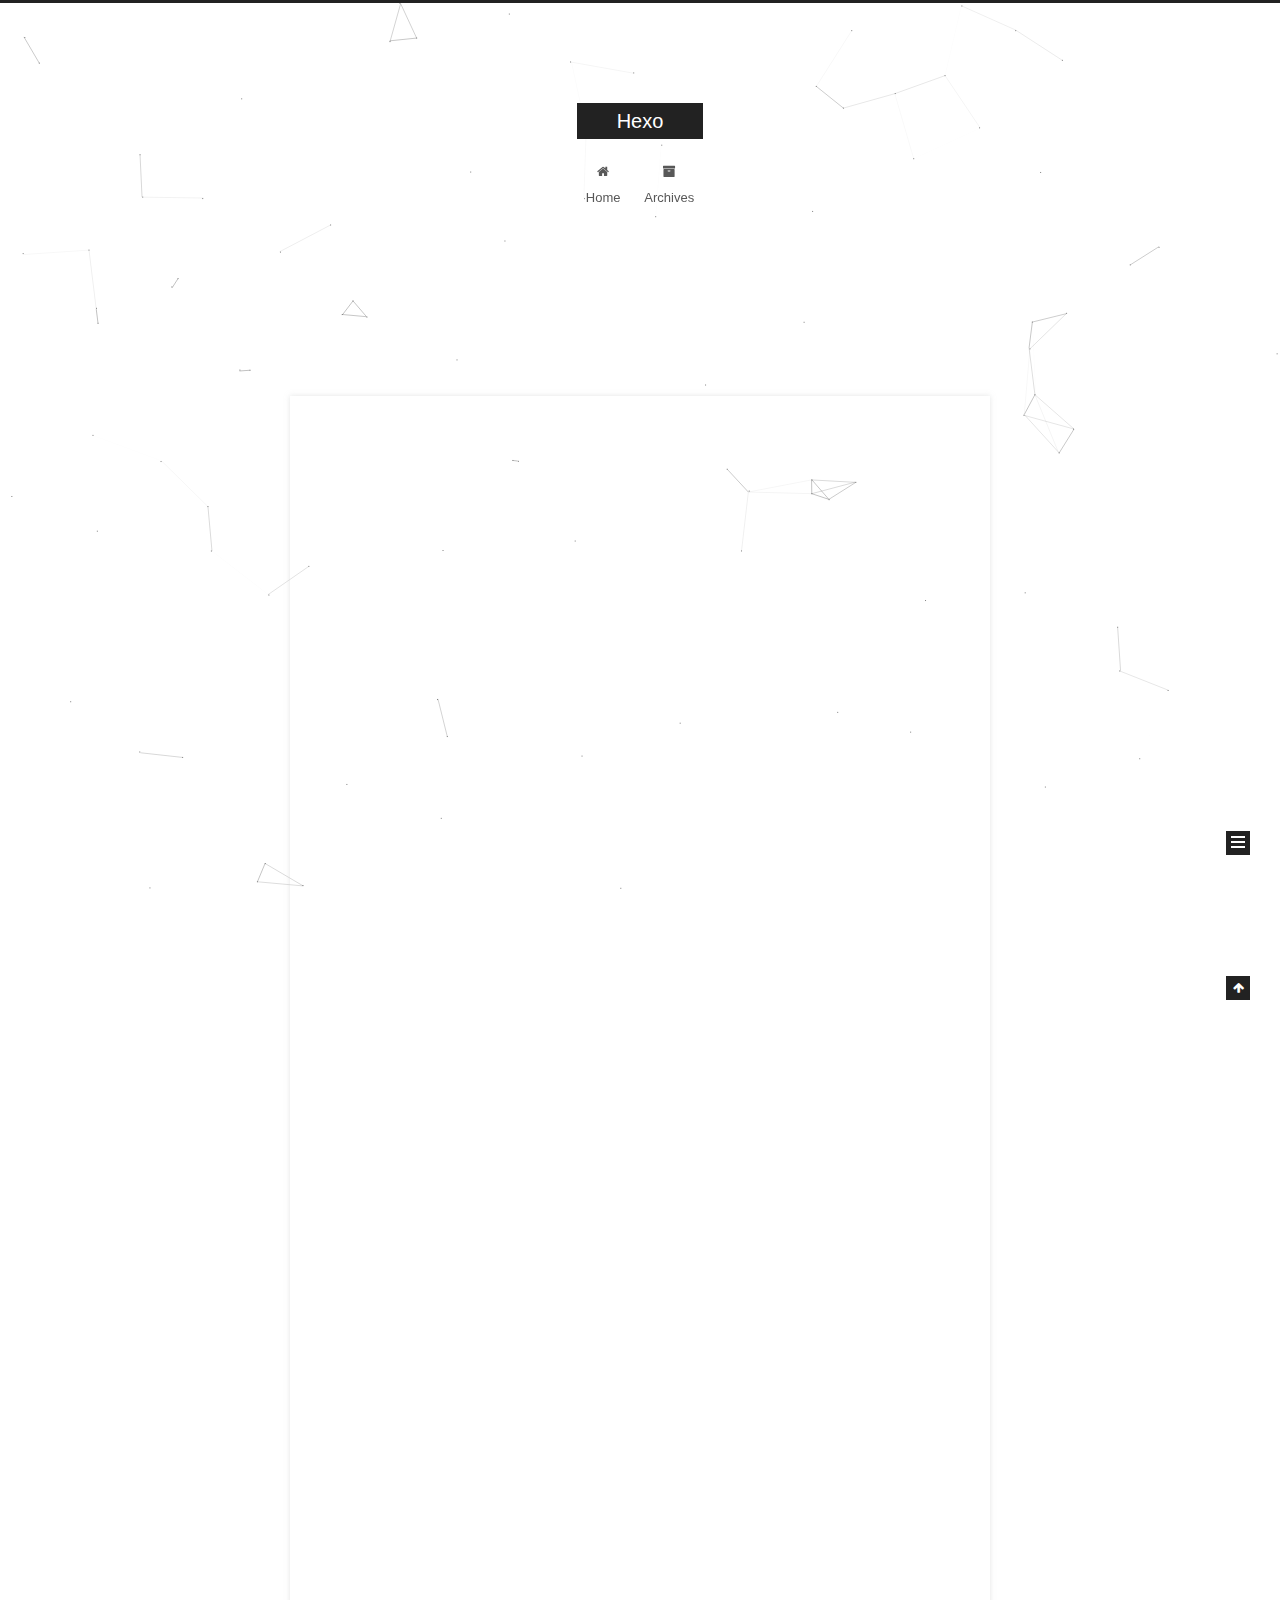
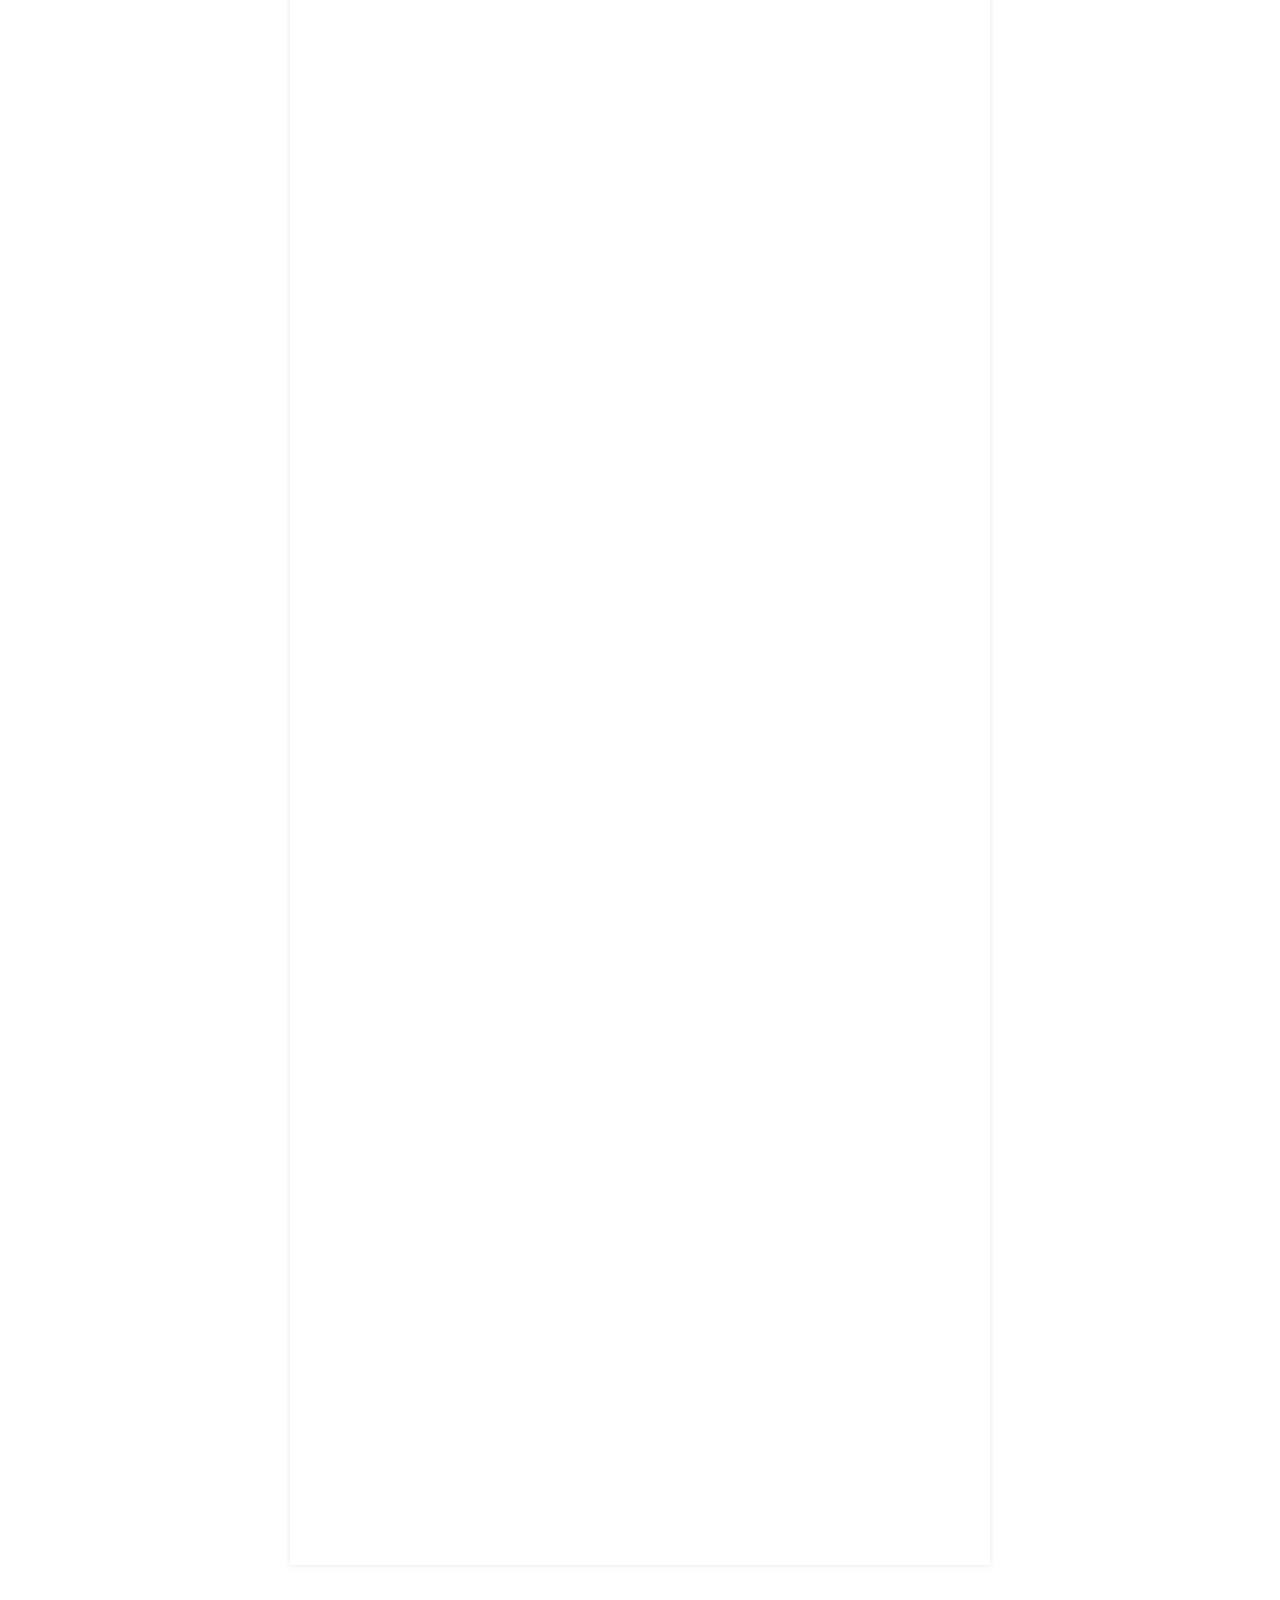
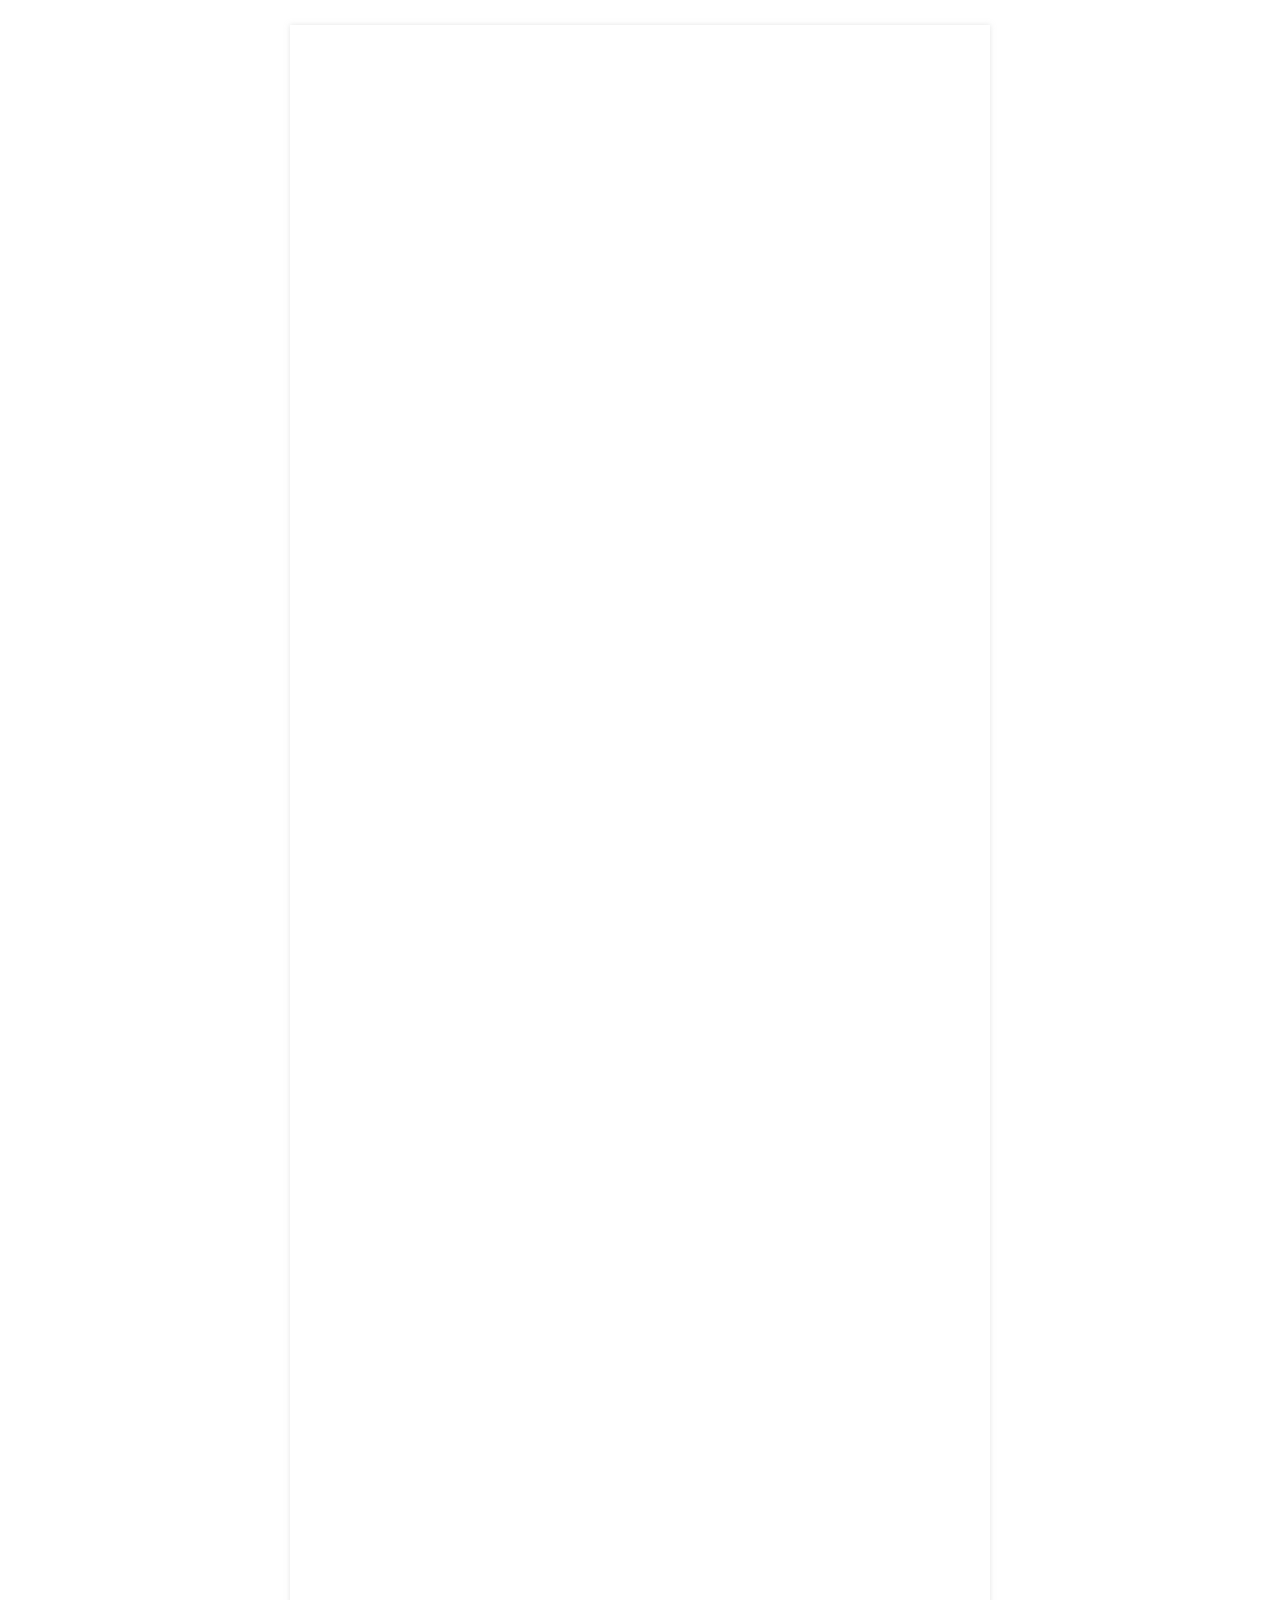
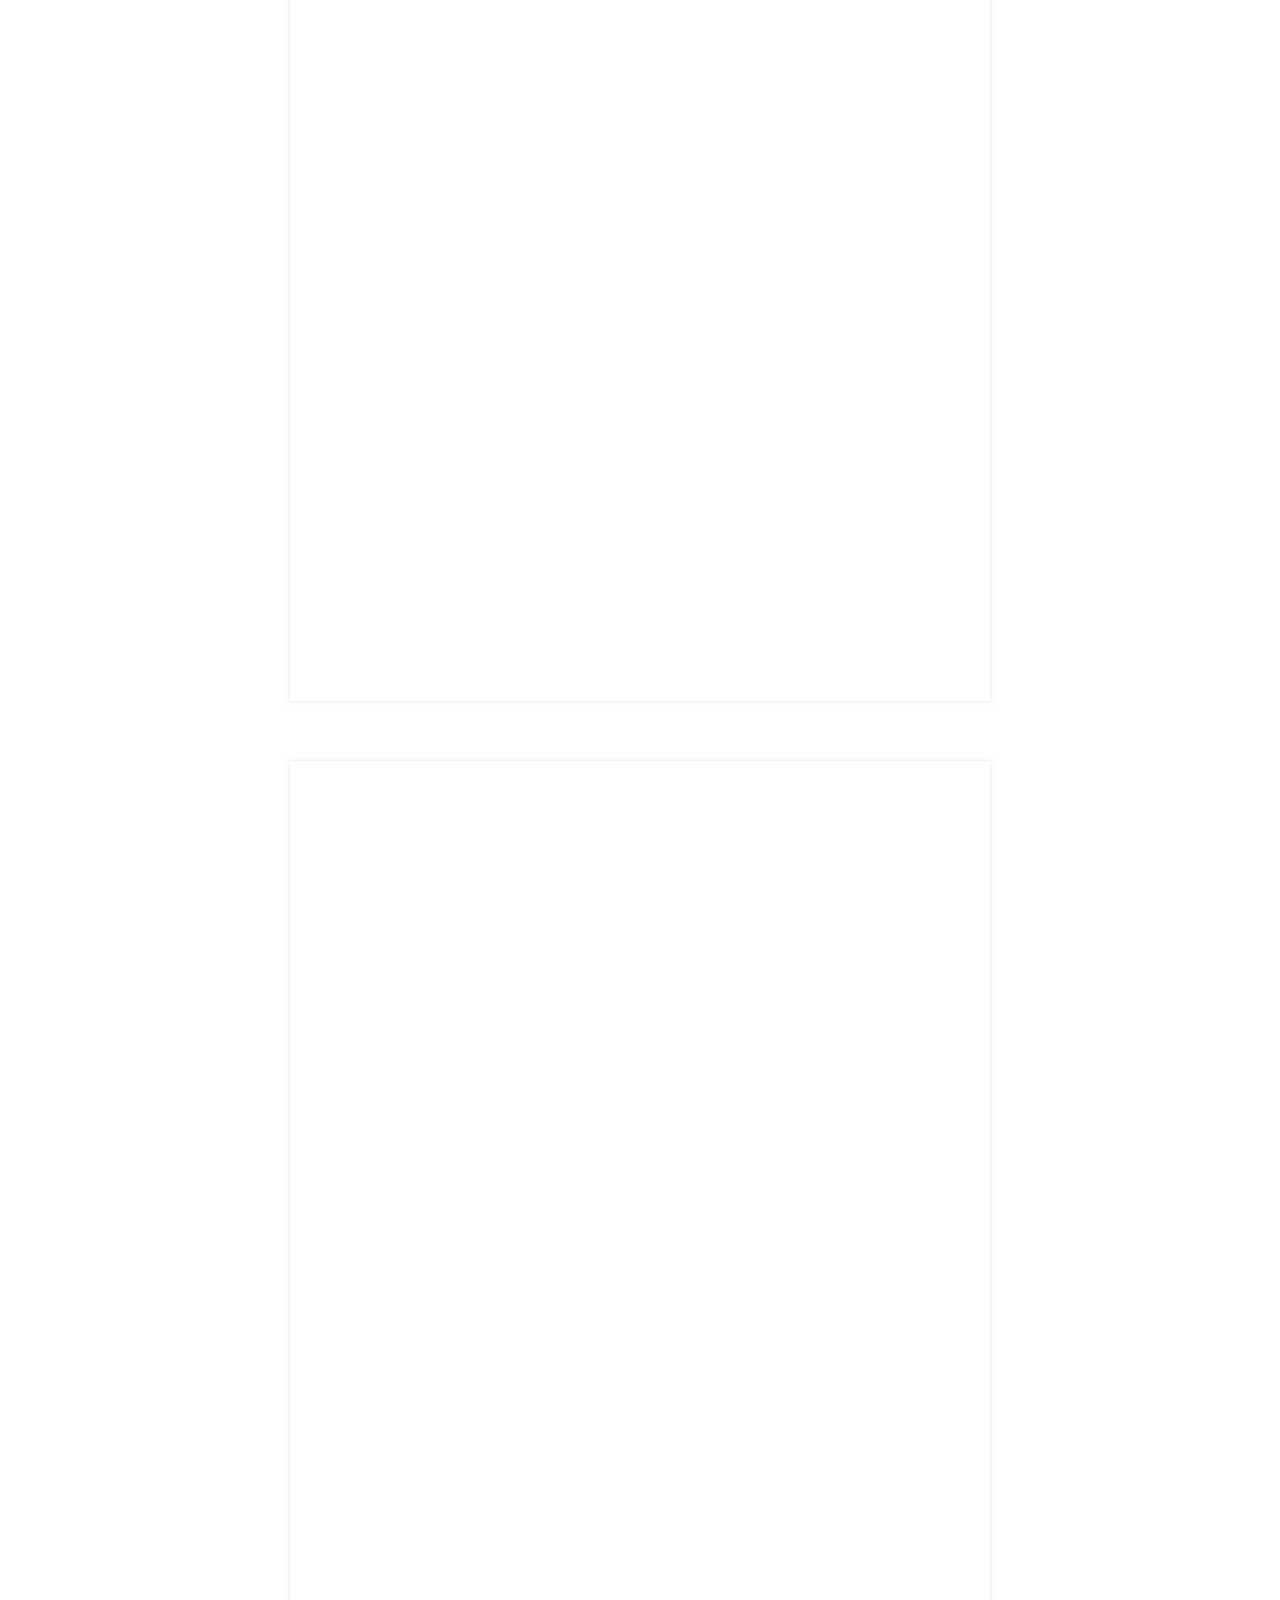
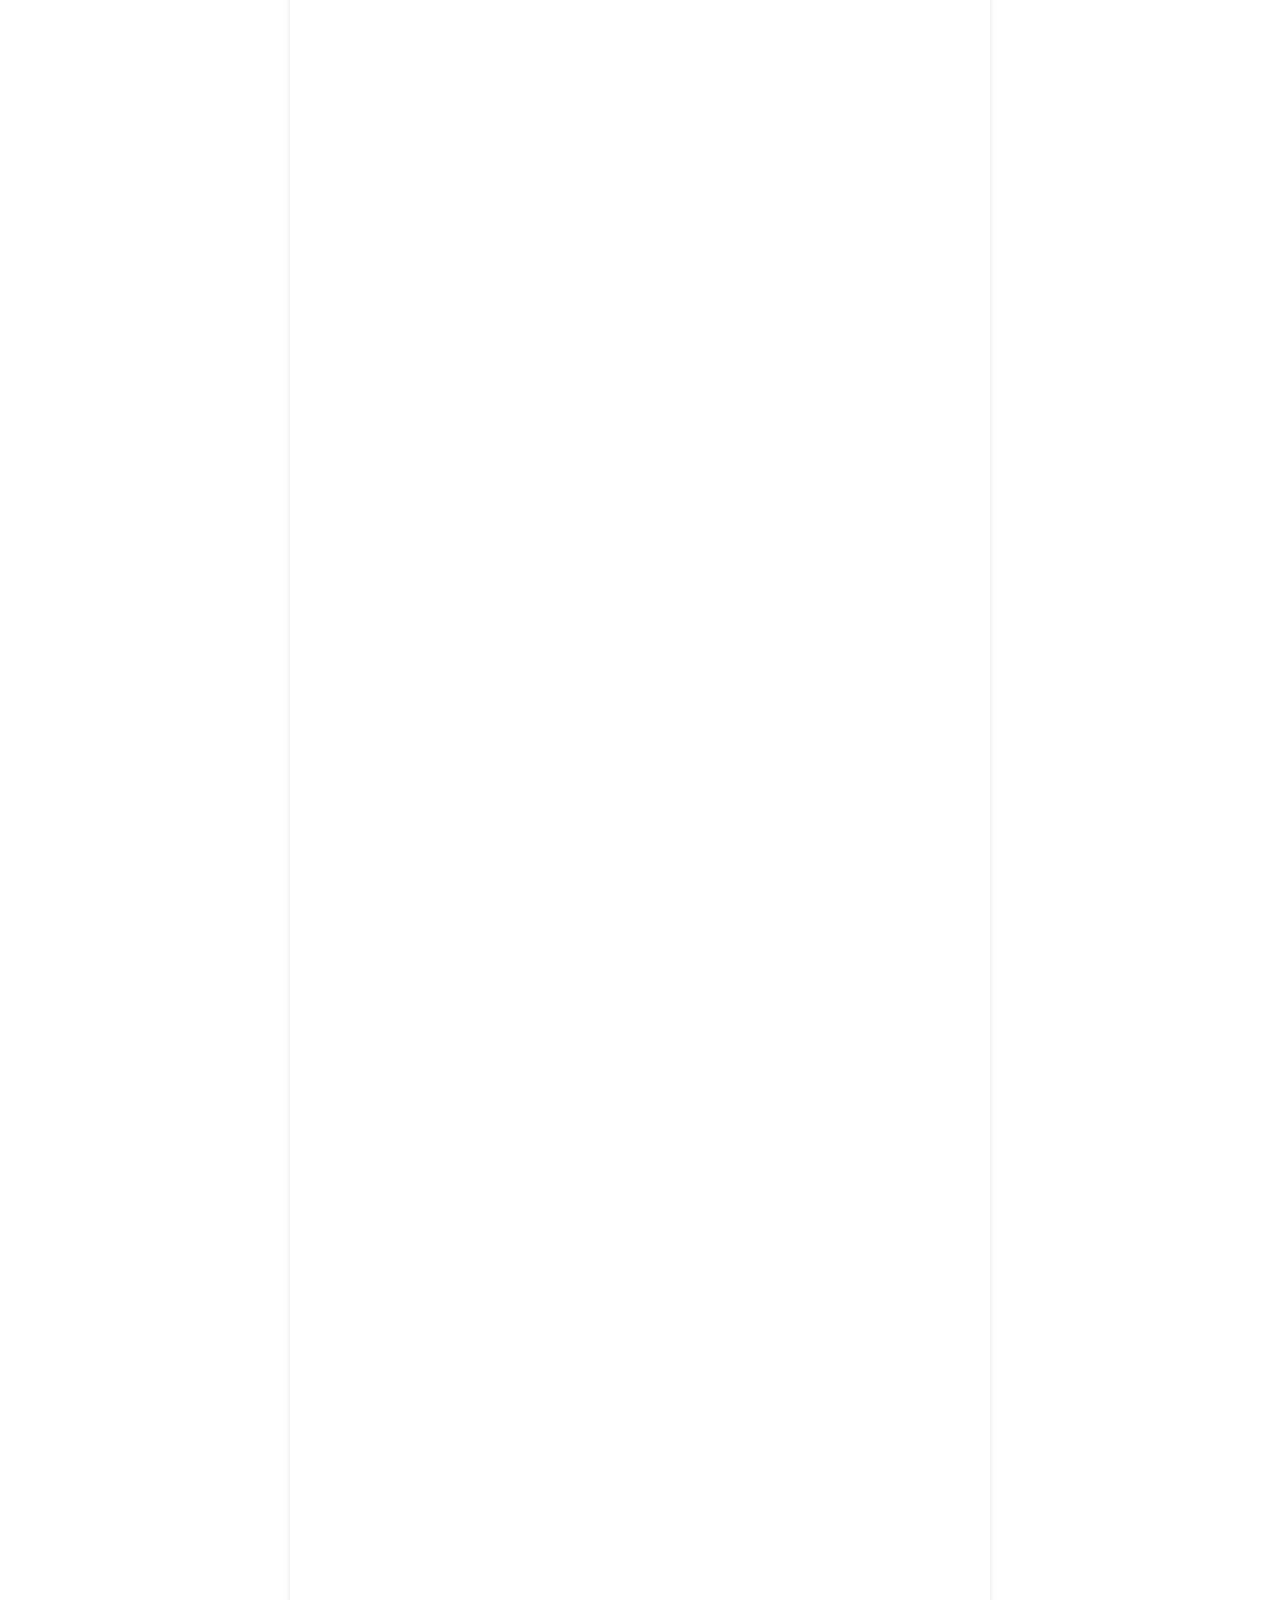
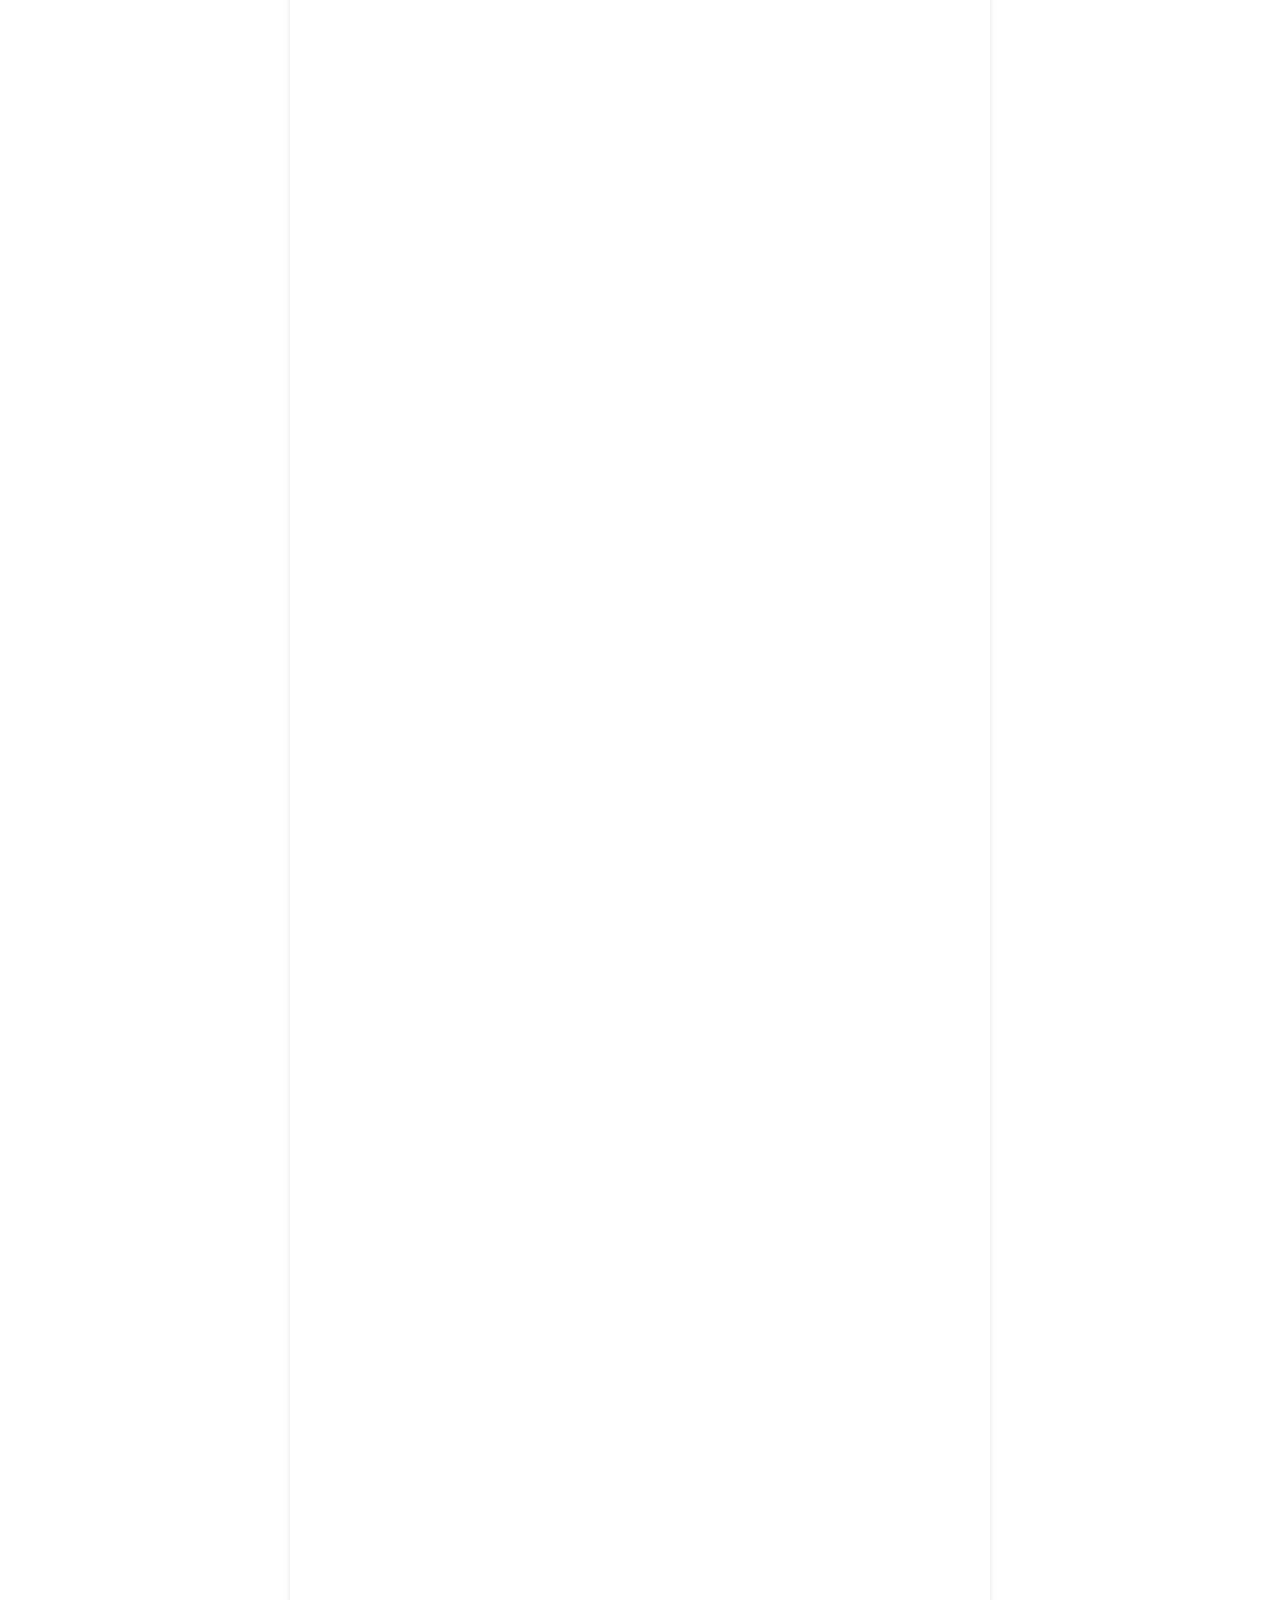
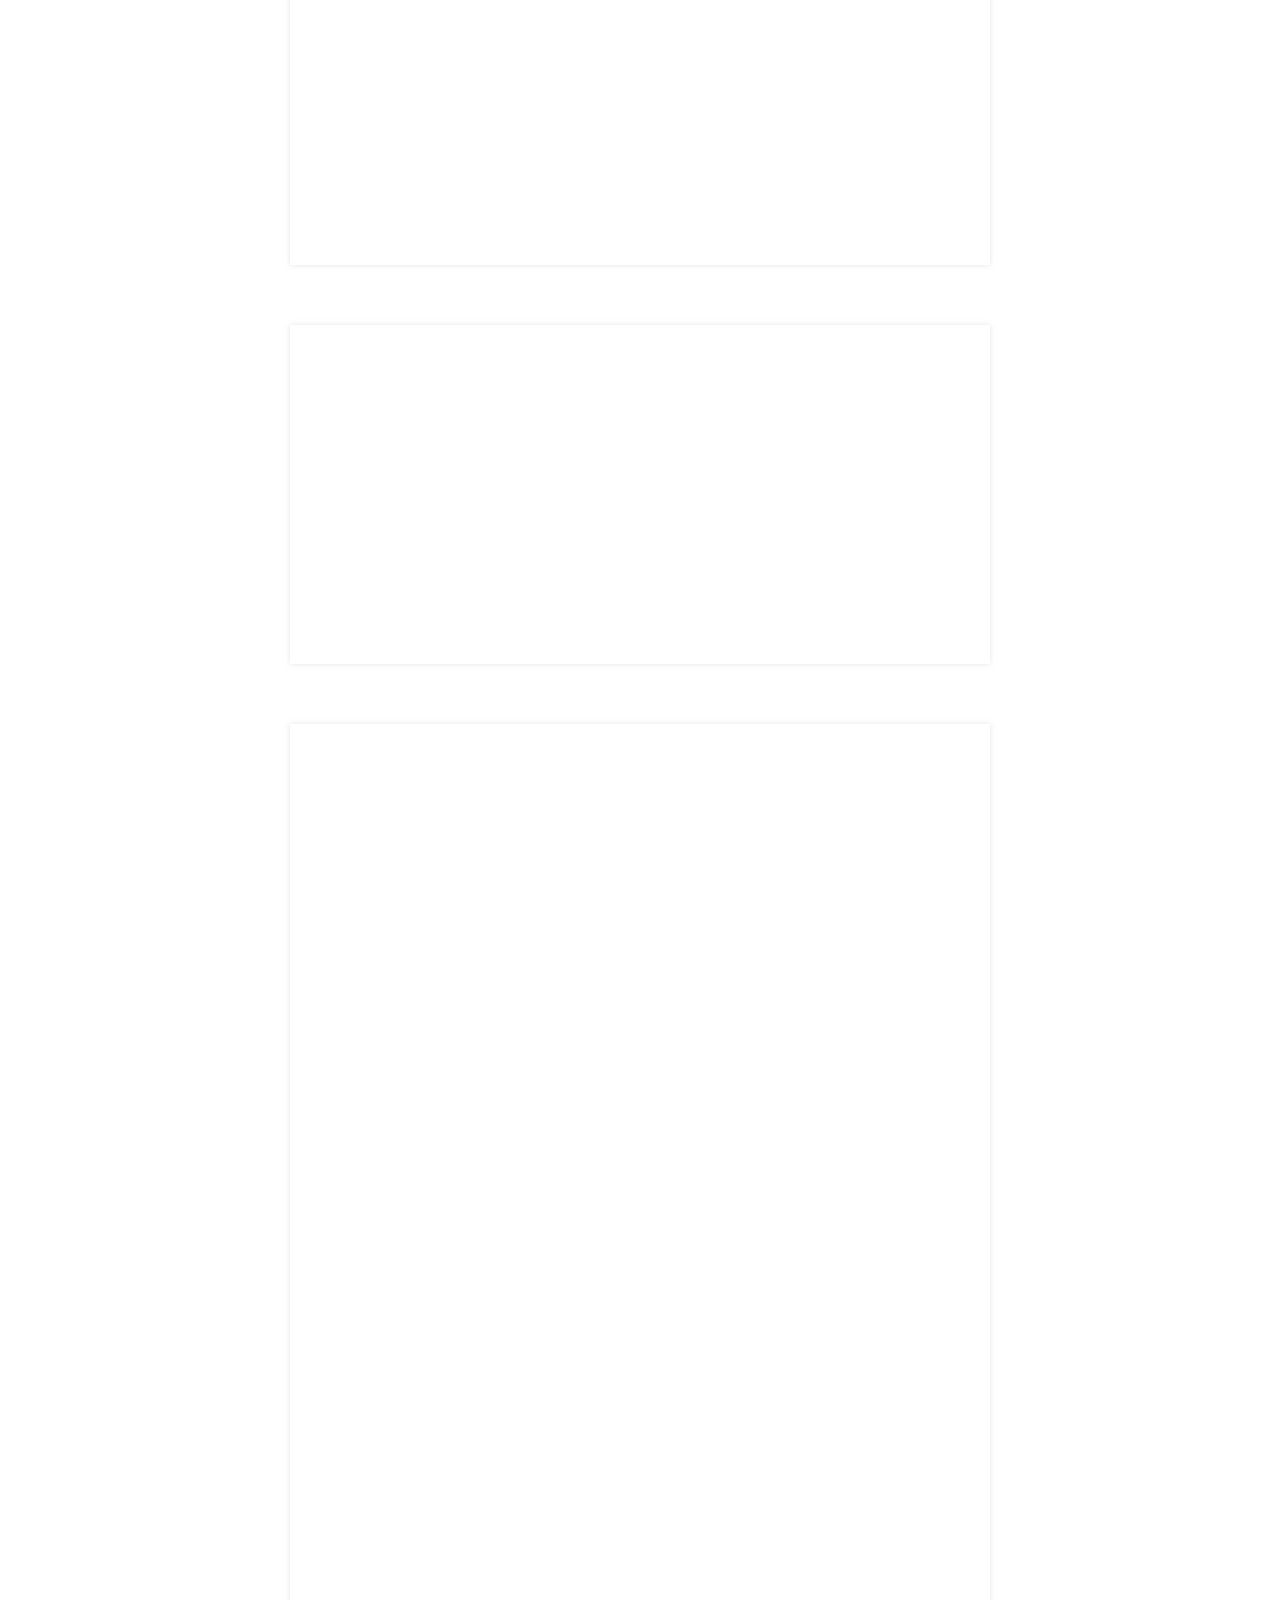
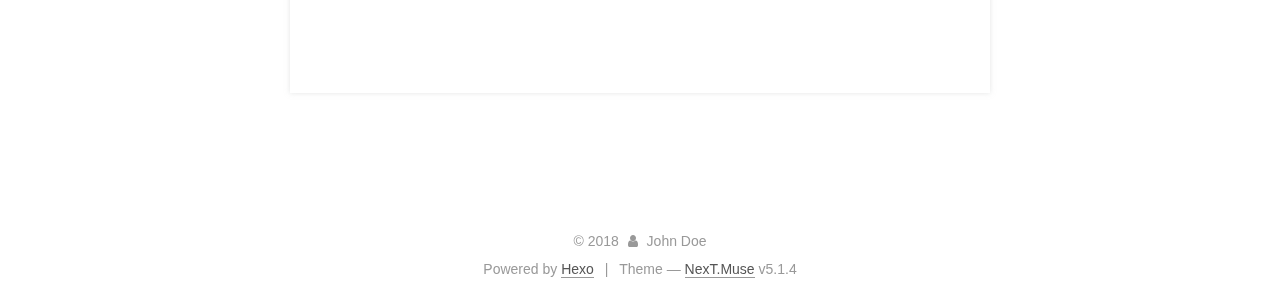
<file: index.html>
<!DOCTYPE html>



  


<html class="theme-next muse use-motion" lang="">
<head>
  <meta charset="UTF-8"/>
<meta http-equiv="X-UA-Compatible" content="IE=edge" />
<meta name="viewport" content="width=device-width, initial-scale=1, maximum-scale=1"/>
<meta name="theme-color" content="#222">









<meta http-equiv="Cache-Control" content="no-transform" />
<meta http-equiv="Cache-Control" content="no-siteapp" />
















  
  
  <link href="/lib/fancybox/source/jquery.fancybox.css?v=2.1.5" rel="stylesheet" type="text/css" />







<link href="/lib/font-awesome/css/font-awesome.min.css?v=4.6.2" rel="stylesheet" type="text/css" />

<link href="/css/main.css?v=5.1.4" rel="stylesheet" type="text/css" />


  <link rel="apple-touch-icon" sizes="180x180" href="/images/apple-touch-icon-next.png?v=5.1.4">


  <link rel="icon" type="image/png" sizes="32x32" href="/images/favicon-32x32-next.png?v=5.1.4">


  <link rel="icon" type="image/png" sizes="16x16" href="/images/favicon-16x16-next.png?v=5.1.4">


  <link rel="mask-icon" href="/images/logo.svg?v=5.1.4" color="#222">





  <meta name="keywords" content="Hexo, NexT" />










<meta property="og:type" content="website">
<meta property="og:title" content="Hexo">
<meta property="og:url" content="http://yoursite.com/index.html">
<meta property="og:site_name" content="Hexo">
<meta name="twitter:card" content="summary">
<meta name="twitter:title" content="Hexo">



<script type="text/javascript" id="hexo.configurations">
  var NexT = window.NexT || {};
  var CONFIG = {
    root: '/',
    scheme: 'Muse',
    version: '5.1.4',
    sidebar: {"position":"left","display":"post","offset":12,"b2t":false,"scrollpercent":false,"onmobile":false},
    fancybox: true,
    tabs: true,
    motion: {"enable":true,"async":false,"transition":{"post_block":"fadeIn","post_header":"slideDownIn","post_body":"slideDownIn","coll_header":"slideLeftIn","sidebar":"slideUpIn"}},
    duoshuo: {
      userId: '0',
      author: 'Author'
    },
    algolia: {
      applicationID: '',
      apiKey: '',
      indexName: '',
      hits: {"per_page":10},
      labels: {"input_placeholder":"Search for Posts","hits_empty":"We didn't find any results for the search: ${query}","hits_stats":"${hits} results found in ${time} ms"}
    }
  };
</script>



  <link rel="canonical" href="http://yoursite.com/"/>





  <title>Hexo</title>
  








</head>

<body itemscope itemtype="http://schema.org/WebPage" lang="">

  
  
    
  

  <div class="container sidebar-position-left 
  page-home">
    <div class="headband"></div>

    <header id="header" class="header" itemscope itemtype="http://schema.org/WPHeader">
      <div class="header-inner"><div class="site-brand-wrapper">
  <div class="site-meta ">
    

    <div class="custom-logo-site-title">
      <a href="/"  class="brand" rel="start">
        <span class="logo-line-before"><i></i></span>
        <span class="site-title">Hexo</span>
        <span class="logo-line-after"><i></i></span>
      </a>
    </div>
      
        <p class="site-subtitle"></p>
      
  </div>

  <div class="site-nav-toggle">
    <button>
      <span class="btn-bar"></span>
      <span class="btn-bar"></span>
      <span class="btn-bar"></span>
    </button>
  </div>
</div>

<nav class="site-nav">
  

  
    <ul id="menu" class="menu">
      
        
        <li class="menu-item menu-item-home">
          <a href="/" rel="section">
            
              <i class="menu-item-icon fa fa-fw fa-home"></i> <br />
            
            Home
          </a>
        </li>
      
        
        <li class="menu-item menu-item-archives">
          <a href="/archives/" rel="section">
            
              <i class="menu-item-icon fa fa-fw fa-archive"></i> <br />
            
            Archives
          </a>
        </li>
      

      
    </ul>
  

  
</nav>



 </div>
    </header>

    <main id="main" class="main">
      <div class="main-inner">
        <div class="content-wrap">
          <div id="content" class="content">
            
  <section id="posts" class="posts-expand">
    
      

  

  
  
  

  <article class="post post-type-normal" itemscope itemtype="http://schema.org/Article">
  
  
  
  <div class="post-block">
    <link itemprop="mainEntityOfPage" href="http://yoursite.com/2018/09/03/springboot简单集成kafka/">

    <span hidden itemprop="author" itemscope itemtype="http://schema.org/Person">
      <meta itemprop="name" content="John Doe">
      <meta itemprop="description" content="">
      <meta itemprop="image" content="/images/avatar.gif">
    </span>

    <span hidden itemprop="publisher" itemscope itemtype="http://schema.org/Organization">
      <meta itemprop="name" content="Hexo">
    </span>

    
      <header class="post-header">

        
        
          <h1 class="post-title" itemprop="name headline">
                
                <a class="post-title-link" href="/2018/09/03/springboot简单集成kafka/" itemprop="url">Springboot简单集成kafka</a></h1>
        

        <div class="post-meta">
          <span class="post-time">
            
              <span class="post-meta-item-icon">
                <i class="fa fa-calendar-o"></i>
              </span>
              
                <span class="post-meta-item-text">Posted on</span>
              
              <time title="Post created" itemprop="dateCreated datePublished" datetime="2018-09-03T11:59:57+08:00">
                2018-09-03
              </time>
            

            

            
          </span>

          

          
            
          

          
          

          

          

          

        </div>
      </header>
    

    
    
    
    <div class="post-body" itemprop="articleBody">

      
      

      
        
          
            <p>#Linux下安装kafka<br>安装前需要先注意下,spring-kafka的版本和kafka-client的版本有对应的要求，这里我们下载1.0.0版本的kafka到linux<br><figure class="highlight bash"><table><tr><td class="gutter"><pre><span class="line">1</span><br></pre></td><td class="code"><pre><span class="line">wget http://mirrors.shuosc.org/apache/kafka/1.0.0/kafka_2.11-1.0.0.tgz</span><br></pre></td></tr></table></figure></p>
<p>下载到linux下<br><figure class="highlight bash"><table><tr><td class="gutter"><pre><span class="line">1</span><br><span class="line">2</span><br></pre></td><td class="code"><pre><span class="line">tar -zxvf kafka_2.11-1.0.0.tgz</span><br><span class="line"><span class="built_in">cd</span> kafka_2.11-1.0.0/</span><br></pre></td></tr></table></figure></p>
<p>解压并进入kafka的目录<br><figure class="highlight bash"><table><tr><td class="gutter"><pre><span class="line">1</span><br><span class="line">2</span><br></pre></td><td class="code"><pre><span class="line">bin/zookeeper-server-start.sh -daemon config/zookeeper.properties</span><br><span class="line">bin/kafka-server-start.sh  config/server.properties</span><br></pre></td></tr></table></figure></p>
<p>启动自带的zookeeper<br>启动kafka</p>
<p>#测试是否能够正常通讯<br><figure class="highlight bash"><table><tr><td class="gutter"><pre><span class="line">1</span><br></pre></td><td class="code"><pre><span class="line">bin/kafka-console-producer.sh --broker-list localhost:9092 --topic <span class="built_in">test</span></span><br></pre></td></tr></table></figure></p>
<p>启动生产者<br>输入几个字符<br><figure class="highlight bash"><table><tr><td class="gutter"><pre><span class="line">1</span><br></pre></td><td class="code"><pre><span class="line">bin/kafka-console-consumer.sh --bootstrap-server localhost:9092 --topic <span class="built_in">test</span> --from-beginning</span><br></pre></td></tr></table></figure></p>
<p>启动消费者，接收到生产者发来的消息</p>
<p>#进行springboot的配置<br>在配置之前，需要先将server.properties的配置进行修改，否则springboot的监听器无法生效<br><figure class="highlight bash"><table><tr><td class="gutter"><pre><span class="line">1</span><br></pre></td><td class="code"><pre><span class="line">vim config/server.properties</span><br></pre></td></tr></table></figure></p>
<p>中间有一段被注释掉的：listeners=PLAINTEXT://:9092<br>将注释改为当前ip的完整地址<br><figure class="highlight bash"><table><tr><td class="gutter"><pre><span class="line">1</span><br></pre></td><td class="code"><pre><span class="line">listeners=PLAINTEXT://192.168.0.188:9092</span><br></pre></td></tr></table></figure></p>
<p>192.168.0.188自行修改<br>idea生成一个简单的springboot项目<br><figure class="highlight bash"><table><tr><td class="gutter"><pre><span class="line">1</span><br><span class="line">2</span><br><span class="line">3</span><br><span class="line">4</span><br></pre></td><td class="code"><pre><span class="line">&lt;dependency&gt;</span><br><span class="line">            &lt;groupId&gt;org.springframework.boot&lt;/groupId&gt;</span><br><span class="line">            &lt;artifactId&gt;spring-boot-starter&lt;/artifactId&gt;</span><br><span class="line">&lt;/dependency&gt;</span><br></pre></td></tr></table></figure></p>
<p>笔者版本为2.1.8<br>spring-kafka的版本和linux上的版本会有要求，具体见<br><a href="https://projects.spring.io/spring-kafka/" target="_blank" rel="noopener">https://projects.spring.io/spring-kafka/</a></p>
<p>测试前需要先启动linux下的kafka和zookeeper</p>
<p>application.properties如下<br><figure class="highlight bash"><table><tr><td class="gutter"><pre><span class="line">1</span><br><span class="line">2</span><br></pre></td><td class="code"><pre><span class="line">spring.kafka.bootstrap-servers=192.168.0.188:9092</span><br><span class="line">spring.kafka.consumer.group-id=<span class="built_in">test</span>-consume-group</span><br></pre></td></tr></table></figure></p>
<figure class="highlight bash"><table><tr><td class="gutter"><pre><span class="line">1</span><br><span class="line">2</span><br><span class="line">3</span><br><span class="line">4</span><br><span class="line">5</span><br><span class="line">6</span><br><span class="line">7</span><br><span class="line">8</span><br><span class="line">9</span><br><span class="line">10</span><br><span class="line">11</span><br><span class="line">12</span><br><span class="line">13</span><br><span class="line">14</span><br></pre></td><td class="code"><pre><span class="line">@RestController</span><br><span class="line">@RequestMapping(<span class="string">"/kafka"</span>)</span><br><span class="line">public class CollectController &#123;</span><br><span class="line">    protected final Logger logger = LoggerFactory.getLogger(this.getClass());</span><br><span class="line">    @Autowired</span><br><span class="line">    private KafkaTemplate kafkaTemplate;</span><br><span class="line"></span><br><span class="line">    @RequestMapping(value = <span class="string">"/sendMsg"</span>, method = RequestMethod.GET)</span><br><span class="line">    public String <span class="function"><span class="title">sendMsg</span></span>() &#123;</span><br><span class="line">        kafkaTemplate.send(<span class="string">"test"</span>, <span class="string">"foo"</span>);</span><br><span class="line">        <span class="built_in">return</span> <span class="string">"ok"</span>;</span><br><span class="line">    &#125;</span><br><span class="line"></span><br><span class="line">&#125;</span><br></pre></td></tr></table></figure>
<figure class="highlight bash"><table><tr><td class="gutter"><pre><span class="line">1</span><br><span class="line">2</span><br><span class="line">3</span><br><span class="line">4</span><br><span class="line">5</span><br><span class="line">6</span><br><span class="line">7</span><br><span class="line">8</span><br><span class="line">9</span><br><span class="line">10</span><br></pre></td><td class="code"><pre><span class="line">@Component</span><br><span class="line">public class MyBean &#123;</span><br><span class="line"></span><br><span class="line">	@Autowired</span><br><span class="line">	private KafkaTemplate kafkaTemplate;</span><br><span class="line"></span><br><span class="line">	@KafkaListener(topics = <span class="string">"test"</span>)</span><br><span class="line">	public void processMessage(String content) &#123;</span><br><span class="line">		System.out.println(<span class="string">"++++++++++++++++++++++++++++++++++++++++"</span>);</span><br><span class="line">	&#125;</span><br></pre></td></tr></table></figure>
<p>访问<a href="http://localhost:8080/kafka/sendMsg" target="_blank" rel="noopener">http://localhost:8080/kafka/sendMsg</a><br>@KafkaListener(topics = “test”)注册的监听事件被触发</p>
<p>kafa相关命令集合:<br><figure class="highlight bash"><table><tr><td class="gutter"><pre><span class="line">1</span><br><span class="line">2</span><br><span class="line">3</span><br><span class="line">4</span><br><span class="line">5</span><br><span class="line">6</span><br><span class="line">7</span><br><span class="line">8</span><br><span class="line">9</span><br></pre></td><td class="code"><pre><span class="line">bin/kafka-console-producer.sh --broker-list 192.168.0.188:9092 --topic test2</span><br><span class="line"></span><br><span class="line">bin/kafka-console-consumer.sh --bootstrap-server 192.168.0.188:9092 --topic test2 --from-beginning</span><br><span class="line"></span><br><span class="line">bin/kaftopics.sh --describe --zookeeper 192.168.0.109:2181 --topic test123</span><br><span class="line"></span><br><span class="line">bin/kafka-topics.sh --list --zookeeper 192.168.0.109:2181</span><br><span class="line"></span><br><span class="line">netstat -tunlp|egrep <span class="string">"(2181|9092)"</span></span><br></pre></td></tr></table></figure></p>

          
        
      
    </div>
    
    
    

    

    

    

    <footer class="post-footer">
      

      

      

      
      
        <div class="post-eof"></div>
      
    </footer>
  </div>
  
  
  
  </article>


    
      

  

  
  
  

  <article class="post post-type-normal" itemscope itemtype="http://schema.org/Article">
  
  
  
  <div class="post-block">
    <link itemprop="mainEntityOfPage" href="http://yoursite.com/2018/07/11/Spi简单解析/">

    <span hidden itemprop="author" itemscope itemtype="http://schema.org/Person">
      <meta itemprop="name" content="John Doe">
      <meta itemprop="description" content="">
      <meta itemprop="image" content="/images/avatar.gif">
    </span>

    <span hidden itemprop="publisher" itemscope itemtype="http://schema.org/Organization">
      <meta itemprop="name" content="Hexo">
    </span>

    
      <header class="post-header">

        
        
          <h1 class="post-title" itemprop="name headline">
                
                <a class="post-title-link" href="/2018/07/11/Spi简单解析/" itemprop="url">Spi简单解析</a></h1>
        

        <div class="post-meta">
          <span class="post-time">
            
              <span class="post-meta-item-icon">
                <i class="fa fa-calendar-o"></i>
              </span>
              
                <span class="post-meta-item-text">Posted on</span>
              
              <time title="Post created" itemprop="dateCreated datePublished" datetime="2018-07-11T15:21:40+08:00">
                2018-07-11
              </time>
            

            

            
          </span>

          

          
            
          

          
          

          

          

          

        </div>
      </header>
    

    
    
    
    <div class="post-body" itemprop="articleBody">

      
      

      
        
          
            <h1 id="SPI机制："><a href="#SPI机制：" class="headerlink" title="SPI机制："></a>SPI机制：</h1><p>定义了服务接口标准，让厂商去实现<br>JDK通过jdk通过ServiceLoader类实现spi机制的服务查找功能</p>
<h1 id="实例"><a href="#实例" class="headerlink" title="实例"></a>实例</h1><p>通过JDK的ServiceLoader类实现spi机制的服务查找功能<br>先看目录结构<br>-com.example.demo<br>&emsp;&emsp;-SpiMain.java<br>&emsp;&emsp;-spi1<br>&emsp;&emsp;&emsp;&emsp;-Spi.java<br>&emsp;&emsp;&emsp;&emsp;-SpiAImpl.java<br>&emsp;&emsp;&emsp;&emsp;-SpiBImpl.java<br>&emsp;&emsp;-spi2<br>&emsp;&emsp;&emsp;&emsp;-Spi.java<br>&emsp;&emsp;&emsp;&emsp;-SpiAImpl.java<br>&emsp;&emsp;&emsp;&emsp;-SpiBImpl.java<br>先看spi1包里的代码<br>Spi.java<br><figure class="highlight bash"><table><tr><td class="gutter"><pre><span class="line">1</span><br><span class="line">2</span><br><span class="line">3</span><br><span class="line">4</span><br><span class="line">5</span><br></pre></td><td class="code"><pre><span class="line">package com.example.demo.spi.spi1;</span><br><span class="line">public interface Spi &#123;</span><br><span class="line">       boolean isSupport(String name);</span><br><span class="line">       String sayHello();</span><br><span class="line">&#125;</span><br></pre></td></tr></table></figure></p>
<p>定义一个叫Spi的接口，需要实现isSupport()和sayHello()接口<br>SpiAImpl.java<br><figure class="highlight bash"><table><tr><td class="gutter"><pre><span class="line">1</span><br><span class="line">2</span><br><span class="line">3</span><br><span class="line">4</span><br><span class="line">5</span><br><span class="line">6</span><br><span class="line">7</span><br><span class="line">8</span><br><span class="line">9</span><br></pre></td><td class="code"><pre><span class="line">package com.example.demo.spi.spi1;</span><br><span class="line">public class SpiAImpl implements Spi &#123;</span><br><span class="line">    public boolean isSupport(String name) &#123;</span><br><span class="line">        <span class="built_in">return</span> <span class="string">"A"</span>.equalsIgnoreCase(name.trim());</span><br><span class="line">    &#125;</span><br><span class="line">    public String <span class="function"><span class="title">sayHello</span></span>() &#123;</span><br><span class="line">        <span class="built_in">return</span> <span class="string">"hello 我是spi1 的 SpiAImpl方法"</span>;</span><br><span class="line">    &#125;</span><br><span class="line">&#125;</span><br></pre></td></tr></table></figure></p>
<p>接下来就是ServiceLoader的重点<br>ServiceLoader会遍历所有jar查找META-INF/services/XXX.Spi文件<br>在resource目录下创建META-INF/services/com.example.demo.spi.spi1.Spi文件<br>其实com.example.demo.spi.spi1.Spi这个文件名就是Spi.java的路径<br>文件里边需要写上该Spi接口的实现类路径<br><figure class="highlight bash"><table><tr><td class="gutter"><pre><span class="line">1</span><br><span class="line">2</span><br><span class="line">3</span><br><span class="line">4</span><br><span class="line">5</span><br><span class="line">6</span><br><span class="line">7</span><br><span class="line">8</span><br><span class="line">9</span><br><span class="line">10</span><br><span class="line">11</span><br><span class="line">12</span><br><span class="line">13</span><br><span class="line">14</span><br><span class="line">15</span><br><span class="line">16</span><br><span class="line">17</span><br><span class="line">18</span><br><span class="line">19</span><br><span class="line">20</span><br><span class="line">21</span><br><span class="line">22</span><br><span class="line">23</span><br><span class="line">24</span><br></pre></td><td class="code"><pre><span class="line">com.zjw.dubbo.spi.SpiAImpl</span><br><span class="line">com.zjw.dubbo.spi.SpiBImpl</span><br><span class="line">``` </span><br><span class="line">测试接口SprMain.java</span><br><span class="line">```bash</span><br><span class="line">import com.example.demo.spi.spi1.Spi;</span><br><span class="line">public class SpiMain &#123;</span><br><span class="line">    public static ServiceLoader&lt;Spi&gt; load = ServiceLoader.load(Spi.class);</span><br><span class="line"></span><br><span class="line">    public static Spi getSpi(String name) &#123;</span><br><span class="line"></span><br><span class="line">        <span class="keyword">for</span>(Spi spi : load) &#123;</span><br><span class="line">            <span class="keyword">if</span>(spi.isSupport(name) ) &#123;</span><br><span class="line">                <span class="built_in">return</span> spi;</span><br><span class="line">            &#125;</span><br><span class="line">        &#125;</span><br><span class="line">        <span class="built_in">return</span> null;</span><br><span class="line">    &#125;</span><br><span class="line"></span><br><span class="line">    public static void main(String[] args) &#123;</span><br><span class="line">        Spi spi = getSpi(<span class="string">"A"</span>);</span><br><span class="line">        System.out.println(spi.sayHello());</span><br><span class="line">    &#125;</span><br><span class="line">&#125;</span><br></pre></td></tr></table></figure></p>
<p>注意引入的Spi包为spi1里的Spi，ServiceLoader初始化传入的对象会读取该对象的路径，并从META-INF/services/下寻找该类路径为名字的文件com.example.demo.spi.spi1.Spi，并读取里边的文件</p>
<p>所以在META-INF/services/下如果有2个文件，com.example.demo.spi.spi1.Spi和com.example.demo.spi.spi2.Spi，当load的类为spi1里的Spi时，则加载com.example.demo.spi.spi1.Spi文件下的内容<br>数据谷连接驱动也是如此，通过实现不同的类，即可实例化不同的对象，不同的厂商针对同一个接口实现不同的逻辑</p>
<p>参考博客:<a href="https://blog.csdn.net/quhongwei_zhanqiu/article/details/41577159" target="_blank" rel="noopener">https://blog.csdn.net/quhongwei_zhanqiu/article/details/41577159</a></p>

          
        
      
    </div>
    
    
    

    

    

    

    <footer class="post-footer">
      

      

      

      
      
        <div class="post-eof"></div>
      
    </footer>
  </div>
  
  
  
  </article>


    
      

  

  
  
  

  <article class="post post-type-normal" itemscope itemtype="http://schema.org/Article">
  
  
  
  <div class="post-block">
    <link itemprop="mainEntityOfPage" href="http://yoursite.com/2018/05/16/java代理简析/">

    <span hidden itemprop="author" itemscope itemtype="http://schema.org/Person">
      <meta itemprop="name" content="John Doe">
      <meta itemprop="description" content="">
      <meta itemprop="image" content="/images/avatar.gif">
    </span>

    <span hidden itemprop="publisher" itemscope itemtype="http://schema.org/Organization">
      <meta itemprop="name" content="Hexo">
    </span>

    
      <header class="post-header">

        
        
          <h1 class="post-title" itemprop="name headline">
                
                <a class="post-title-link" href="/2018/05/16/java代理简析/" itemprop="url">java代理解析</a></h1>
        

        <div class="post-meta">
          <span class="post-time">
            
              <span class="post-meta-item-icon">
                <i class="fa fa-calendar-o"></i>
              </span>
              
                <span class="post-meta-item-text">Posted on</span>
              
              <time title="Post created" itemprop="dateCreated datePublished" datetime="2018-05-16T14:30:29+08:00">
                2018-05-16
              </time>
            

            

            
          </span>

          

          
            
          

          
          

          

          

          

        </div>
      </header>
    

    
    
    
    <div class="post-body" itemprop="articleBody">

      
      

      
        
          
            <h1 id="java代理的用处"><a href="#java代理的用处" class="headerlink" title="java代理的用处"></a>java代理的用处</h1><p>java代理能够在方法的前后加上统一需要执行的代码，类似方法的执行时间，方法执行后产生的日志</p>
<h1 id="java代理的实现"><a href="#java代理的实现" class="headerlink" title="java代理的实现"></a>java代理的实现</h1><h2 id="通过静态代理实现"><a href="#通过静态代理实现" class="headerlink" title="通过静态代理实现"></a>通过静态代理实现</h2><p>定义一个接口<br><figure class="highlight bash"><table><tr><td class="gutter"><pre><span class="line">1</span><br><span class="line">2</span><br><span class="line">3</span><br></pre></td><td class="code"><pre><span class="line">public interface Hello &#123;</span><br><span class="line">    public void say();</span><br><span class="line">&#125;</span><br></pre></td></tr></table></figure></p>
<p>再定义一个实现类<br><figure class="highlight bash"><table><tr><td class="gutter"><pre><span class="line">1</span><br><span class="line">2</span><br><span class="line">3</span><br><span class="line">4</span><br><span class="line">5</span><br></pre></td><td class="code"><pre><span class="line">public class HelloImpl implements Hello &#123;</span><br><span class="line">    public void <span class="function"><span class="title">say</span></span>() &#123;</span><br><span class="line">        System.out.println(<span class="string">"hello"</span>);</span><br><span class="line">    &#125;</span><br><span class="line">&#125;</span><br></pre></td></tr></table></figure></p>
<p>再写一个代理方法来代理<br><figure class="highlight bash"><table><tr><td class="gutter"><pre><span class="line">1</span><br><span class="line">2</span><br><span class="line">3</span><br><span class="line">4</span><br><span class="line">5</span><br><span class="line">6</span><br><span class="line">7</span><br><span class="line">8</span><br><span class="line">9</span><br><span class="line">10</span><br><span class="line">11</span><br><span class="line">12</span><br><span class="line">13</span><br><span class="line">14</span><br><span class="line">15</span><br><span class="line">16</span><br><span class="line">17</span><br><span class="line">18</span><br><span class="line">19</span><br><span class="line">20</span><br><span class="line">21</span><br><span class="line">22</span><br></pre></td><td class="code"><pre><span class="line">public class HelloProxy implements Hello &#123;</span><br><span class="line"></span><br><span class="line">    private HelloImpl hello ;</span><br><span class="line"></span><br><span class="line">    public HelloProxy(HelloImpl hello) &#123;</span><br><span class="line">        this.hello=hello;</span><br><span class="line">    &#125;</span><br><span class="line"></span><br><span class="line">    public void <span class="function"><span class="title">say</span></span>() &#123;</span><br><span class="line">        before();</span><br><span class="line">        hello.say();</span><br><span class="line">        after();</span><br><span class="line">    &#125;</span><br><span class="line"></span><br><span class="line">    private void <span class="function"><span class="title">after</span></span>() &#123;</span><br><span class="line">        System.out.println(<span class="string">"after方法被调用"</span>);</span><br><span class="line">    &#125;</span><br><span class="line"></span><br><span class="line">    private void <span class="function"><span class="title">before</span></span>() &#123;</span><br><span class="line">        System.out.println(<span class="string">"before方法被调用"</span>);</span><br><span class="line">    &#125;</span><br><span class="line">&#125;</span><br></pre></td></tr></table></figure></p>
<p>该方法在实例化代理类的时候获取到了实际对象，<br>在调用代理类方法时，实际调用的是实际对象的方法，<br>并在前后加上了自己的方法<br>最后通过main方法调用一下<br><figure class="highlight bash"><table><tr><td class="gutter"><pre><span class="line">1</span><br><span class="line">2</span><br><span class="line">3</span><br><span class="line">4</span><br></pre></td><td class="code"><pre><span class="line">public static void main(String[] args) throws  Exception&#123;</span><br><span class="line">    HelloProxy helloProxy = new HelloProxy(new HelloImpl());</span><br><span class="line">    helloProxy.say();</span><br><span class="line">&#125;</span><br></pre></td></tr></table></figure></p>
<p>控制台输出结果<br><figure class="highlight bash"><table><tr><td class="gutter"><pre><span class="line">1</span><br><span class="line">2</span><br><span class="line">3</span><br></pre></td><td class="code"><pre><span class="line">before方法被调用</span><br><span class="line">hello</span><br><span class="line">after方法被调用</span><br></pre></td></tr></table></figure></p>
<h2 id="通过动态代理实现"><a href="#通过动态代理实现" class="headerlink" title="通过动态代理实现"></a>通过动态代理实现</h2><p>动态代理有两种实现<br>1.JDK动态代理<br>2.CGLib动态代理<br>动态代理是在运行时动态的生成代理类</p>
<h3 id="JDK动态代理"><a href="#JDK动态代理" class="headerlink" title="JDK动态代理"></a>JDK动态代理</h3><p>JDK的动态代理实现代码如下<br><figure class="highlight bash"><table><tr><td class="gutter"><pre><span class="line">1</span><br><span class="line">2</span><br><span class="line">3</span><br><span class="line">4</span><br><span class="line">5</span><br><span class="line">6</span><br><span class="line">7</span><br><span class="line">8</span><br><span class="line">9</span><br><span class="line">10</span><br><span class="line">11</span><br><span class="line">12</span><br><span class="line">13</span><br><span class="line">14</span><br><span class="line">15</span><br><span class="line">16</span><br><span class="line">17</span><br><span class="line">18</span><br><span class="line">19</span><br><span class="line">20</span><br><span class="line">21</span><br><span class="line">22</span><br><span class="line">23</span><br><span class="line">24</span><br><span class="line">25</span><br><span class="line">26</span><br><span class="line">27</span><br></pre></td><td class="code"><pre><span class="line">public class JDKProxy implements InvocationHandler &#123;</span><br><span class="line">    private Object target;</span><br><span class="line"></span><br><span class="line">    public JDKProxy(Object target) &#123;</span><br><span class="line">        this.target = target;</span><br><span class="line">    &#125;</span><br><span class="line"></span><br><span class="line">    public &lt;T&gt; T <span class="function"><span class="title">getProxy</span></span>()&#123;</span><br><span class="line">        <span class="built_in">return</span> (T)Proxy.newProxyInstance(target.getClass().getClassLoader(), target.getClass().getInterfaces(), this);</span><br><span class="line">    &#125;</span><br><span class="line">    </span><br><span class="line">    @Override</span><br><span class="line">    public Object invoke(Object proxy, Method method, Object[] args) throws Throwable &#123;</span><br><span class="line">        before();</span><br><span class="line">        Object invoke = method.invoke(target, args);</span><br><span class="line">        after();</span><br><span class="line">        <span class="built_in">return</span> invoke;</span><br><span class="line">    &#125;</span><br><span class="line"></span><br><span class="line">    private void <span class="function"><span class="title">after</span></span>() &#123;</span><br><span class="line">        System.out.println(<span class="string">"after"</span>);</span><br><span class="line">    &#125;</span><br><span class="line"></span><br><span class="line">    private void <span class="function"><span class="title">before</span></span>() &#123;</span><br><span class="line">        System.out.println(<span class="string">"before"</span>);</span><br><span class="line">    &#125;</span><br><span class="line">&#125;</span><br></pre></td></tr></table></figure></p>
<p>首先创建一个JDKProxy类<br>JDK动态代理需要实现InvocationHandler接口<br>实现invoke方法<br>在实例化该类的时候，构造方法里会注入实际对象<br>实例化好对象后JDKProxy类会调用getProxy()方法<br>该方法时动态的创建一个代理类，参数为<br>1.类加载器<br>2.类的实现的全部接口<br>3.类对象<br>代码中可以看出，该方法的三个参数，传的都是实际对象的<br>动态的代理类会创建接口中的全部方法<br>最后在JDKProxy类调用方法时，会触发invoke方法从而调用before(),实际对象方法，after()</p>
<p>main方法代码如下<br><figure class="highlight bash"><table><tr><td class="gutter"><pre><span class="line">1</span><br><span class="line">2</span><br><span class="line">3</span><br><span class="line">4</span><br><span class="line">5</span><br></pre></td><td class="code"><pre><span class="line">public static void main(String[] args) throws  Exception&#123;</span><br><span class="line">    JDKProxy dynamicProxy = new JDKProxy(new HelloImpl());</span><br><span class="line">    Hello proxy = dynamicProxy.getProxy();</span><br><span class="line">    proxy.say();</span><br><span class="line">&#125;</span><br></pre></td></tr></table></figure></p>
<p>JDK动态代理实现的实际对象必须实现接口</p>
<h3 id="CGLib动态代理"><a href="#CGLib动态代理" class="headerlink" title="CGLib动态代理"></a>CGLib动态代理</h3><p>代码如下<br><figure class="highlight bash"><table><tr><td class="gutter"><pre><span class="line">1</span><br><span class="line">2</span><br><span class="line">3</span><br><span class="line">4</span><br><span class="line">5</span><br><span class="line">6</span><br><span class="line">7</span><br><span class="line">8</span><br><span class="line">9</span><br><span class="line">10</span><br><span class="line">11</span><br><span class="line">12</span><br><span class="line">13</span><br><span class="line">14</span><br><span class="line">15</span><br><span class="line">16</span><br><span class="line">17</span><br><span class="line">18</span><br><span class="line">19</span><br><span class="line">20</span><br><span class="line">21</span><br><span class="line">22</span><br><span class="line">23</span><br><span class="line">24</span><br><span class="line">25</span><br><span class="line">26</span><br><span class="line">27</span><br><span class="line">28</span><br><span class="line">29</span><br></pre></td><td class="code"><pre><span class="line">public class CGLibDynamicProxy implements MethodInterceptor &#123;</span><br><span class="line">    private static CGLibDynamicProxy cgLibDynamicProxy = new CGLibDynamicProxy();</span><br><span class="line"></span><br><span class="line">    private <span class="function"><span class="title">CGLibDynamicProxy</span></span>() &#123;</span><br><span class="line">    &#125;</span><br><span class="line"></span><br><span class="line">    public static CGLibDynamicProxy <span class="function"><span class="title">getInstance</span></span>()&#123;</span><br><span class="line">        <span class="built_in">return</span> cgLibDynamicProxy;</span><br><span class="line">    &#125;</span><br><span class="line"></span><br><span class="line">    public &lt;T&gt; T getProxy(Class&lt;T&gt; cls)&#123;</span><br><span class="line">        <span class="built_in">return</span> (T)Enhancer.create(cls,this);</span><br><span class="line">    &#125;</span><br><span class="line"></span><br><span class="line">    public Object intercept(Object o, Method method, Object[] objects, MethodProxy methodProxy) throws Throwable &#123;</span><br><span class="line">        before();</span><br><span class="line">        Object result = methodProxy.invokeSuper(o, objects);</span><br><span class="line">        after();</span><br><span class="line">        <span class="built_in">return</span> result;</span><br><span class="line">    &#125;</span><br><span class="line"></span><br><span class="line">    private void <span class="function"><span class="title">after</span></span>() &#123;</span><br><span class="line">        System.out.println(<span class="string">"after"</span>);</span><br><span class="line">    &#125;</span><br><span class="line"></span><br><span class="line">    private void <span class="function"><span class="title">before</span></span>() &#123;</span><br><span class="line">        System.out.println(<span class="string">"before"</span>);</span><br><span class="line">    &#125;</span><br><span class="line">&#125;</span><br></pre></td></tr></table></figure></p>
<p>CGLibDynamicProxy代理类是单例模式的<br>实现MethodInterceptor方法<br>main方法代码如下<br><figure class="highlight bash"><table><tr><td class="gutter"><pre><span class="line">1</span><br><span class="line">2</span><br><span class="line">3</span><br><span class="line">4</span><br></pre></td><td class="code"><pre><span class="line">public static void main(String[] args) throws  Exception&#123;</span><br><span class="line">     HelloImpl proxy = CGLibDynamicProxy.getInstance().getProxy(HelloImpl.class);</span><br><span class="line">     proxy.say();</span><br><span class="line">&#125;</span><br></pre></td></tr></table></figure></p>
<p>CGLibDynamicProxy.getInstance()获取单例对象，getProxy(HelloImpl.class)获取HelloImpl的动态代理类<br>之后的方法都与JDK动态代理类似，CGLib不需要实际对象实现接口</p>

          
        
      
    </div>
    
    
    

    

    

    

    <footer class="post-footer">
      

      

      

      
      
        <div class="post-eof"></div>
      
    </footer>
  </div>
  
  
  
  </article>


    
      

  

  
  
  

  <article class="post post-type-normal" itemscope itemtype="http://schema.org/Article">
  
  
  
  <div class="post-block">
    <link itemprop="mainEntityOfPage" href="http://yoursite.com/2018/05/11/测试用/">

    <span hidden itemprop="author" itemscope itemtype="http://schema.org/Person">
      <meta itemprop="name" content="John Doe">
      <meta itemprop="description" content="">
      <meta itemprop="image" content="/images/avatar.gif">
    </span>

    <span hidden itemprop="publisher" itemscope itemtype="http://schema.org/Organization">
      <meta itemprop="name" content="Hexo">
    </span>

    
      <header class="post-header">

        
        
          <h1 class="post-title" itemprop="name headline">
                
                <a class="post-title-link" href="/2018/05/11/测试用/" itemprop="url">测试用~~</a></h1>
        

        <div class="post-meta">
          <span class="post-time">
            
              <span class="post-meta-item-icon">
                <i class="fa fa-calendar-o"></i>
              </span>
              
                <span class="post-meta-item-text">Posted on</span>
              
              <time title="Post created" itemprop="dateCreated datePublished" datetime="2018-05-11T09:22:28+08:00">
                2018-05-11
              </time>
            

            

            
          </span>

          

          
            
          

          
          

          

          

          

        </div>
      </header>
    

    
    
    
    <div class="post-body" itemprop="articleBody">

      
      

      
        
          
            <p>1111111111111</p>

          
        
      
    </div>
    
    
    

    

    

    

    <footer class="post-footer">
      

      

      

      
      
        <div class="post-eof"></div>
      
    </footer>
  </div>
  
  
  
  </article>


    
      

  

  
  
  

  <article class="post post-type-normal" itemscope itemtype="http://schema.org/Article">
  
  
  
  <div class="post-block">
    <link itemprop="mainEntityOfPage" href="http://yoursite.com/2018/01/03/hello-world/">

    <span hidden itemprop="author" itemscope itemtype="http://schema.org/Person">
      <meta itemprop="name" content="John Doe">
      <meta itemprop="description" content="">
      <meta itemprop="image" content="/images/avatar.gif">
    </span>

    <span hidden itemprop="publisher" itemscope itemtype="http://schema.org/Organization">
      <meta itemprop="name" content="Hexo">
    </span>

    
      <header class="post-header">

        
        
          <h1 class="post-title" itemprop="name headline">
                
                <a class="post-title-link" href="/2018/01/03/hello-world/" itemprop="url">Hello World</a></h1>
        

        <div class="post-meta">
          <span class="post-time">
            
              <span class="post-meta-item-icon">
                <i class="fa fa-calendar-o"></i>
              </span>
              
                <span class="post-meta-item-text">Posted on</span>
              
              <time title="Post created" itemprop="dateCreated datePublished" datetime="2018-01-03T15:56:12+08:00">
                2018-01-03
              </time>
            

            

            
          </span>

          

          
            
          

          
          

          

          

          

        </div>
      </header>
    

    
    
    
    <div class="post-body" itemprop="articleBody">

      
      

      
        
          
            <p>Welcome to <a href="https://hexo.io/" target="_blank" rel="noopener">Hexo</a>! This is your very first post. Check <a href="https://hexo.io/docs/" target="_blank" rel="noopener">documentation</a> for more info. If you get any problems when using Hexo, you can find the answer in <a href="https://hexo.io/docs/troubleshooting.html" target="_blank" rel="noopener">troubleshooting</a> or you can ask me on <a href="https://github.com/hexojs/hexo/issues" target="_blank" rel="noopener">GitHub</a>.</p>
<h2 id="Quick-Start"><a href="#Quick-Start" class="headerlink" title="Quick Start"></a>Quick Start</h2><h3 id="Create-a-new-post"><a href="#Create-a-new-post" class="headerlink" title="Create a new post"></a>Create a new post</h3><figure class="highlight bash"><table><tr><td class="gutter"><pre><span class="line">1</span><br></pre></td><td class="code"><pre><span class="line">$ hexo new <span class="string">"My New Post"</span></span><br></pre></td></tr></table></figure>
<p>More info: <a href="https://hexo.io/docs/writing.html" target="_blank" rel="noopener">Writing</a></p>
<h3 id="Run-server"><a href="#Run-server" class="headerlink" title="Run server"></a>Run server</h3><figure class="highlight bash"><table><tr><td class="gutter"><pre><span class="line">1</span><br></pre></td><td class="code"><pre><span class="line">$ hexo server</span><br></pre></td></tr></table></figure>
<p>More info: <a href="https://hexo.io/docs/server.html" target="_blank" rel="noopener">Server</a></p>
<h3 id="Generate-static-files"><a href="#Generate-static-files" class="headerlink" title="Generate static files"></a>Generate static files</h3><figure class="highlight bash"><table><tr><td class="gutter"><pre><span class="line">1</span><br></pre></td><td class="code"><pre><span class="line">$ hexo generate</span><br></pre></td></tr></table></figure>
<p>More info: <a href="https://hexo.io/docs/generating.html" target="_blank" rel="noopener">Generating</a></p>
<h3 id="Deploy-to-remote-sites"><a href="#Deploy-to-remote-sites" class="headerlink" title="Deploy to remote sites"></a>Deploy to remote sites</h3><figure class="highlight bash"><table><tr><td class="gutter"><pre><span class="line">1</span><br></pre></td><td class="code"><pre><span class="line">$ hexo deploy</span><br></pre></td></tr></table></figure>
<p>More info: <a href="https://hexo.io/docs/deployment.html" target="_blank" rel="noopener">Deployment</a></p>

          
        
      
    </div>
    
    
    

    

    

    

    <footer class="post-footer">
      

      

      

      
      
        <div class="post-eof"></div>
      
    </footer>
  </div>
  
  
  
  </article>


    
  </section>

  


          </div>
          


          

        </div>
        
          
  
  <div class="sidebar-toggle">
    <div class="sidebar-toggle-line-wrap">
      <span class="sidebar-toggle-line sidebar-toggle-line-first"></span>
      <span class="sidebar-toggle-line sidebar-toggle-line-middle"></span>
      <span class="sidebar-toggle-line sidebar-toggle-line-last"></span>
    </div>
  </div>

  <aside id="sidebar" class="sidebar">
    
    <div class="sidebar-inner">

      

      

      <section class="site-overview-wrap sidebar-panel sidebar-panel-active">
        <div class="site-overview">
          <div class="site-author motion-element" itemprop="author" itemscope itemtype="http://schema.org/Person">
            
              <p class="site-author-name" itemprop="name">John Doe</p>
              <p class="site-description motion-element" itemprop="description"></p>
          </div>

          <nav class="site-state motion-element">

            
              <div class="site-state-item site-state-posts">
              
                <a href="/archives/">
              
                  <span class="site-state-item-count">5</span>
                  <span class="site-state-item-name">posts</span>
                </a>
              </div>
            

            

            

          </nav>

          

          

          
          

          
          

          

        </div>
      </section>

      

      

    </div>
  </aside>


        
      </div>
    </main>

    <footer id="footer" class="footer">
      <div class="footer-inner">
        <div class="copyright">&copy; <span itemprop="copyrightYear">2018</span>
  <span class="with-love">
    <i class="fa fa-user"></i>
  </span>
  <span class="author" itemprop="copyrightHolder">John Doe</span>

  
</div>


  <div class="powered-by">Powered by <a class="theme-link" target="_blank" href="https://hexo.io">Hexo</a></div>



  <span class="post-meta-divider">|</span>



  <div class="theme-info">Theme &mdash; <a class="theme-link" target="_blank" href="https://github.com/iissnan/hexo-theme-next">NexT.Muse</a> v5.1.4</div>




        







        
      </div>
    </footer>

    
      <div class="back-to-top">
        <i class="fa fa-arrow-up"></i>
        
      </div>
    

    

  </div>

  

<script type="text/javascript">
  if (Object.prototype.toString.call(window.Promise) !== '[object Function]') {
    window.Promise = null;
  }
</script>









  


  











  
  
    <script type="text/javascript" src="/lib/jquery/index.js?v=2.1.3"></script>
  

  
  
    <script type="text/javascript" src="/lib/fastclick/lib/fastclick.min.js?v=1.0.6"></script>
  

  
  
    <script type="text/javascript" src="/lib/jquery_lazyload/jquery.lazyload.js?v=1.9.7"></script>
  

  
  
    <script type="text/javascript" src="/lib/velocity/velocity.min.js?v=1.2.1"></script>
  

  
  
    <script type="text/javascript" src="/lib/velocity/velocity.ui.min.js?v=1.2.1"></script>
  

  
  
    <script type="text/javascript" src="/lib/fancybox/source/jquery.fancybox.pack.js?v=2.1.5"></script>
  

  
  
    <script type="text/javascript" src="/lib/canvas-nest/canvas-nest.min.js"></script>
  


  


  <script type="text/javascript" src="/js/src/utils.js?v=5.1.4"></script>

  <script type="text/javascript" src="/js/src/motion.js?v=5.1.4"></script>



  
  

  

  


  <script type="text/javascript" src="/js/src/bootstrap.js?v=5.1.4"></script>



  


  




	





  





  












  





  

  

  

  
  

  

  

  

</body>
</html>
<!-- 页面点击小红心 -->
<script type="text/javascript" src="/js/src/love.js"></script>
</file>
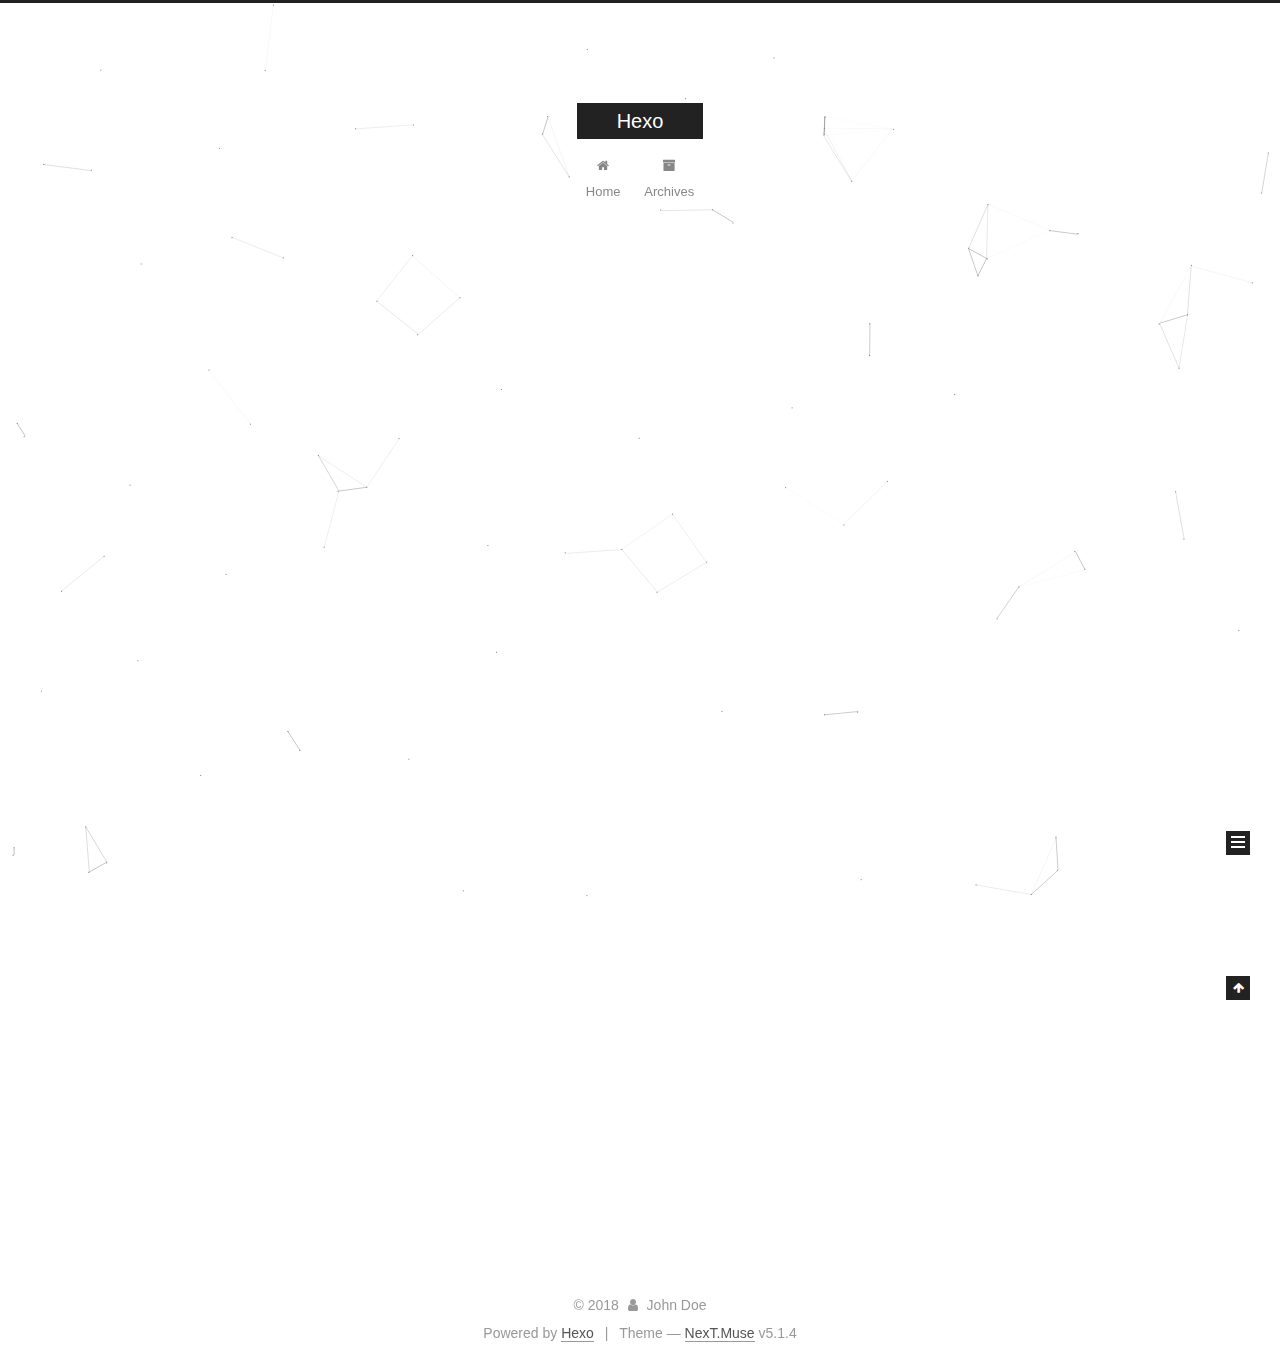
<file: archives/index.html>
<!DOCTYPE html>



  


<html class="theme-next muse use-motion" lang="">
<head>
  <meta charset="UTF-8"/>
<meta http-equiv="X-UA-Compatible" content="IE=edge" />
<meta name="viewport" content="width=device-width, initial-scale=1, maximum-scale=1"/>
<meta name="theme-color" content="#222">









<meta http-equiv="Cache-Control" content="no-transform" />
<meta http-equiv="Cache-Control" content="no-siteapp" />
















  
  
  <link href="/lib/fancybox/source/jquery.fancybox.css?v=2.1.5" rel="stylesheet" type="text/css" />







<link href="/lib/font-awesome/css/font-awesome.min.css?v=4.6.2" rel="stylesheet" type="text/css" />

<link href="/css/main.css?v=5.1.4" rel="stylesheet" type="text/css" />


  <link rel="apple-touch-icon" sizes="180x180" href="/images/apple-touch-icon-next.png?v=5.1.4">


  <link rel="icon" type="image/png" sizes="32x32" href="/images/favicon-32x32-next.png?v=5.1.4">


  <link rel="icon" type="image/png" sizes="16x16" href="/images/favicon-16x16-next.png?v=5.1.4">


  <link rel="mask-icon" href="/images/logo.svg?v=5.1.4" color="#222">





  <meta name="keywords" content="Hexo, NexT" />










<meta property="og:type" content="website">
<meta property="og:title" content="Hexo">
<meta property="og:url" content="http://yoursite.com/archives/index.html">
<meta property="og:site_name" content="Hexo">
<meta name="twitter:card" content="summary">
<meta name="twitter:title" content="Hexo">



<script type="text/javascript" id="hexo.configurations">
  var NexT = window.NexT || {};
  var CONFIG = {
    root: '/',
    scheme: 'Muse',
    version: '5.1.4',
    sidebar: {"position":"left","display":"post","offset":12,"b2t":false,"scrollpercent":false,"onmobile":false},
    fancybox: true,
    tabs: true,
    motion: {"enable":true,"async":false,"transition":{"post_block":"fadeIn","post_header":"slideDownIn","post_body":"slideDownIn","coll_header":"slideLeftIn","sidebar":"slideUpIn"}},
    duoshuo: {
      userId: '0',
      author: 'Author'
    },
    algolia: {
      applicationID: '',
      apiKey: '',
      indexName: '',
      hits: {"per_page":10},
      labels: {"input_placeholder":"Search for Posts","hits_empty":"We didn't find any results for the search: ${query}","hits_stats":"${hits} results found in ${time} ms"}
    }
  };
</script>



  <link rel="canonical" href="http://yoursite.com/archives/"/>





  <title>Archive | Hexo</title>
  








</head>

<body itemscope itemtype="http://schema.org/WebPage" lang="">

  
  
    
  

  <div class="container sidebar-position-left page-archive">
    <div class="headband"></div>

    <header id="header" class="header" itemscope itemtype="http://schema.org/WPHeader">
      <div class="header-inner"><div class="site-brand-wrapper">
  <div class="site-meta ">
    

    <div class="custom-logo-site-title">
      <a href="/"  class="brand" rel="start">
        <span class="logo-line-before"><i></i></span>
        <span class="site-title">Hexo</span>
        <span class="logo-line-after"><i></i></span>
      </a>
    </div>
      
        <p class="site-subtitle"></p>
      
  </div>

  <div class="site-nav-toggle">
    <button>
      <span class="btn-bar"></span>
      <span class="btn-bar"></span>
      <span class="btn-bar"></span>
    </button>
  </div>
</div>

<nav class="site-nav">
  

  
    <ul id="menu" class="menu">
      
        
        <li class="menu-item menu-item-home">
          <a href="/" rel="section">
            
              <i class="menu-item-icon fa fa-fw fa-home"></i> <br />
            
            Home
          </a>
        </li>
      
        
        <li class="menu-item menu-item-archives">
          <a href="/archives/" rel="section">
            
              <i class="menu-item-icon fa fa-fw fa-archive"></i> <br />
            
            Archives
          </a>
        </li>
      

      
    </ul>
  

  
</nav>



 </div>
    </header>

    <main id="main" class="main">
      <div class="main-inner">
        <div class="content-wrap">
          <div id="content" class="content">
            

  
  
  
  <div class="post-block archive">
    <div id="posts" class="posts-collapse">
      <span class="archive-move-on"></span>

      <span class="archive-page-counter">
        
        
        
          
        
        Um..! 5 posts in total. Keep on posting.
      </span>

      

        
        
        

        
          
          <div class="collection-title">
            <h1 class="archive-year" id="archive-year-2018">2018</h1>
          </div>
        
        

        

  <article class="post post-type-normal" itemscope itemtype="http://schema.org/Article">
    <header class="post-header">

      <h2 class="post-title">
        
            <a class="post-title-link" href="/2018/09/03/springboot简单集成kafka/" itemprop="url">
              
                <span itemprop="name">Springboot简单集成kafka</span>
              
            </a>
        
      </h2>

      <div class="post-meta">
        <time class="post-time" itemprop="dateCreated"
              datetime="2018-09-03T11:59:57+08:00"
              content="2018-09-03" >
          09-03
        </time>
      </div>

    </header>
  </article>



      

        
        
        

        
        

        

  <article class="post post-type-normal" itemscope itemtype="http://schema.org/Article">
    <header class="post-header">

      <h2 class="post-title">
        
            <a class="post-title-link" href="/2018/07/11/Spi简单解析/" itemprop="url">
              
                <span itemprop="name">Spi简单解析</span>
              
            </a>
        
      </h2>

      <div class="post-meta">
        <time class="post-time" itemprop="dateCreated"
              datetime="2018-07-11T15:21:40+08:00"
              content="2018-07-11" >
          07-11
        </time>
      </div>

    </header>
  </article>



      

        
        
        

        
        

        

  <article class="post post-type-normal" itemscope itemtype="http://schema.org/Article">
    <header class="post-header">

      <h2 class="post-title">
        
            <a class="post-title-link" href="/2018/05/16/java代理简析/" itemprop="url">
              
                <span itemprop="name">java代理解析</span>
              
            </a>
        
      </h2>

      <div class="post-meta">
        <time class="post-time" itemprop="dateCreated"
              datetime="2018-05-16T14:30:29+08:00"
              content="2018-05-16" >
          05-16
        </time>
      </div>

    </header>
  </article>



      

        
        
        

        
        

        

  <article class="post post-type-normal" itemscope itemtype="http://schema.org/Article">
    <header class="post-header">

      <h2 class="post-title">
        
            <a class="post-title-link" href="/2018/05/11/测试用/" itemprop="url">
              
                <span itemprop="name">测试用~~</span>
              
            </a>
        
      </h2>

      <div class="post-meta">
        <time class="post-time" itemprop="dateCreated"
              datetime="2018-05-11T09:22:28+08:00"
              content="2018-05-11" >
          05-11
        </time>
      </div>

    </header>
  </article>



      

        
        
        

        
        

        

  <article class="post post-type-normal" itemscope itemtype="http://schema.org/Article">
    <header class="post-header">

      <h2 class="post-title">
        
            <a class="post-title-link" href="/2018/01/03/hello-world/" itemprop="url">
              
                <span itemprop="name">Hello World</span>
              
            </a>
        
      </h2>

      <div class="post-meta">
        <time class="post-time" itemprop="dateCreated"
              datetime="2018-01-03T15:56:12+08:00"
              content="2018-01-03" >
          01-03
        </time>
      </div>

    </header>
  </article>



      

    </div>
  </div>
  
  
  

  



          </div>
          


          

        </div>
        
          
  
  <div class="sidebar-toggle">
    <div class="sidebar-toggle-line-wrap">
      <span class="sidebar-toggle-line sidebar-toggle-line-first"></span>
      <span class="sidebar-toggle-line sidebar-toggle-line-middle"></span>
      <span class="sidebar-toggle-line sidebar-toggle-line-last"></span>
    </div>
  </div>

  <aside id="sidebar" class="sidebar">
    
    <div class="sidebar-inner">

      

      

      <section class="site-overview-wrap sidebar-panel sidebar-panel-active">
        <div class="site-overview">
          <div class="site-author motion-element" itemprop="author" itemscope itemtype="http://schema.org/Person">
            
              <p class="site-author-name" itemprop="name">John Doe</p>
              <p class="site-description motion-element" itemprop="description"></p>
          </div>

          <nav class="site-state motion-element">

            
              <div class="site-state-item site-state-posts">
              
                <a href="/archives/">
              
                  <span class="site-state-item-count">5</span>
                  <span class="site-state-item-name">posts</span>
                </a>
              </div>
            

            

            

          </nav>

          

          

          
          

          
          

          

        </div>
      </section>

      

      

    </div>
  </aside>


        
      </div>
    </main>

    <footer id="footer" class="footer">
      <div class="footer-inner">
        <div class="copyright">&copy; <span itemprop="copyrightYear">2018</span>
  <span class="with-love">
    <i class="fa fa-user"></i>
  </span>
  <span class="author" itemprop="copyrightHolder">John Doe</span>

  
</div>


  <div class="powered-by">Powered by <a class="theme-link" target="_blank" href="https://hexo.io">Hexo</a></div>



  <span class="post-meta-divider">|</span>



  <div class="theme-info">Theme &mdash; <a class="theme-link" target="_blank" href="https://github.com/iissnan/hexo-theme-next">NexT.Muse</a> v5.1.4</div>




        







        
      </div>
    </footer>

    
      <div class="back-to-top">
        <i class="fa fa-arrow-up"></i>
        
      </div>
    

    

  </div>

  

<script type="text/javascript">
  if (Object.prototype.toString.call(window.Promise) !== '[object Function]') {
    window.Promise = null;
  }
</script>









  


  











  
  
    <script type="text/javascript" src="/lib/jquery/index.js?v=2.1.3"></script>
  

  
  
    <script type="text/javascript" src="/lib/fastclick/lib/fastclick.min.js?v=1.0.6"></script>
  

  
  
    <script type="text/javascript" src="/lib/jquery_lazyload/jquery.lazyload.js?v=1.9.7"></script>
  

  
  
    <script type="text/javascript" src="/lib/velocity/velocity.min.js?v=1.2.1"></script>
  

  
  
    <script type="text/javascript" src="/lib/velocity/velocity.ui.min.js?v=1.2.1"></script>
  

  
  
    <script type="text/javascript" src="/lib/fancybox/source/jquery.fancybox.pack.js?v=2.1.5"></script>
  

  
  
    <script type="text/javascript" src="/lib/canvas-nest/canvas-nest.min.js"></script>
  


  


  <script type="text/javascript" src="/js/src/utils.js?v=5.1.4"></script>

  <script type="text/javascript" src="/js/src/motion.js?v=5.1.4"></script>



  
  

  

  


  <script type="text/javascript" src="/js/src/bootstrap.js?v=5.1.4"></script>



  


  




	





  





  












  





  

  

  

  
  

  

  

  

</body>
</html>
<!-- 页面点击小红心 -->
<script type="text/javascript" src="/js/src/love.js"></script>
</file>
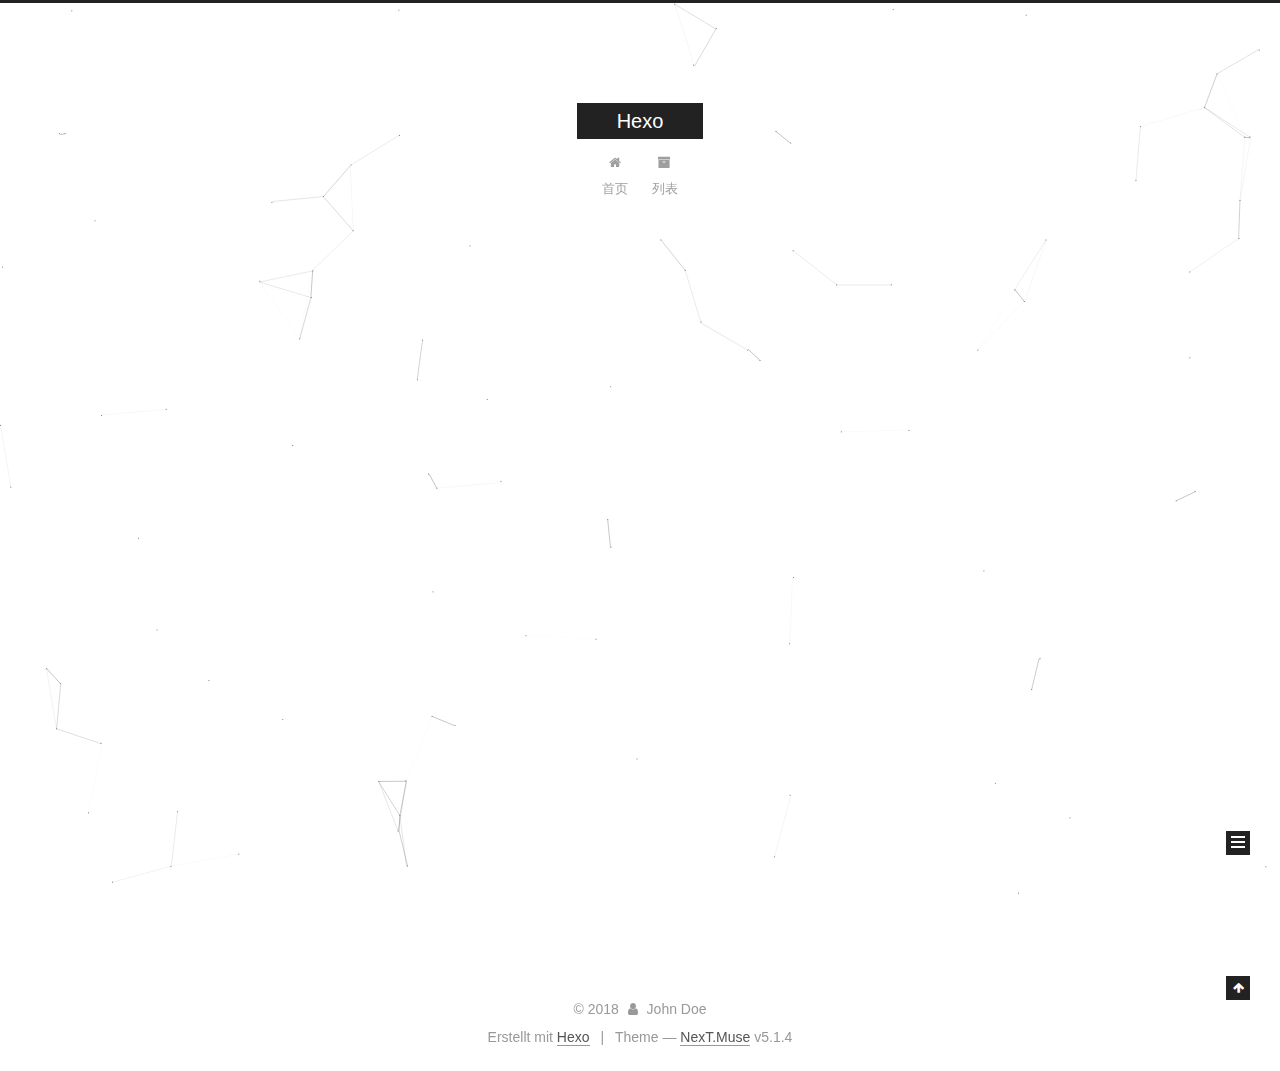
<file: archives/2018/index.html>
<!DOCTYPE html>



  


<html class="theme-next muse use-motion" lang="">
<head>
  <meta charset="UTF-8"/>
<meta http-equiv="X-UA-Compatible" content="IE=edge" />
<meta name="viewport" content="width=device-width, initial-scale=1, maximum-scale=1"/>
<meta name="theme-color" content="#222">









<meta http-equiv="Cache-Control" content="no-transform" />
<meta http-equiv="Cache-Control" content="no-siteapp" />
















  
  
  <link href="/lib/fancybox/source/jquery.fancybox.css?v=2.1.5" rel="stylesheet" type="text/css" />







<link href="/lib/font-awesome/css/font-awesome.min.css?v=4.6.2" rel="stylesheet" type="text/css" />

<link href="/css/main.css?v=5.1.4" rel="stylesheet" type="text/css" />


  <link rel="apple-touch-icon" sizes="180x180" href="/images/apple-touch-icon-next.png?v=5.1.4">


  <link rel="icon" type="image/png" sizes="32x32" href="/images/favicon-32x32-next.png?v=5.1.4">


  <link rel="icon" type="image/png" sizes="16x16" href="/images/favicon-16x16-next.png?v=5.1.4">


  <link rel="mask-icon" href="/images/logo.svg?v=5.1.4" color="#222">





  <meta name="keywords" content="Hexo, NexT" />










<meta property="og:type" content="website">
<meta property="og:title" content="Hexo">
<meta property="og:url" content="http://yoursite.com/archives/2018/index.html">
<meta property="og:site_name" content="Hexo">
<meta name="twitter:card" content="summary">
<meta name="twitter:title" content="Hexo">



<script type="text/javascript" id="hexo.configurations">
  var NexT = window.NexT || {};
  var CONFIG = {
    root: '/',
    scheme: 'Muse',
    version: '5.1.4',
    sidebar: {"position":"left","display":"post","offset":12,"b2t":false,"scrollpercent":false,"onmobile":false},
    fancybox: true,
    tabs: true,
    motion: {"enable":true,"async":false,"transition":{"post_block":"fadeIn","post_header":"slideDownIn","post_body":"slideDownIn","coll_header":"slideLeftIn","sidebar":"slideUpIn"}},
    duoshuo: {
      userId: '0',
      author: 'Author'
    },
    algolia: {
      applicationID: '',
      apiKey: '',
      indexName: '',
      hits: {"per_page":10},
      labels: {"input_placeholder":"Search for Posts","hits_empty":"We didn't find any results for the search: ${query}","hits_stats":"${hits} results found in ${time} ms"}
    }
  };
</script>



  <link rel="canonical" href="http://yoursite.com/archives/2018/"/>





  <title>Archiv | Hexo</title>
  








</head>

<body itemscope itemtype="http://schema.org/WebPage" lang="">

  
  
    
  

  <div class="container sidebar-position-left page-archive">
    <div class="headband"></div>

    <header id="header" class="header" itemscope itemtype="http://schema.org/WPHeader">
      <div class="header-inner"><div class="site-brand-wrapper">
  <div class="site-meta ">
    

    <div class="custom-logo-site-title">
      <a href="/"  class="brand" rel="start">
        <span class="logo-line-before"><i></i></span>
        <span class="site-title">Hexo</span>
        <span class="logo-line-after"><i></i></span>
      </a>
    </div>
      
        <p class="site-subtitle"></p>
      
  </div>

  <div class="site-nav-toggle">
    <button>
      <span class="btn-bar"></span>
      <span class="btn-bar"></span>
      <span class="btn-bar"></span>
    </button>
  </div>
</div>

<nav class="site-nav">
  

  
    <ul id="menu" class="menu">
      
        
        <li class="menu-item menu-item-home">
          <a href="/" rel="section">
            
              <i class="menu-item-icon fa fa-fw fa-home"></i> <br />
            
            首页
          </a>
        </li>
      
        
        <li class="menu-item menu-item-archives">
          <a href="/archives/" rel="section">
            
              <i class="menu-item-icon fa fa-fw fa-archive"></i> <br />
            
            列表
          </a>
        </li>
      

      
    </ul>
  

  
</nav>



 </div>
    </header>

    <main id="main" class="main">
      <div class="main-inner">
        <div class="content-wrap">
          <div id="content" class="content">
            

  
  
  
  <div class="post-block archive">
    <div id="posts" class="posts-collapse">
      <span class="archive-move-on"></span>

      <span class="archive-page-counter">
        
        
        
          
        
        Öhm..! Insgesamt 3 Artikel. Bleib dran.
      </span>

      

        
        
        

        
          
          <div class="collection-title">
            <h1 class="archive-year" id="archive-year-2018">2018</h1>
          </div>
        
        

        

  <article class="post post-type-normal" itemscope itemtype="http://schema.org/Article">
    <header class="post-header">

      <h2 class="post-title">
        
            <a class="post-title-link" href="/2018/05/16/java代理简析/" itemprop="url">
              
                <span itemprop="name">java代理解析</span>
              
            </a>
        
      </h2>

      <div class="post-meta">
        <time class="post-time" itemprop="dateCreated"
              datetime="2018-05-16T14:30:29+08:00"
              content="2018-05-16" >
          05-16
        </time>
      </div>

    </header>
  </article>



      

        
        
        

        
        

        

  <article class="post post-type-normal" itemscope itemtype="http://schema.org/Article">
    <header class="post-header">

      <h2 class="post-title">
        
            <a class="post-title-link" href="/2018/05/11/测试用/" itemprop="url">
              
                <span itemprop="name">测试用~~</span>
              
            </a>
        
      </h2>

      <div class="post-meta">
        <time class="post-time" itemprop="dateCreated"
              datetime="2018-05-11T09:22:28+08:00"
              content="2018-05-11" >
          05-11
        </time>
      </div>

    </header>
  </article>



      

        
        
        

        
        

        

  <article class="post post-type-normal" itemscope itemtype="http://schema.org/Article">
    <header class="post-header">

      <h2 class="post-title">
        
            <a class="post-title-link" href="/2018/01/03/hello-world/" itemprop="url">
              
                <span itemprop="name">Hello World</span>
              
            </a>
        
      </h2>

      <div class="post-meta">
        <time class="post-time" itemprop="dateCreated"
              datetime="2018-01-03T15:56:12+08:00"
              content="2018-01-03" >
          01-03
        </time>
      </div>

    </header>
  </article>



      

    </div>
  </div>
  
  
  

  



          </div>
          


          

        </div>
        
          
  
  <div class="sidebar-toggle">
    <div class="sidebar-toggle-line-wrap">
      <span class="sidebar-toggle-line sidebar-toggle-line-first"></span>
      <span class="sidebar-toggle-line sidebar-toggle-line-middle"></span>
      <span class="sidebar-toggle-line sidebar-toggle-line-last"></span>
    </div>
  </div>

  <aside id="sidebar" class="sidebar">
    
    <div class="sidebar-inner">

      

      

      <section class="site-overview-wrap sidebar-panel sidebar-panel-active">
        <div class="site-overview">
          <div class="site-author motion-element" itemprop="author" itemscope itemtype="http://schema.org/Person">
            
              <p class="site-author-name" itemprop="name">John Doe</p>
              <p class="site-description motion-element" itemprop="description"></p>
          </div>

          <nav class="site-state motion-element">

            
              <div class="site-state-item site-state-posts">
              
                <a href="/archives/">
              
                  <span class="site-state-item-count">3</span>
                  <span class="site-state-item-name">Artikel</span>
                </a>
              </div>
            

            

            

          </nav>

          

          

          
          

          
          

          

        </div>
      </section>

      

      

    </div>
  </aside>


        
      </div>
    </main>

    <footer id="footer" class="footer">
      <div class="footer-inner">
        <div class="copyright">&copy; <span itemprop="copyrightYear">2018</span>
  <span class="with-love">
    <i class="fa fa-user"></i>
  </span>
  <span class="author" itemprop="copyrightHolder">John Doe</span>

  
</div>


  <div class="powered-by">Erstellt mit  <a class="theme-link" target="_blank" href="https://hexo.io">Hexo</a></div>



  <span class="post-meta-divider">|</span>



  <div class="theme-info">Theme &mdash; <a class="theme-link" target="_blank" href="https://github.com/iissnan/hexo-theme-next">NexT.Muse</a> v5.1.4</div>




        







        
      </div>
    </footer>

    
      <div class="back-to-top">
        <i class="fa fa-arrow-up"></i>
        
      </div>
    

    

  </div>

  

<script type="text/javascript">
  if (Object.prototype.toString.call(window.Promise) !== '[object Function]') {
    window.Promise = null;
  }
</script>









  


  











  
  
    <script type="text/javascript" src="/lib/jquery/index.js?v=2.1.3"></script>
  

  
  
    <script type="text/javascript" src="/lib/fastclick/lib/fastclick.min.js?v=1.0.6"></script>
  

  
  
    <script type="text/javascript" src="/lib/jquery_lazyload/jquery.lazyload.js?v=1.9.7"></script>
  

  
  
    <script type="text/javascript" src="/lib/velocity/velocity.min.js?v=1.2.1"></script>
  

  
  
    <script type="text/javascript" src="/lib/velocity/velocity.ui.min.js?v=1.2.1"></script>
  

  
  
    <script type="text/javascript" src="/lib/fancybox/source/jquery.fancybox.pack.js?v=2.1.5"></script>
  

  
  
    <script type="text/javascript" src="/lib/canvas-nest/canvas-nest.min.js"></script>
  


  


  <script type="text/javascript" src="/js/src/utils.js?v=5.1.4"></script>

  <script type="text/javascript" src="/js/src/motion.js?v=5.1.4"></script>



  
  

  

  


  <script type="text/javascript" src="/js/src/bootstrap.js?v=5.1.4"></script>



  


  




	





  





  












  





  

  

  

  
  

  

  

  

</body>
</html>
<!-- 页面点击小红心 -->
<script type="text/javascript" src="/js/src/love.js"></script>
</file>
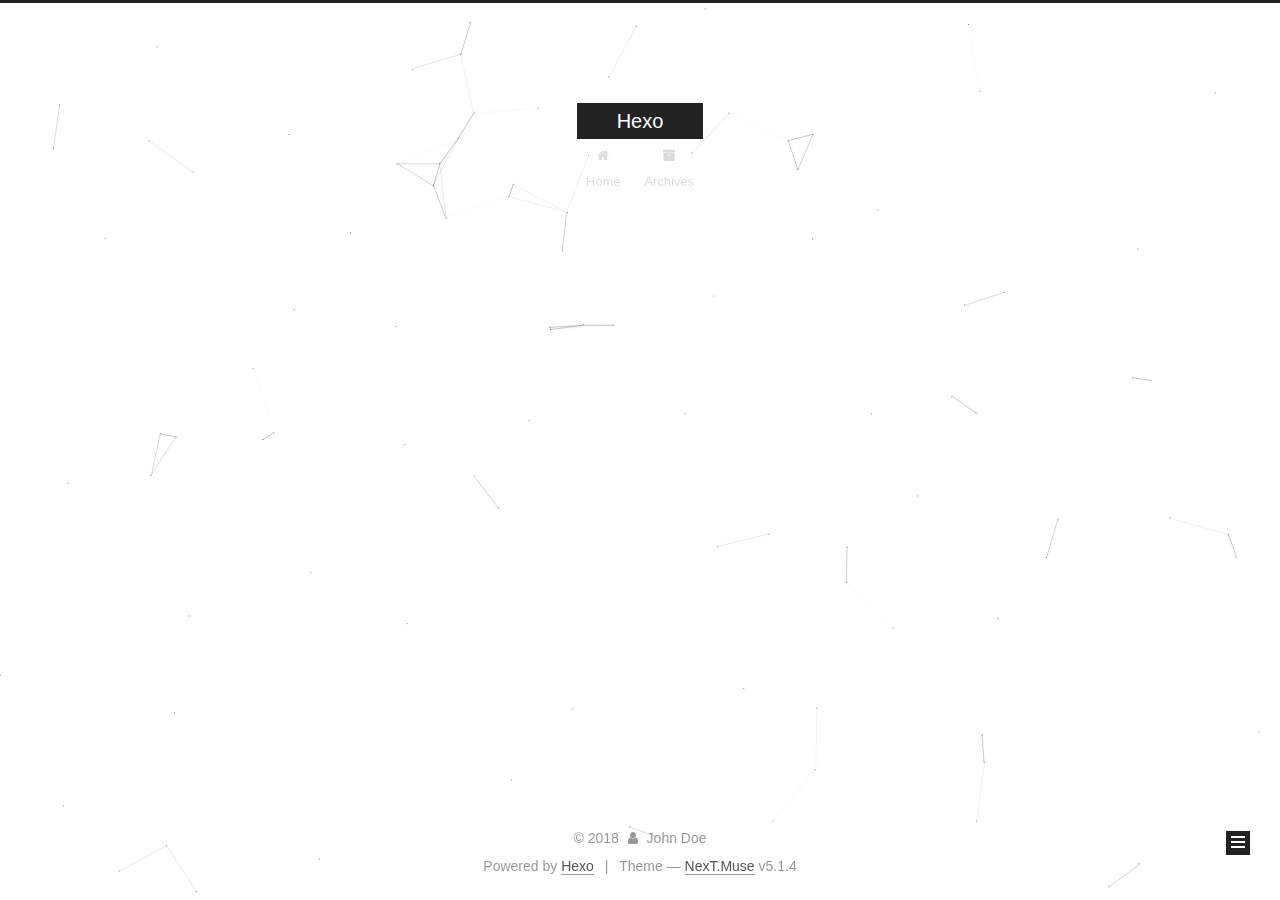
<file: archives/2018/01/index.html>
<!DOCTYPE html>



  


<html class="theme-next muse use-motion" lang="">
<head>
  <meta charset="UTF-8"/>
<meta http-equiv="X-UA-Compatible" content="IE=edge" />
<meta name="viewport" content="width=device-width, initial-scale=1, maximum-scale=1"/>
<meta name="theme-color" content="#222">









<meta http-equiv="Cache-Control" content="no-transform" />
<meta http-equiv="Cache-Control" content="no-siteapp" />
















  
  
  <link href="/lib/fancybox/source/jquery.fancybox.css?v=2.1.5" rel="stylesheet" type="text/css" />







<link href="/lib/font-awesome/css/font-awesome.min.css?v=4.6.2" rel="stylesheet" type="text/css" />

<link href="/css/main.css?v=5.1.4" rel="stylesheet" type="text/css" />


  <link rel="apple-touch-icon" sizes="180x180" href="/images/apple-touch-icon-next.png?v=5.1.4">


  <link rel="icon" type="image/png" sizes="32x32" href="/images/favicon-32x32-next.png?v=5.1.4">


  <link rel="icon" type="image/png" sizes="16x16" href="/images/favicon-16x16-next.png?v=5.1.4">


  <link rel="mask-icon" href="/images/logo.svg?v=5.1.4" color="#222">





  <meta name="keywords" content="Hexo, NexT" />










<meta property="og:type" content="website">
<meta property="og:title" content="Hexo">
<meta property="og:url" content="http://yoursite.com/archives/2018/01/index.html">
<meta property="og:site_name" content="Hexo">
<meta name="twitter:card" content="summary">
<meta name="twitter:title" content="Hexo">



<script type="text/javascript" id="hexo.configurations">
  var NexT = window.NexT || {};
  var CONFIG = {
    root: '/',
    scheme: 'Muse',
    version: '5.1.4',
    sidebar: {"position":"left","display":"post","offset":12,"b2t":false,"scrollpercent":false,"onmobile":false},
    fancybox: true,
    tabs: true,
    motion: {"enable":true,"async":false,"transition":{"post_block":"fadeIn","post_header":"slideDownIn","post_body":"slideDownIn","coll_header":"slideLeftIn","sidebar":"slideUpIn"}},
    duoshuo: {
      userId: '0',
      author: 'Author'
    },
    algolia: {
      applicationID: '',
      apiKey: '',
      indexName: '',
      hits: {"per_page":10},
      labels: {"input_placeholder":"Search for Posts","hits_empty":"We didn't find any results for the search: ${query}","hits_stats":"${hits} results found in ${time} ms"}
    }
  };
</script>



  <link rel="canonical" href="http://yoursite.com/archives/2018/01/"/>





  <title>Archive | Hexo</title>
  








</head>

<body itemscope itemtype="http://schema.org/WebPage" lang="">

  
  
    
  

  <div class="container sidebar-position-left page-archive">
    <div class="headband"></div>

    <header id="header" class="header" itemscope itemtype="http://schema.org/WPHeader">
      <div class="header-inner"><div class="site-brand-wrapper">
  <div class="site-meta ">
    

    <div class="custom-logo-site-title">
      <a href="/"  class="brand" rel="start">
        <span class="logo-line-before"><i></i></span>
        <span class="site-title">Hexo</span>
        <span class="logo-line-after"><i></i></span>
      </a>
    </div>
      
        <p class="site-subtitle"></p>
      
  </div>

  <div class="site-nav-toggle">
    <button>
      <span class="btn-bar"></span>
      <span class="btn-bar"></span>
      <span class="btn-bar"></span>
    </button>
  </div>
</div>

<nav class="site-nav">
  

  
    <ul id="menu" class="menu">
      
        
        <li class="menu-item menu-item-home">
          <a href="/" rel="section">
            
              <i class="menu-item-icon fa fa-fw fa-home"></i> <br />
            
            Home
          </a>
        </li>
      
        
        <li class="menu-item menu-item-archives">
          <a href="/archives/" rel="section">
            
              <i class="menu-item-icon fa fa-fw fa-archive"></i> <br />
            
            Archives
          </a>
        </li>
      

      
    </ul>
  

  
</nav>



 </div>
    </header>

    <main id="main" class="main">
      <div class="main-inner">
        <div class="content-wrap">
          <div id="content" class="content">
            

  
  
  
  <div class="post-block archive">
    <div id="posts" class="posts-collapse">
      <span class="archive-move-on"></span>

      <span class="archive-page-counter">
        
        
        
          
        
        Um..! 5 posts in total. Keep on posting.
      </span>

      

        
        
        

        
          
          <div class="collection-title">
            <h1 class="archive-year" id="archive-year-2018">2018</h1>
          </div>
        
        

        

  <article class="post post-type-normal" itemscope itemtype="http://schema.org/Article">
    <header class="post-header">

      <h2 class="post-title">
        
            <a class="post-title-link" href="/2018/01/03/hello-world/" itemprop="url">
              
                <span itemprop="name">Hello World</span>
              
            </a>
        
      </h2>

      <div class="post-meta">
        <time class="post-time" itemprop="dateCreated"
              datetime="2018-01-03T15:56:12+08:00"
              content="2018-01-03" >
          01-03
        </time>
      </div>

    </header>
  </article>



      

    </div>
  </div>
  
  
  

  



          </div>
          


          

        </div>
        
          
  
  <div class="sidebar-toggle">
    <div class="sidebar-toggle-line-wrap">
      <span class="sidebar-toggle-line sidebar-toggle-line-first"></span>
      <span class="sidebar-toggle-line sidebar-toggle-line-middle"></span>
      <span class="sidebar-toggle-line sidebar-toggle-line-last"></span>
    </div>
  </div>

  <aside id="sidebar" class="sidebar">
    
    <div class="sidebar-inner">

      

      

      <section class="site-overview-wrap sidebar-panel sidebar-panel-active">
        <div class="site-overview">
          <div class="site-author motion-element" itemprop="author" itemscope itemtype="http://schema.org/Person">
            
              <p class="site-author-name" itemprop="name">John Doe</p>
              <p class="site-description motion-element" itemprop="description"></p>
          </div>

          <nav class="site-state motion-element">

            
              <div class="site-state-item site-state-posts">
              
                <a href="/archives/">
              
                  <span class="site-state-item-count">5</span>
                  <span class="site-state-item-name">posts</span>
                </a>
              </div>
            

            

            

          </nav>

          

          

          
          

          
          

          

        </div>
      </section>

      

      

    </div>
  </aside>


        
      </div>
    </main>

    <footer id="footer" class="footer">
      <div class="footer-inner">
        <div class="copyright">&copy; <span itemprop="copyrightYear">2018</span>
  <span class="with-love">
    <i class="fa fa-user"></i>
  </span>
  <span class="author" itemprop="copyrightHolder">John Doe</span>

  
</div>


  <div class="powered-by">Powered by <a class="theme-link" target="_blank" href="https://hexo.io">Hexo</a></div>



  <span class="post-meta-divider">|</span>



  <div class="theme-info">Theme &mdash; <a class="theme-link" target="_blank" href="https://github.com/iissnan/hexo-theme-next">NexT.Muse</a> v5.1.4</div>




        







        
      </div>
    </footer>

    
      <div class="back-to-top">
        <i class="fa fa-arrow-up"></i>
        
      </div>
    

    

  </div>

  

<script type="text/javascript">
  if (Object.prototype.toString.call(window.Promise) !== '[object Function]') {
    window.Promise = null;
  }
</script>









  


  











  
  
    <script type="text/javascript" src="/lib/jquery/index.js?v=2.1.3"></script>
  

  
  
    <script type="text/javascript" src="/lib/fastclick/lib/fastclick.min.js?v=1.0.6"></script>
  

  
  
    <script type="text/javascript" src="/lib/jquery_lazyload/jquery.lazyload.js?v=1.9.7"></script>
  

  
  
    <script type="text/javascript" src="/lib/velocity/velocity.min.js?v=1.2.1"></script>
  

  
  
    <script type="text/javascript" src="/lib/velocity/velocity.ui.min.js?v=1.2.1"></script>
  

  
  
    <script type="text/javascript" src="/lib/fancybox/source/jquery.fancybox.pack.js?v=2.1.5"></script>
  

  
  
    <script type="text/javascript" src="/lib/canvas-nest/canvas-nest.min.js"></script>
  


  


  <script type="text/javascript" src="/js/src/utils.js?v=5.1.4"></script>

  <script type="text/javascript" src="/js/src/motion.js?v=5.1.4"></script>



  
  

  

  


  <script type="text/javascript" src="/js/src/bootstrap.js?v=5.1.4"></script>



  


  




	





  





  












  





  

  

  

  
  

  

  

  

</body>
</html>
<!-- 页面点击小红心 -->
<script type="text/javascript" src="/js/src/love.js"></script>
</file>
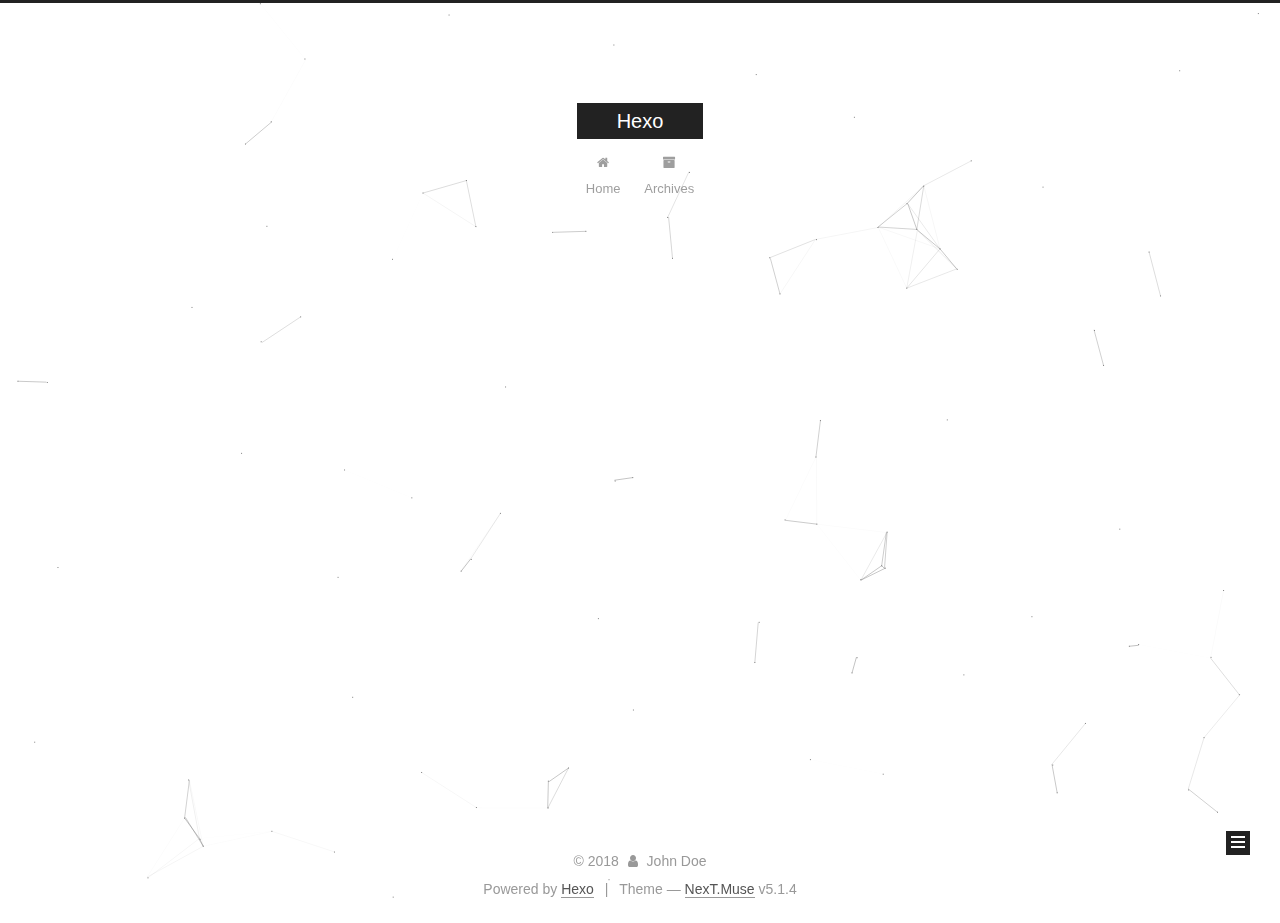
<file: archives/2018/05/index.html>
<!DOCTYPE html>



  


<html class="theme-next muse use-motion" lang="">
<head>
  <meta charset="UTF-8"/>
<meta http-equiv="X-UA-Compatible" content="IE=edge" />
<meta name="viewport" content="width=device-width, initial-scale=1, maximum-scale=1"/>
<meta name="theme-color" content="#222">









<meta http-equiv="Cache-Control" content="no-transform" />
<meta http-equiv="Cache-Control" content="no-siteapp" />
















  
  
  <link href="/lib/fancybox/source/jquery.fancybox.css?v=2.1.5" rel="stylesheet" type="text/css" />







<link href="/lib/font-awesome/css/font-awesome.min.css?v=4.6.2" rel="stylesheet" type="text/css" />

<link href="/css/main.css?v=5.1.4" rel="stylesheet" type="text/css" />


  <link rel="apple-touch-icon" sizes="180x180" href="/images/apple-touch-icon-next.png?v=5.1.4">


  <link rel="icon" type="image/png" sizes="32x32" href="/images/favicon-32x32-next.png?v=5.1.4">


  <link rel="icon" type="image/png" sizes="16x16" href="/images/favicon-16x16-next.png?v=5.1.4">


  <link rel="mask-icon" href="/images/logo.svg?v=5.1.4" color="#222">





  <meta name="keywords" content="Hexo, NexT" />










<meta property="og:type" content="website">
<meta property="og:title" content="Hexo">
<meta property="og:url" content="http://yoursite.com/archives/2018/05/index.html">
<meta property="og:site_name" content="Hexo">
<meta name="twitter:card" content="summary">
<meta name="twitter:title" content="Hexo">



<script type="text/javascript" id="hexo.configurations">
  var NexT = window.NexT || {};
  var CONFIG = {
    root: '/',
    scheme: 'Muse',
    version: '5.1.4',
    sidebar: {"position":"left","display":"post","offset":12,"b2t":false,"scrollpercent":false,"onmobile":false},
    fancybox: true,
    tabs: true,
    motion: {"enable":true,"async":false,"transition":{"post_block":"fadeIn","post_header":"slideDownIn","post_body":"slideDownIn","coll_header":"slideLeftIn","sidebar":"slideUpIn"}},
    duoshuo: {
      userId: '0',
      author: 'Author'
    },
    algolia: {
      applicationID: '',
      apiKey: '',
      indexName: '',
      hits: {"per_page":10},
      labels: {"input_placeholder":"Search for Posts","hits_empty":"We didn't find any results for the search: ${query}","hits_stats":"${hits} results found in ${time} ms"}
    }
  };
</script>



  <link rel="canonical" href="http://yoursite.com/archives/2018/05/"/>





  <title>Archive | Hexo</title>
  








</head>

<body itemscope itemtype="http://schema.org/WebPage" lang="">

  
  
    
  

  <div class="container sidebar-position-left page-archive">
    <div class="headband"></div>

    <header id="header" class="header" itemscope itemtype="http://schema.org/WPHeader">
      <div class="header-inner"><div class="site-brand-wrapper">
  <div class="site-meta ">
    

    <div class="custom-logo-site-title">
      <a href="/"  class="brand" rel="start">
        <span class="logo-line-before"><i></i></span>
        <span class="site-title">Hexo</span>
        <span class="logo-line-after"><i></i></span>
      </a>
    </div>
      
        <p class="site-subtitle"></p>
      
  </div>

  <div class="site-nav-toggle">
    <button>
      <span class="btn-bar"></span>
      <span class="btn-bar"></span>
      <span class="btn-bar"></span>
    </button>
  </div>
</div>

<nav class="site-nav">
  

  
    <ul id="menu" class="menu">
      
        
        <li class="menu-item menu-item-home">
          <a href="/" rel="section">
            
              <i class="menu-item-icon fa fa-fw fa-home"></i> <br />
            
            Home
          </a>
        </li>
      
        
        <li class="menu-item menu-item-archives">
          <a href="/archives/" rel="section">
            
              <i class="menu-item-icon fa fa-fw fa-archive"></i> <br />
            
            Archives
          </a>
        </li>
      

      
    </ul>
  

  
</nav>



 </div>
    </header>

    <main id="main" class="main">
      <div class="main-inner">
        <div class="content-wrap">
          <div id="content" class="content">
            

  
  
  
  <div class="post-block archive">
    <div id="posts" class="posts-collapse">
      <span class="archive-move-on"></span>

      <span class="archive-page-counter">
        
        
        
          
        
        Um..! 5 posts in total. Keep on posting.
      </span>

      

        
        
        

        
          
          <div class="collection-title">
            <h1 class="archive-year" id="archive-year-2018">2018</h1>
          </div>
        
        

        

  <article class="post post-type-normal" itemscope itemtype="http://schema.org/Article">
    <header class="post-header">

      <h2 class="post-title">
        
            <a class="post-title-link" href="/2018/05/16/java代理简析/" itemprop="url">
              
                <span itemprop="name">java代理解析</span>
              
            </a>
        
      </h2>

      <div class="post-meta">
        <time class="post-time" itemprop="dateCreated"
              datetime="2018-05-16T14:30:29+08:00"
              content="2018-05-16" >
          05-16
        </time>
      </div>

    </header>
  </article>



      

        
        
        

        
        

        

  <article class="post post-type-normal" itemscope itemtype="http://schema.org/Article">
    <header class="post-header">

      <h2 class="post-title">
        
            <a class="post-title-link" href="/2018/05/11/测试用/" itemprop="url">
              
                <span itemprop="name">测试用~~</span>
              
            </a>
        
      </h2>

      <div class="post-meta">
        <time class="post-time" itemprop="dateCreated"
              datetime="2018-05-11T09:22:28+08:00"
              content="2018-05-11" >
          05-11
        </time>
      </div>

    </header>
  </article>



      

    </div>
  </div>
  
  
  

  



          </div>
          


          

        </div>
        
          
  
  <div class="sidebar-toggle">
    <div class="sidebar-toggle-line-wrap">
      <span class="sidebar-toggle-line sidebar-toggle-line-first"></span>
      <span class="sidebar-toggle-line sidebar-toggle-line-middle"></span>
      <span class="sidebar-toggle-line sidebar-toggle-line-last"></span>
    </div>
  </div>

  <aside id="sidebar" class="sidebar">
    
    <div class="sidebar-inner">

      

      

      <section class="site-overview-wrap sidebar-panel sidebar-panel-active">
        <div class="site-overview">
          <div class="site-author motion-element" itemprop="author" itemscope itemtype="http://schema.org/Person">
            
              <p class="site-author-name" itemprop="name">John Doe</p>
              <p class="site-description motion-element" itemprop="description"></p>
          </div>

          <nav class="site-state motion-element">

            
              <div class="site-state-item site-state-posts">
              
                <a href="/archives/">
              
                  <span class="site-state-item-count">5</span>
                  <span class="site-state-item-name">posts</span>
                </a>
              </div>
            

            

            

          </nav>

          

          

          
          

          
          

          

        </div>
      </section>

      

      

    </div>
  </aside>


        
      </div>
    </main>

    <footer id="footer" class="footer">
      <div class="footer-inner">
        <div class="copyright">&copy; <span itemprop="copyrightYear">2018</span>
  <span class="with-love">
    <i class="fa fa-user"></i>
  </span>
  <span class="author" itemprop="copyrightHolder">John Doe</span>

  
</div>


  <div class="powered-by">Powered by <a class="theme-link" target="_blank" href="https://hexo.io">Hexo</a></div>



  <span class="post-meta-divider">|</span>



  <div class="theme-info">Theme &mdash; <a class="theme-link" target="_blank" href="https://github.com/iissnan/hexo-theme-next">NexT.Muse</a> v5.1.4</div>




        







        
      </div>
    </footer>

    
      <div class="back-to-top">
        <i class="fa fa-arrow-up"></i>
        
      </div>
    

    

  </div>

  

<script type="text/javascript">
  if (Object.prototype.toString.call(window.Promise) !== '[object Function]') {
    window.Promise = null;
  }
</script>









  


  











  
  
    <script type="text/javascript" src="/lib/jquery/index.js?v=2.1.3"></script>
  

  
  
    <script type="text/javascript" src="/lib/fastclick/lib/fastclick.min.js?v=1.0.6"></script>
  

  
  
    <script type="text/javascript" src="/lib/jquery_lazyload/jquery.lazyload.js?v=1.9.7"></script>
  

  
  
    <script type="text/javascript" src="/lib/velocity/velocity.min.js?v=1.2.1"></script>
  

  
  
    <script type="text/javascript" src="/lib/velocity/velocity.ui.min.js?v=1.2.1"></script>
  

  
  
    <script type="text/javascript" src="/lib/fancybox/source/jquery.fancybox.pack.js?v=2.1.5"></script>
  

  
  
    <script type="text/javascript" src="/lib/canvas-nest/canvas-nest.min.js"></script>
  


  


  <script type="text/javascript" src="/js/src/utils.js?v=5.1.4"></script>

  <script type="text/javascript" src="/js/src/motion.js?v=5.1.4"></script>



  
  

  

  


  <script type="text/javascript" src="/js/src/bootstrap.js?v=5.1.4"></script>



  


  




	





  





  












  





  

  

  

  
  

  

  

  

</body>
</html>
<!-- 页面点击小红心 -->
<script type="text/javascript" src="/js/src/love.js"></script>
</file>
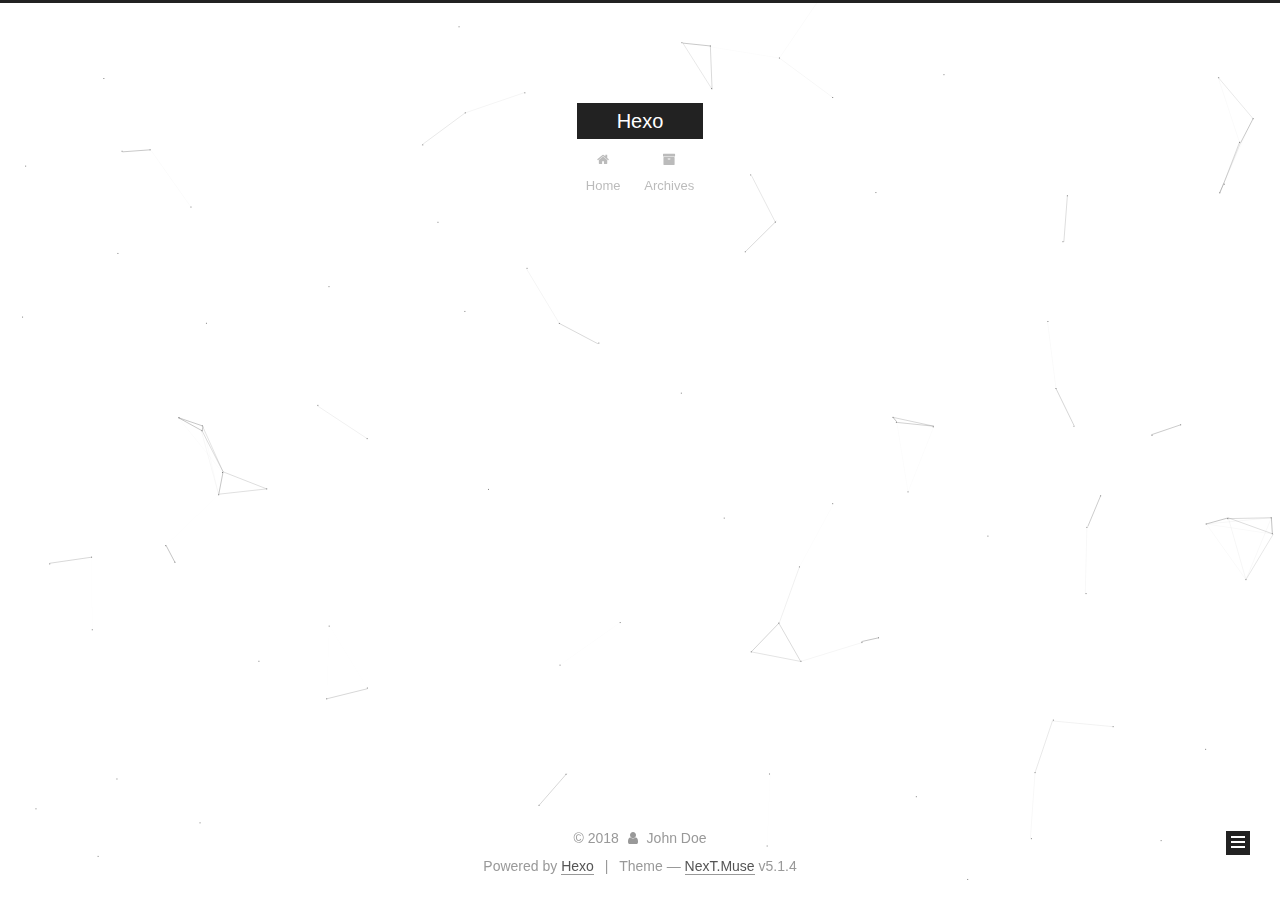
<file: archives/2018/07/index.html>
<!DOCTYPE html>



  


<html class="theme-next muse use-motion" lang="">
<head>
  <meta charset="UTF-8"/>
<meta http-equiv="X-UA-Compatible" content="IE=edge" />
<meta name="viewport" content="width=device-width, initial-scale=1, maximum-scale=1"/>
<meta name="theme-color" content="#222">









<meta http-equiv="Cache-Control" content="no-transform" />
<meta http-equiv="Cache-Control" content="no-siteapp" />
















  
  
  <link href="/lib/fancybox/source/jquery.fancybox.css?v=2.1.5" rel="stylesheet" type="text/css" />







<link href="/lib/font-awesome/css/font-awesome.min.css?v=4.6.2" rel="stylesheet" type="text/css" />

<link href="/css/main.css?v=5.1.4" rel="stylesheet" type="text/css" />


  <link rel="apple-touch-icon" sizes="180x180" href="/images/apple-touch-icon-next.png?v=5.1.4">


  <link rel="icon" type="image/png" sizes="32x32" href="/images/favicon-32x32-next.png?v=5.1.4">


  <link rel="icon" type="image/png" sizes="16x16" href="/images/favicon-16x16-next.png?v=5.1.4">


  <link rel="mask-icon" href="/images/logo.svg?v=5.1.4" color="#222">





  <meta name="keywords" content="Hexo, NexT" />










<meta property="og:type" content="website">
<meta property="og:title" content="Hexo">
<meta property="og:url" content="http://yoursite.com/archives/2018/07/index.html">
<meta property="og:site_name" content="Hexo">
<meta name="twitter:card" content="summary">
<meta name="twitter:title" content="Hexo">



<script type="text/javascript" id="hexo.configurations">
  var NexT = window.NexT || {};
  var CONFIG = {
    root: '/',
    scheme: 'Muse',
    version: '5.1.4',
    sidebar: {"position":"left","display":"post","offset":12,"b2t":false,"scrollpercent":false,"onmobile":false},
    fancybox: true,
    tabs: true,
    motion: {"enable":true,"async":false,"transition":{"post_block":"fadeIn","post_header":"slideDownIn","post_body":"slideDownIn","coll_header":"slideLeftIn","sidebar":"slideUpIn"}},
    duoshuo: {
      userId: '0',
      author: 'Author'
    },
    algolia: {
      applicationID: '',
      apiKey: '',
      indexName: '',
      hits: {"per_page":10},
      labels: {"input_placeholder":"Search for Posts","hits_empty":"We didn't find any results for the search: ${query}","hits_stats":"${hits} results found in ${time} ms"}
    }
  };
</script>



  <link rel="canonical" href="http://yoursite.com/archives/2018/07/"/>





  <title>Archive | Hexo</title>
  








</head>

<body itemscope itemtype="http://schema.org/WebPage" lang="">

  
  
    
  

  <div class="container sidebar-position-left page-archive">
    <div class="headband"></div>

    <header id="header" class="header" itemscope itemtype="http://schema.org/WPHeader">
      <div class="header-inner"><div class="site-brand-wrapper">
  <div class="site-meta ">
    

    <div class="custom-logo-site-title">
      <a href="/"  class="brand" rel="start">
        <span class="logo-line-before"><i></i></span>
        <span class="site-title">Hexo</span>
        <span class="logo-line-after"><i></i></span>
      </a>
    </div>
      
        <p class="site-subtitle"></p>
      
  </div>

  <div class="site-nav-toggle">
    <button>
      <span class="btn-bar"></span>
      <span class="btn-bar"></span>
      <span class="btn-bar"></span>
    </button>
  </div>
</div>

<nav class="site-nav">
  

  
    <ul id="menu" class="menu">
      
        
        <li class="menu-item menu-item-home">
          <a href="/" rel="section">
            
              <i class="menu-item-icon fa fa-fw fa-home"></i> <br />
            
            Home
          </a>
        </li>
      
        
        <li class="menu-item menu-item-archives">
          <a href="/archives/" rel="section">
            
              <i class="menu-item-icon fa fa-fw fa-archive"></i> <br />
            
            Archives
          </a>
        </li>
      

      
    </ul>
  

  
</nav>



 </div>
    </header>

    <main id="main" class="main">
      <div class="main-inner">
        <div class="content-wrap">
          <div id="content" class="content">
            

  
  
  
  <div class="post-block archive">
    <div id="posts" class="posts-collapse">
      <span class="archive-move-on"></span>

      <span class="archive-page-counter">
        
        
        
          
        
        Um..! 5 posts in total. Keep on posting.
      </span>

      

        
        
        

        
          
          <div class="collection-title">
            <h1 class="archive-year" id="archive-year-2018">2018</h1>
          </div>
        
        

        

  <article class="post post-type-normal" itemscope itemtype="http://schema.org/Article">
    <header class="post-header">

      <h2 class="post-title">
        
            <a class="post-title-link" href="/2018/07/11/Spi简单解析/" itemprop="url">
              
                <span itemprop="name">Spi简单解析</span>
              
            </a>
        
      </h2>

      <div class="post-meta">
        <time class="post-time" itemprop="dateCreated"
              datetime="2018-07-11T15:21:40+08:00"
              content="2018-07-11" >
          07-11
        </time>
      </div>

    </header>
  </article>



      

    </div>
  </div>
  
  
  

  



          </div>
          


          

        </div>
        
          
  
  <div class="sidebar-toggle">
    <div class="sidebar-toggle-line-wrap">
      <span class="sidebar-toggle-line sidebar-toggle-line-first"></span>
      <span class="sidebar-toggle-line sidebar-toggle-line-middle"></span>
      <span class="sidebar-toggle-line sidebar-toggle-line-last"></span>
    </div>
  </div>

  <aside id="sidebar" class="sidebar">
    
    <div class="sidebar-inner">

      

      

      <section class="site-overview-wrap sidebar-panel sidebar-panel-active">
        <div class="site-overview">
          <div class="site-author motion-element" itemprop="author" itemscope itemtype="http://schema.org/Person">
            
              <p class="site-author-name" itemprop="name">John Doe</p>
              <p class="site-description motion-element" itemprop="description"></p>
          </div>

          <nav class="site-state motion-element">

            
              <div class="site-state-item site-state-posts">
              
                <a href="/archives/">
              
                  <span class="site-state-item-count">5</span>
                  <span class="site-state-item-name">posts</span>
                </a>
              </div>
            

            

            

          </nav>

          

          

          
          

          
          

          

        </div>
      </section>

      

      

    </div>
  </aside>


        
      </div>
    </main>

    <footer id="footer" class="footer">
      <div class="footer-inner">
        <div class="copyright">&copy; <span itemprop="copyrightYear">2018</span>
  <span class="with-love">
    <i class="fa fa-user"></i>
  </span>
  <span class="author" itemprop="copyrightHolder">John Doe</span>

  
</div>


  <div class="powered-by">Powered by <a class="theme-link" target="_blank" href="https://hexo.io">Hexo</a></div>



  <span class="post-meta-divider">|</span>



  <div class="theme-info">Theme &mdash; <a class="theme-link" target="_blank" href="https://github.com/iissnan/hexo-theme-next">NexT.Muse</a> v5.1.4</div>




        







        
      </div>
    </footer>

    
      <div class="back-to-top">
        <i class="fa fa-arrow-up"></i>
        
      </div>
    

    

  </div>

  

<script type="text/javascript">
  if (Object.prototype.toString.call(window.Promise) !== '[object Function]') {
    window.Promise = null;
  }
</script>









  


  











  
  
    <script type="text/javascript" src="/lib/jquery/index.js?v=2.1.3"></script>
  

  
  
    <script type="text/javascript" src="/lib/fastclick/lib/fastclick.min.js?v=1.0.6"></script>
  

  
  
    <script type="text/javascript" src="/lib/jquery_lazyload/jquery.lazyload.js?v=1.9.7"></script>
  

  
  
    <script type="text/javascript" src="/lib/velocity/velocity.min.js?v=1.2.1"></script>
  

  
  
    <script type="text/javascript" src="/lib/velocity/velocity.ui.min.js?v=1.2.1"></script>
  

  
  
    <script type="text/javascript" src="/lib/fancybox/source/jquery.fancybox.pack.js?v=2.1.5"></script>
  

  
  
    <script type="text/javascript" src="/lib/canvas-nest/canvas-nest.min.js"></script>
  


  


  <script type="text/javascript" src="/js/src/utils.js?v=5.1.4"></script>

  <script type="text/javascript" src="/js/src/motion.js?v=5.1.4"></script>



  
  

  

  


  <script type="text/javascript" src="/js/src/bootstrap.js?v=5.1.4"></script>



  


  




	





  





  












  





  

  

  

  
  

  

  

  

</body>
</html>
<!-- 页面点击小红心 -->
<script type="text/javascript" src="/js/src/love.js"></script>
</file>
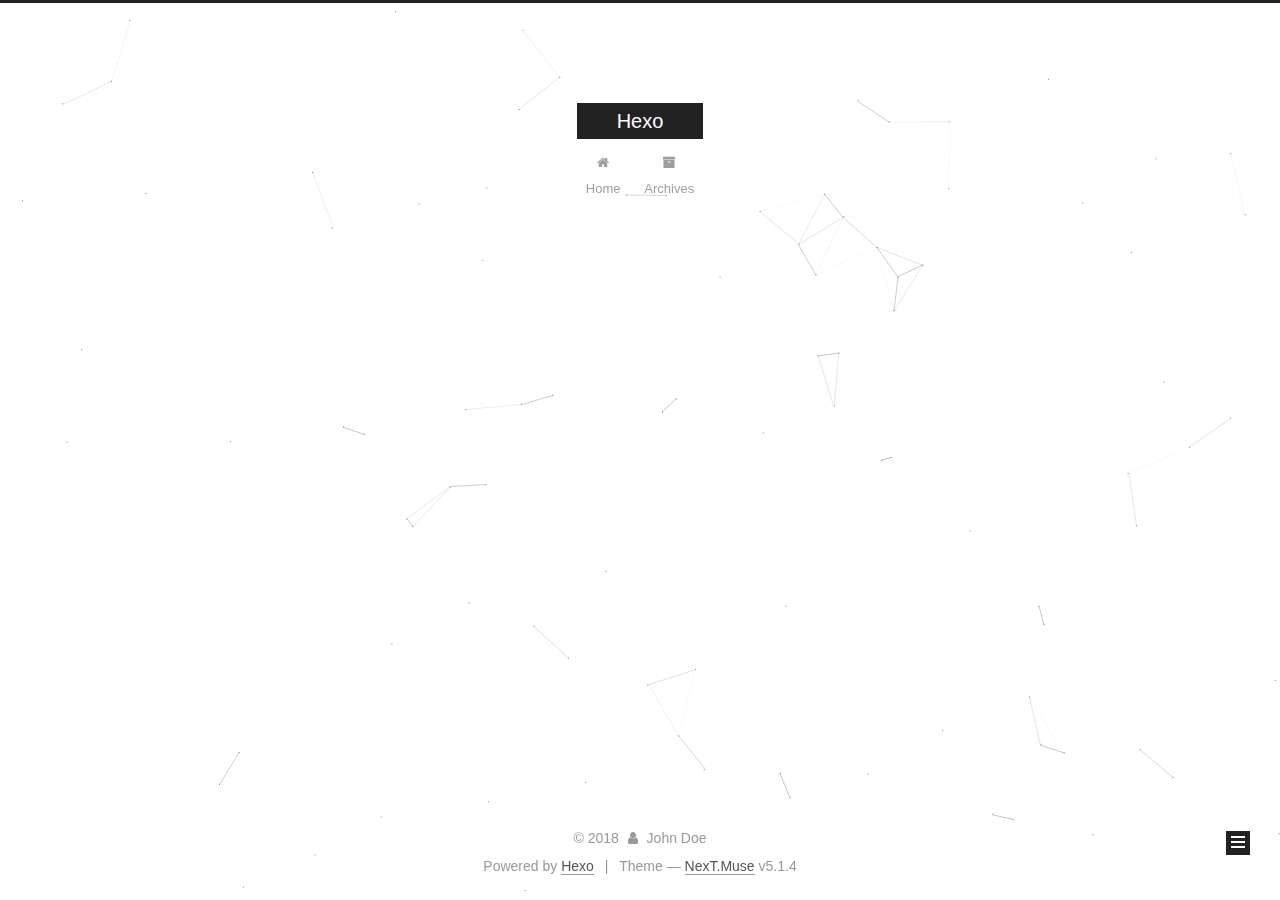
<file: archives/2018/09/index.html>
<!DOCTYPE html>



  


<html class="theme-next muse use-motion" lang="">
<head>
  <meta charset="UTF-8"/>
<meta http-equiv="X-UA-Compatible" content="IE=edge" />
<meta name="viewport" content="width=device-width, initial-scale=1, maximum-scale=1"/>
<meta name="theme-color" content="#222">









<meta http-equiv="Cache-Control" content="no-transform" />
<meta http-equiv="Cache-Control" content="no-siteapp" />
















  
  
  <link href="/lib/fancybox/source/jquery.fancybox.css?v=2.1.5" rel="stylesheet" type="text/css" />







<link href="/lib/font-awesome/css/font-awesome.min.css?v=4.6.2" rel="stylesheet" type="text/css" />

<link href="/css/main.css?v=5.1.4" rel="stylesheet" type="text/css" />


  <link rel="apple-touch-icon" sizes="180x180" href="/images/apple-touch-icon-next.png?v=5.1.4">


  <link rel="icon" type="image/png" sizes="32x32" href="/images/favicon-32x32-next.png?v=5.1.4">


  <link rel="icon" type="image/png" sizes="16x16" href="/images/favicon-16x16-next.png?v=5.1.4">


  <link rel="mask-icon" href="/images/logo.svg?v=5.1.4" color="#222">





  <meta name="keywords" content="Hexo, NexT" />










<meta property="og:type" content="website">
<meta property="og:title" content="Hexo">
<meta property="og:url" content="http://yoursite.com/archives/2018/09/index.html">
<meta property="og:site_name" content="Hexo">
<meta name="twitter:card" content="summary">
<meta name="twitter:title" content="Hexo">



<script type="text/javascript" id="hexo.configurations">
  var NexT = window.NexT || {};
  var CONFIG = {
    root: '/',
    scheme: 'Muse',
    version: '5.1.4',
    sidebar: {"position":"left","display":"post","offset":12,"b2t":false,"scrollpercent":false,"onmobile":false},
    fancybox: true,
    tabs: true,
    motion: {"enable":true,"async":false,"transition":{"post_block":"fadeIn","post_header":"slideDownIn","post_body":"slideDownIn","coll_header":"slideLeftIn","sidebar":"slideUpIn"}},
    duoshuo: {
      userId: '0',
      author: 'Author'
    },
    algolia: {
      applicationID: '',
      apiKey: '',
      indexName: '',
      hits: {"per_page":10},
      labels: {"input_placeholder":"Search for Posts","hits_empty":"We didn't find any results for the search: ${query}","hits_stats":"${hits} results found in ${time} ms"}
    }
  };
</script>



  <link rel="canonical" href="http://yoursite.com/archives/2018/09/"/>





  <title>Archive | Hexo</title>
  








</head>

<body itemscope itemtype="http://schema.org/WebPage" lang="">

  
  
    
  

  <div class="container sidebar-position-left page-archive">
    <div class="headband"></div>

    <header id="header" class="header" itemscope itemtype="http://schema.org/WPHeader">
      <div class="header-inner"><div class="site-brand-wrapper">
  <div class="site-meta ">
    

    <div class="custom-logo-site-title">
      <a href="/"  class="brand" rel="start">
        <span class="logo-line-before"><i></i></span>
        <span class="site-title">Hexo</span>
        <span class="logo-line-after"><i></i></span>
      </a>
    </div>
      
        <p class="site-subtitle"></p>
      
  </div>

  <div class="site-nav-toggle">
    <button>
      <span class="btn-bar"></span>
      <span class="btn-bar"></span>
      <span class="btn-bar"></span>
    </button>
  </div>
</div>

<nav class="site-nav">
  

  
    <ul id="menu" class="menu">
      
        
        <li class="menu-item menu-item-home">
          <a href="/" rel="section">
            
              <i class="menu-item-icon fa fa-fw fa-home"></i> <br />
            
            Home
          </a>
        </li>
      
        
        <li class="menu-item menu-item-archives">
          <a href="/archives/" rel="section">
            
              <i class="menu-item-icon fa fa-fw fa-archive"></i> <br />
            
            Archives
          </a>
        </li>
      

      
    </ul>
  

  
</nav>



 </div>
    </header>

    <main id="main" class="main">
      <div class="main-inner">
        <div class="content-wrap">
          <div id="content" class="content">
            

  
  
  
  <div class="post-block archive">
    <div id="posts" class="posts-collapse">
      <span class="archive-move-on"></span>

      <span class="archive-page-counter">
        
        
        
          
        
        Um..! 5 posts in total. Keep on posting.
      </span>

      

        
        
        

        
          
          <div class="collection-title">
            <h1 class="archive-year" id="archive-year-2018">2018</h1>
          </div>
        
        

        

  <article class="post post-type-normal" itemscope itemtype="http://schema.org/Article">
    <header class="post-header">

      <h2 class="post-title">
        
            <a class="post-title-link" href="/2018/09/03/springboot简单集成kafka/" itemprop="url">
              
                <span itemprop="name">Springboot简单集成kafka</span>
              
            </a>
        
      </h2>

      <div class="post-meta">
        <time class="post-time" itemprop="dateCreated"
              datetime="2018-09-03T11:59:57+08:00"
              content="2018-09-03" >
          09-03
        </time>
      </div>

    </header>
  </article>



      

    </div>
  </div>
  
  
  

  



          </div>
          


          

        </div>
        
          
  
  <div class="sidebar-toggle">
    <div class="sidebar-toggle-line-wrap">
      <span class="sidebar-toggle-line sidebar-toggle-line-first"></span>
      <span class="sidebar-toggle-line sidebar-toggle-line-middle"></span>
      <span class="sidebar-toggle-line sidebar-toggle-line-last"></span>
    </div>
  </div>

  <aside id="sidebar" class="sidebar">
    
    <div class="sidebar-inner">

      

      

      <section class="site-overview-wrap sidebar-panel sidebar-panel-active">
        <div class="site-overview">
          <div class="site-author motion-element" itemprop="author" itemscope itemtype="http://schema.org/Person">
            
              <p class="site-author-name" itemprop="name">John Doe</p>
              <p class="site-description motion-element" itemprop="description"></p>
          </div>

          <nav class="site-state motion-element">

            
              <div class="site-state-item site-state-posts">
              
                <a href="/archives/">
              
                  <span class="site-state-item-count">5</span>
                  <span class="site-state-item-name">posts</span>
                </a>
              </div>
            

            

            

          </nav>

          

          

          
          

          
          

          

        </div>
      </section>

      

      

    </div>
  </aside>


        
      </div>
    </main>

    <footer id="footer" class="footer">
      <div class="footer-inner">
        <div class="copyright">&copy; <span itemprop="copyrightYear">2018</span>
  <span class="with-love">
    <i class="fa fa-user"></i>
  </span>
  <span class="author" itemprop="copyrightHolder">John Doe</span>

  
</div>


  <div class="powered-by">Powered by <a class="theme-link" target="_blank" href="https://hexo.io">Hexo</a></div>



  <span class="post-meta-divider">|</span>



  <div class="theme-info">Theme &mdash; <a class="theme-link" target="_blank" href="https://github.com/iissnan/hexo-theme-next">NexT.Muse</a> v5.1.4</div>




        







        
      </div>
    </footer>

    
      <div class="back-to-top">
        <i class="fa fa-arrow-up"></i>
        
      </div>
    

    

  </div>

  

<script type="text/javascript">
  if (Object.prototype.toString.call(window.Promise) !== '[object Function]') {
    window.Promise = null;
  }
</script>









  


  











  
  
    <script type="text/javascript" src="/lib/jquery/index.js?v=2.1.3"></script>
  

  
  
    <script type="text/javascript" src="/lib/fastclick/lib/fastclick.min.js?v=1.0.6"></script>
  

  
  
    <script type="text/javascript" src="/lib/jquery_lazyload/jquery.lazyload.js?v=1.9.7"></script>
  

  
  
    <script type="text/javascript" src="/lib/velocity/velocity.min.js?v=1.2.1"></script>
  

  
  
    <script type="text/javascript" src="/lib/velocity/velocity.ui.min.js?v=1.2.1"></script>
  

  
  
    <script type="text/javascript" src="/lib/fancybox/source/jquery.fancybox.pack.js?v=2.1.5"></script>
  

  
  
    <script type="text/javascript" src="/lib/canvas-nest/canvas-nest.min.js"></script>
  


  


  <script type="text/javascript" src="/js/src/utils.js?v=5.1.4"></script>

  <script type="text/javascript" src="/js/src/motion.js?v=5.1.4"></script>



  
  

  

  


  <script type="text/javascript" src="/js/src/bootstrap.js?v=5.1.4"></script>



  


  




	





  





  












  





  

  

  

  
  

  

  

  

</body>
</html>
<!-- 页面点击小红心 -->
<script type="text/javascript" src="/js/src/love.js"></script>
</file>
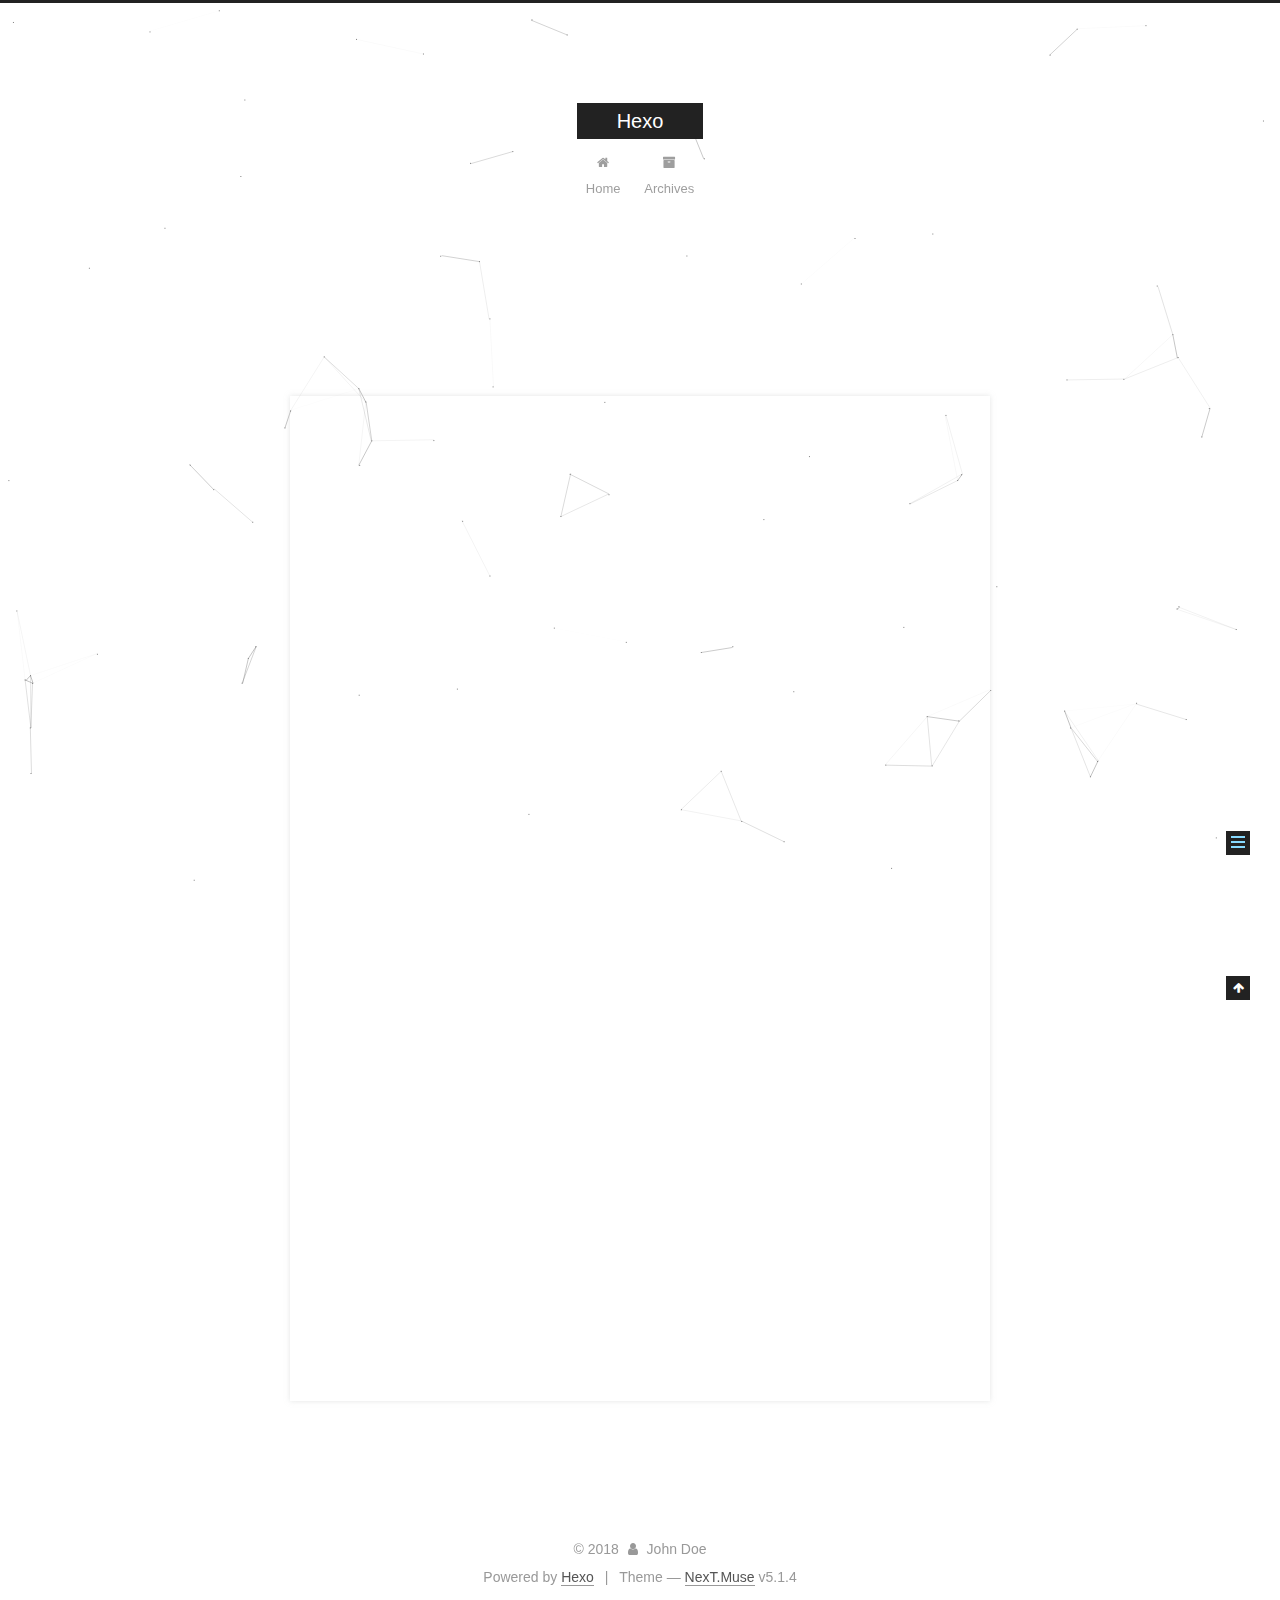
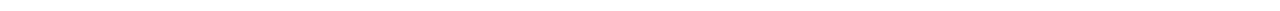
<file: 2018/01/03/hello-world/index.html>
<!DOCTYPE html>



  


<html class="theme-next muse use-motion" lang="">
<head>
  <meta charset="UTF-8"/>
<meta http-equiv="X-UA-Compatible" content="IE=edge" />
<meta name="viewport" content="width=device-width, initial-scale=1, maximum-scale=1"/>
<meta name="theme-color" content="#222">









<meta http-equiv="Cache-Control" content="no-transform" />
<meta http-equiv="Cache-Control" content="no-siteapp" />
















  
  
  <link href="/lib/fancybox/source/jquery.fancybox.css?v=2.1.5" rel="stylesheet" type="text/css" />







<link href="/lib/font-awesome/css/font-awesome.min.css?v=4.6.2" rel="stylesheet" type="text/css" />

<link href="/css/main.css?v=5.1.4" rel="stylesheet" type="text/css" />


  <link rel="apple-touch-icon" sizes="180x180" href="/images/apple-touch-icon-next.png?v=5.1.4">


  <link rel="icon" type="image/png" sizes="32x32" href="/images/favicon-32x32-next.png?v=5.1.4">


  <link rel="icon" type="image/png" sizes="16x16" href="/images/favicon-16x16-next.png?v=5.1.4">


  <link rel="mask-icon" href="/images/logo.svg?v=5.1.4" color="#222">





  <meta name="keywords" content="Hexo, NexT" />










<meta name="description" content="Welcome to Hexo! This is your very first post. Check documentation for more info. If you get any problems when using Hexo, you can find the answer in troubleshooting or you can ask me on GitHub. Quick">
<meta property="og:type" content="article">
<meta property="og:title" content="Hello World">
<meta property="og:url" content="http://yoursite.com/2018/01/03/hello-world/index.html">
<meta property="og:site_name" content="Hexo">
<meta property="og:description" content="Welcome to Hexo! This is your very first post. Check documentation for more info. If you get any problems when using Hexo, you can find the answer in troubleshooting or you can ask me on GitHub. Quick">
<meta property="og:updated_time" content="2018-01-03T07:56:12.941Z">
<meta name="twitter:card" content="summary">
<meta name="twitter:title" content="Hello World">
<meta name="twitter:description" content="Welcome to Hexo! This is your very first post. Check documentation for more info. If you get any problems when using Hexo, you can find the answer in troubleshooting or you can ask me on GitHub. Quick">



<script type="text/javascript" id="hexo.configurations">
  var NexT = window.NexT || {};
  var CONFIG = {
    root: '/',
    scheme: 'Muse',
    version: '5.1.4',
    sidebar: {"position":"left","display":"post","offset":12,"b2t":false,"scrollpercent":false,"onmobile":false},
    fancybox: true,
    tabs: true,
    motion: {"enable":true,"async":false,"transition":{"post_block":"fadeIn","post_header":"slideDownIn","post_body":"slideDownIn","coll_header":"slideLeftIn","sidebar":"slideUpIn"}},
    duoshuo: {
      userId: '0',
      author: 'Author'
    },
    algolia: {
      applicationID: '',
      apiKey: '',
      indexName: '',
      hits: {"per_page":10},
      labels: {"input_placeholder":"Search for Posts","hits_empty":"We didn't find any results for the search: ${query}","hits_stats":"${hits} results found in ${time} ms"}
    }
  };
</script>



  <link rel="canonical" href="http://yoursite.com/2018/01/03/hello-world/"/>





  <title>Hello World | Hexo</title>
  








</head>

<body itemscope itemtype="http://schema.org/WebPage" lang="">

  
  
    
  

  <div class="container sidebar-position-left page-post-detail">
    <div class="headband"></div>

    <header id="header" class="header" itemscope itemtype="http://schema.org/WPHeader">
      <div class="header-inner"><div class="site-brand-wrapper">
  <div class="site-meta ">
    

    <div class="custom-logo-site-title">
      <a href="/"  class="brand" rel="start">
        <span class="logo-line-before"><i></i></span>
        <span class="site-title">Hexo</span>
        <span class="logo-line-after"><i></i></span>
      </a>
    </div>
      
        <p class="site-subtitle"></p>
      
  </div>

  <div class="site-nav-toggle">
    <button>
      <span class="btn-bar"></span>
      <span class="btn-bar"></span>
      <span class="btn-bar"></span>
    </button>
  </div>
</div>

<nav class="site-nav">
  

  
    <ul id="menu" class="menu">
      
        
        <li class="menu-item menu-item-home">
          <a href="/" rel="section">
            
              <i class="menu-item-icon fa fa-fw fa-home"></i> <br />
            
            Home
          </a>
        </li>
      
        
        <li class="menu-item menu-item-archives">
          <a href="/archives/" rel="section">
            
              <i class="menu-item-icon fa fa-fw fa-archive"></i> <br />
            
            Archives
          </a>
        </li>
      

      
    </ul>
  

  
</nav>



 </div>
    </header>

    <main id="main" class="main">
      <div class="main-inner">
        <div class="content-wrap">
          <div id="content" class="content">
            

  <div id="posts" class="posts-expand">
    

  

  
  
  

  <article class="post post-type-normal" itemscope itemtype="http://schema.org/Article">
  
  
  
  <div class="post-block">
    <link itemprop="mainEntityOfPage" href="http://yoursite.com/2018/01/03/hello-world/">

    <span hidden itemprop="author" itemscope itemtype="http://schema.org/Person">
      <meta itemprop="name" content="John Doe">
      <meta itemprop="description" content="">
      <meta itemprop="image" content="/images/avatar.gif">
    </span>

    <span hidden itemprop="publisher" itemscope itemtype="http://schema.org/Organization">
      <meta itemprop="name" content="Hexo">
    </span>

    
      <header class="post-header">

        
        
          <h1 class="post-title" itemprop="name headline">Hello World</h1>
        

        <div class="post-meta">
          <span class="post-time">
            
              <span class="post-meta-item-icon">
                <i class="fa fa-calendar-o"></i>
              </span>
              
                <span class="post-meta-item-text">Posted on</span>
              
              <time title="Post created" itemprop="dateCreated datePublished" datetime="2018-01-03T15:56:12+08:00">
                2018-01-03
              </time>
            

            

            
          </span>

          

          
            
          

          
          

          

          

          

        </div>
      </header>
    

    
    
    
    <div class="post-body" itemprop="articleBody">

      
      

      
        <p>Welcome to <a href="https://hexo.io/" target="_blank" rel="noopener">Hexo</a>! This is your very first post. Check <a href="https://hexo.io/docs/" target="_blank" rel="noopener">documentation</a> for more info. If you get any problems when using Hexo, you can find the answer in <a href="https://hexo.io/docs/troubleshooting.html" target="_blank" rel="noopener">troubleshooting</a> or you can ask me on <a href="https://github.com/hexojs/hexo/issues" target="_blank" rel="noopener">GitHub</a>.</p>
<h2 id="Quick-Start"><a href="#Quick-Start" class="headerlink" title="Quick Start"></a>Quick Start</h2><h3 id="Create-a-new-post"><a href="#Create-a-new-post" class="headerlink" title="Create a new post"></a>Create a new post</h3><figure class="highlight bash"><table><tr><td class="gutter"><pre><span class="line">1</span><br></pre></td><td class="code"><pre><span class="line">$ hexo new <span class="string">"My New Post"</span></span><br></pre></td></tr></table></figure>
<p>More info: <a href="https://hexo.io/docs/writing.html" target="_blank" rel="noopener">Writing</a></p>
<h3 id="Run-server"><a href="#Run-server" class="headerlink" title="Run server"></a>Run server</h3><figure class="highlight bash"><table><tr><td class="gutter"><pre><span class="line">1</span><br></pre></td><td class="code"><pre><span class="line">$ hexo server</span><br></pre></td></tr></table></figure>
<p>More info: <a href="https://hexo.io/docs/server.html" target="_blank" rel="noopener">Server</a></p>
<h3 id="Generate-static-files"><a href="#Generate-static-files" class="headerlink" title="Generate static files"></a>Generate static files</h3><figure class="highlight bash"><table><tr><td class="gutter"><pre><span class="line">1</span><br></pre></td><td class="code"><pre><span class="line">$ hexo generate</span><br></pre></td></tr></table></figure>
<p>More info: <a href="https://hexo.io/docs/generating.html" target="_blank" rel="noopener">Generating</a></p>
<h3 id="Deploy-to-remote-sites"><a href="#Deploy-to-remote-sites" class="headerlink" title="Deploy to remote sites"></a>Deploy to remote sites</h3><figure class="highlight bash"><table><tr><td class="gutter"><pre><span class="line">1</span><br></pre></td><td class="code"><pre><span class="line">$ hexo deploy</span><br></pre></td></tr></table></figure>
<p>More info: <a href="https://hexo.io/docs/deployment.html" target="_blank" rel="noopener">Deployment</a></p>

      
    </div>
    
    
    

    

    

    

    <footer class="post-footer">
      

      
      
      

      
        <div class="post-nav">
          <div class="post-nav-next post-nav-item">
            
          </div>

          <span class="post-nav-divider"></span>

          <div class="post-nav-prev post-nav-item">
            
              <a href="/2018/05/11/测试用/" rel="prev" title="测试用~~">
                测试用~~ <i class="fa fa-chevron-right"></i>
              </a>
            
          </div>
        </div>
      

      
      
    </footer>
  </div>
  
  
  
  </article>



    <div class="post-spread">
      
    </div>
  </div>


          </div>
          


          

  



        </div>
        
          
  
  <div class="sidebar-toggle">
    <div class="sidebar-toggle-line-wrap">
      <span class="sidebar-toggle-line sidebar-toggle-line-first"></span>
      <span class="sidebar-toggle-line sidebar-toggle-line-middle"></span>
      <span class="sidebar-toggle-line sidebar-toggle-line-last"></span>
    </div>
  </div>

  <aside id="sidebar" class="sidebar">
    
    <div class="sidebar-inner">

      

      
        <ul class="sidebar-nav motion-element">
          <li class="sidebar-nav-toc sidebar-nav-active" data-target="post-toc-wrap">
            Table of Contents
          </li>
          <li class="sidebar-nav-overview" data-target="site-overview-wrap">
            Overview
          </li>
        </ul>
      

      <section class="site-overview-wrap sidebar-panel">
        <div class="site-overview">
          <div class="site-author motion-element" itemprop="author" itemscope itemtype="http://schema.org/Person">
            
              <p class="site-author-name" itemprop="name">John Doe</p>
              <p class="site-description motion-element" itemprop="description"></p>
          </div>

          <nav class="site-state motion-element">

            
              <div class="site-state-item site-state-posts">
              
                <a href="/archives/">
              
                  <span class="site-state-item-count">5</span>
                  <span class="site-state-item-name">posts</span>
                </a>
              </div>
            

            

            

          </nav>

          

          

          
          

          
          

          

        </div>
      </section>

      
      <!--noindex-->
        <section class="post-toc-wrap motion-element sidebar-panel sidebar-panel-active">
          <div class="post-toc">

            
              
            

            
              <div class="post-toc-content"><ol class="nav"><li class="nav-item nav-level-2"><a class="nav-link" href="#Quick-Start"><span class="nav-number">1.</span> <span class="nav-text">Quick Start</span></a><ol class="nav-child"><li class="nav-item nav-level-3"><a class="nav-link" href="#Create-a-new-post"><span class="nav-number">1.1.</span> <span class="nav-text">Create a new post</span></a></li><li class="nav-item nav-level-3"><a class="nav-link" href="#Run-server"><span class="nav-number">1.2.</span> <span class="nav-text">Run server</span></a></li><li class="nav-item nav-level-3"><a class="nav-link" href="#Generate-static-files"><span class="nav-number">1.3.</span> <span class="nav-text">Generate static files</span></a></li><li class="nav-item nav-level-3"><a class="nav-link" href="#Deploy-to-remote-sites"><span class="nav-number">1.4.</span> <span class="nav-text">Deploy to remote sites</span></a></li></ol></li></ol></div>
            

          </div>
        </section>
      <!--/noindex-->
      

      

    </div>
  </aside>


        
      </div>
    </main>

    <footer id="footer" class="footer">
      <div class="footer-inner">
        <div class="copyright">&copy; <span itemprop="copyrightYear">2018</span>
  <span class="with-love">
    <i class="fa fa-user"></i>
  </span>
  <span class="author" itemprop="copyrightHolder">John Doe</span>

  
</div>


  <div class="powered-by">Powered by <a class="theme-link" target="_blank" href="https://hexo.io">Hexo</a></div>



  <span class="post-meta-divider">|</span>



  <div class="theme-info">Theme &mdash; <a class="theme-link" target="_blank" href="https://github.com/iissnan/hexo-theme-next">NexT.Muse</a> v5.1.4</div>




        







        
      </div>
    </footer>

    
      <div class="back-to-top">
        <i class="fa fa-arrow-up"></i>
        
      </div>
    

    

  </div>

  

<script type="text/javascript">
  if (Object.prototype.toString.call(window.Promise) !== '[object Function]') {
    window.Promise = null;
  }
</script>









  


  











  
  
    <script type="text/javascript" src="/lib/jquery/index.js?v=2.1.3"></script>
  

  
  
    <script type="text/javascript" src="/lib/fastclick/lib/fastclick.min.js?v=1.0.6"></script>
  

  
  
    <script type="text/javascript" src="/lib/jquery_lazyload/jquery.lazyload.js?v=1.9.7"></script>
  

  
  
    <script type="text/javascript" src="/lib/velocity/velocity.min.js?v=1.2.1"></script>
  

  
  
    <script type="text/javascript" src="/lib/velocity/velocity.ui.min.js?v=1.2.1"></script>
  

  
  
    <script type="text/javascript" src="/lib/fancybox/source/jquery.fancybox.pack.js?v=2.1.5"></script>
  

  
  
    <script type="text/javascript" src="/lib/canvas-nest/canvas-nest.min.js"></script>
  


  


  <script type="text/javascript" src="/js/src/utils.js?v=5.1.4"></script>

  <script type="text/javascript" src="/js/src/motion.js?v=5.1.4"></script>



  
  

  
  <script type="text/javascript" src="/js/src/scrollspy.js?v=5.1.4"></script>
<script type="text/javascript" src="/js/src/post-details.js?v=5.1.4"></script>



  


  <script type="text/javascript" src="/js/src/bootstrap.js?v=5.1.4"></script>



  


  




	





  





  












  





  

  

  

  
  

  

  

  

</body>
</html>
<!-- 页面点击小红心 -->
<script type="text/javascript" src="/js/src/love.js"></script>
</file>
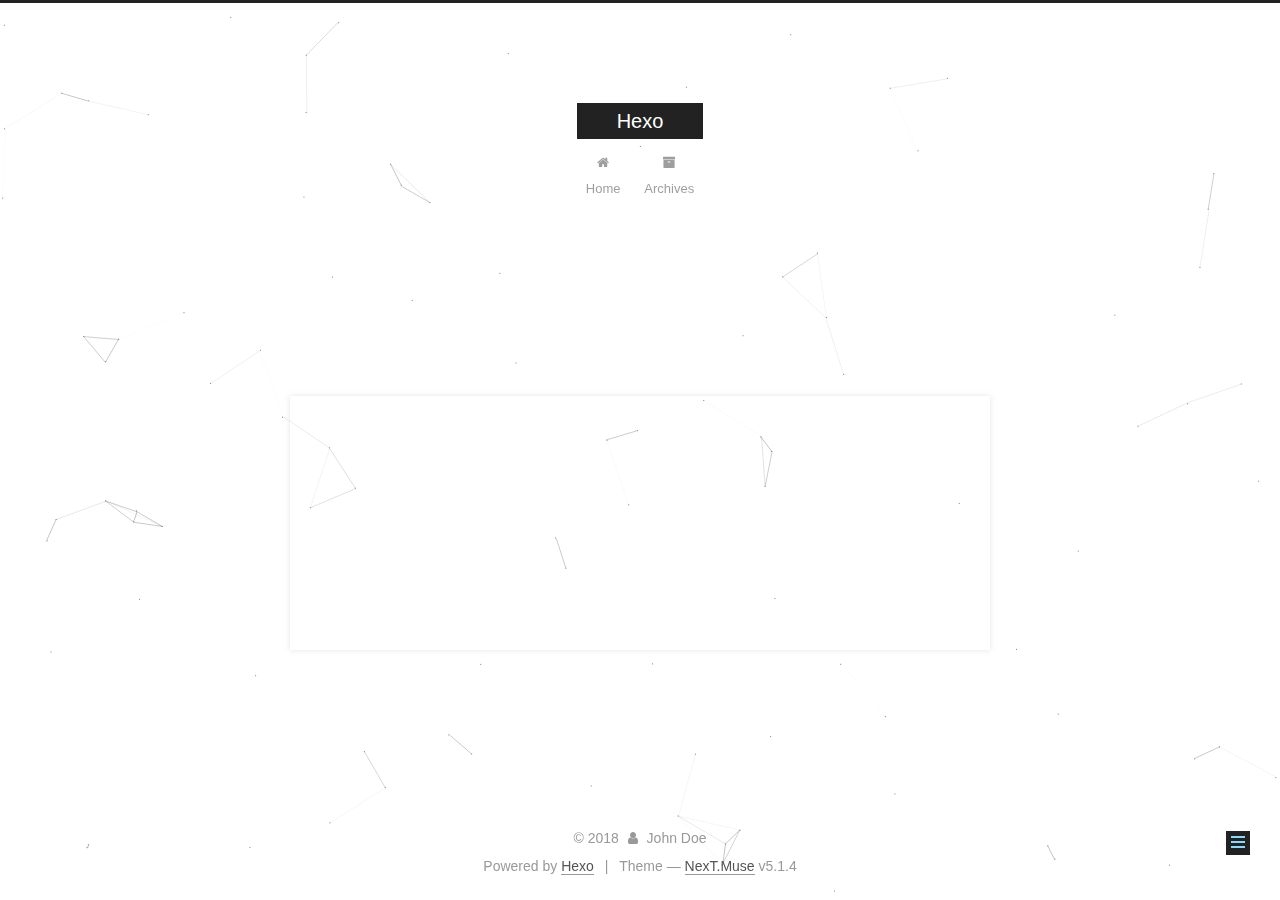
<file: 2018/05/11/测试用/index.html>
<!DOCTYPE html>



  


<html class="theme-next muse use-motion" lang="">
<head>
  <meta charset="UTF-8"/>
<meta http-equiv="X-UA-Compatible" content="IE=edge" />
<meta name="viewport" content="width=device-width, initial-scale=1, maximum-scale=1"/>
<meta name="theme-color" content="#222">









<meta http-equiv="Cache-Control" content="no-transform" />
<meta http-equiv="Cache-Control" content="no-siteapp" />
















  
  
  <link href="/lib/fancybox/source/jquery.fancybox.css?v=2.1.5" rel="stylesheet" type="text/css" />







<link href="/lib/font-awesome/css/font-awesome.min.css?v=4.6.2" rel="stylesheet" type="text/css" />

<link href="/css/main.css?v=5.1.4" rel="stylesheet" type="text/css" />


  <link rel="apple-touch-icon" sizes="180x180" href="/images/apple-touch-icon-next.png?v=5.1.4">


  <link rel="icon" type="image/png" sizes="32x32" href="/images/favicon-32x32-next.png?v=5.1.4">


  <link rel="icon" type="image/png" sizes="16x16" href="/images/favicon-16x16-next.png?v=5.1.4">


  <link rel="mask-icon" href="/images/logo.svg?v=5.1.4" color="#222">





  <meta name="keywords" content="Hexo, NexT" />










<meta name="description" content="1111111111111">
<meta property="og:type" content="article">
<meta property="og:title" content="测试用~~">
<meta property="og:url" content="http://yoursite.com/2018/05/11/测试用/index.html">
<meta property="og:site_name" content="Hexo">
<meta property="og:description" content="1111111111111">
<meta property="og:updated_time" content="2018-05-11T01:26:48.516Z">
<meta name="twitter:card" content="summary">
<meta name="twitter:title" content="测试用~~">
<meta name="twitter:description" content="1111111111111">



<script type="text/javascript" id="hexo.configurations">
  var NexT = window.NexT || {};
  var CONFIG = {
    root: '/',
    scheme: 'Muse',
    version: '5.1.4',
    sidebar: {"position":"left","display":"post","offset":12,"b2t":false,"scrollpercent":false,"onmobile":false},
    fancybox: true,
    tabs: true,
    motion: {"enable":true,"async":false,"transition":{"post_block":"fadeIn","post_header":"slideDownIn","post_body":"slideDownIn","coll_header":"slideLeftIn","sidebar":"slideUpIn"}},
    duoshuo: {
      userId: '0',
      author: 'Author'
    },
    algolia: {
      applicationID: '',
      apiKey: '',
      indexName: '',
      hits: {"per_page":10},
      labels: {"input_placeholder":"Search for Posts","hits_empty":"We didn't find any results for the search: ${query}","hits_stats":"${hits} results found in ${time} ms"}
    }
  };
</script>



  <link rel="canonical" href="http://yoursite.com/2018/05/11/测试用/"/>





  <title>测试用~~ | Hexo</title>
  








</head>

<body itemscope itemtype="http://schema.org/WebPage" lang="">

  
  
    
  

  <div class="container sidebar-position-left page-post-detail">
    <div class="headband"></div>

    <header id="header" class="header" itemscope itemtype="http://schema.org/WPHeader">
      <div class="header-inner"><div class="site-brand-wrapper">
  <div class="site-meta ">
    

    <div class="custom-logo-site-title">
      <a href="/"  class="brand" rel="start">
        <span class="logo-line-before"><i></i></span>
        <span class="site-title">Hexo</span>
        <span class="logo-line-after"><i></i></span>
      </a>
    </div>
      
        <p class="site-subtitle"></p>
      
  </div>

  <div class="site-nav-toggle">
    <button>
      <span class="btn-bar"></span>
      <span class="btn-bar"></span>
      <span class="btn-bar"></span>
    </button>
  </div>
</div>

<nav class="site-nav">
  

  
    <ul id="menu" class="menu">
      
        
        <li class="menu-item menu-item-home">
          <a href="/" rel="section">
            
              <i class="menu-item-icon fa fa-fw fa-home"></i> <br />
            
            Home
          </a>
        </li>
      
        
        <li class="menu-item menu-item-archives">
          <a href="/archives/" rel="section">
            
              <i class="menu-item-icon fa fa-fw fa-archive"></i> <br />
            
            Archives
          </a>
        </li>
      

      
    </ul>
  

  
</nav>



 </div>
    </header>

    <main id="main" class="main">
      <div class="main-inner">
        <div class="content-wrap">
          <div id="content" class="content">
            

  <div id="posts" class="posts-expand">
    

  

  
  
  

  <article class="post post-type-normal" itemscope itemtype="http://schema.org/Article">
  
  
  
  <div class="post-block">
    <link itemprop="mainEntityOfPage" href="http://yoursite.com/2018/05/11/测试用/">

    <span hidden itemprop="author" itemscope itemtype="http://schema.org/Person">
      <meta itemprop="name" content="John Doe">
      <meta itemprop="description" content="">
      <meta itemprop="image" content="/images/avatar.gif">
    </span>

    <span hidden itemprop="publisher" itemscope itemtype="http://schema.org/Organization">
      <meta itemprop="name" content="Hexo">
    </span>

    
      <header class="post-header">

        
        
          <h1 class="post-title" itemprop="name headline">测试用~~</h1>
        

        <div class="post-meta">
          <span class="post-time">
            
              <span class="post-meta-item-icon">
                <i class="fa fa-calendar-o"></i>
              </span>
              
                <span class="post-meta-item-text">Posted on</span>
              
              <time title="Post created" itemprop="dateCreated datePublished" datetime="2018-05-11T09:22:28+08:00">
                2018-05-11
              </time>
            

            

            
          </span>

          

          
            
          

          
          

          

          

          

        </div>
      </header>
    

    
    
    
    <div class="post-body" itemprop="articleBody">

      
      

      
        <p>1111111111111</p>

      
    </div>
    
    
    

    

    

    

    <footer class="post-footer">
      

      
      
      

      
        <div class="post-nav">
          <div class="post-nav-next post-nav-item">
            
              <a href="/2018/01/03/hello-world/" rel="next" title="Hello World">
                <i class="fa fa-chevron-left"></i> Hello World
              </a>
            
          </div>

          <span class="post-nav-divider"></span>

          <div class="post-nav-prev post-nav-item">
            
              <a href="/2018/05/16/java代理简析/" rel="prev" title="java代理解析">
                java代理解析 <i class="fa fa-chevron-right"></i>
              </a>
            
          </div>
        </div>
      

      
      
    </footer>
  </div>
  
  
  
  </article>



    <div class="post-spread">
      
    </div>
  </div>


          </div>
          


          

  



        </div>
        
          
  
  <div class="sidebar-toggle">
    <div class="sidebar-toggle-line-wrap">
      <span class="sidebar-toggle-line sidebar-toggle-line-first"></span>
      <span class="sidebar-toggle-line sidebar-toggle-line-middle"></span>
      <span class="sidebar-toggle-line sidebar-toggle-line-last"></span>
    </div>
  </div>

  <aside id="sidebar" class="sidebar">
    
    <div class="sidebar-inner">

      

      

      <section class="site-overview-wrap sidebar-panel sidebar-panel-active">
        <div class="site-overview">
          <div class="site-author motion-element" itemprop="author" itemscope itemtype="http://schema.org/Person">
            
              <p class="site-author-name" itemprop="name">John Doe</p>
              <p class="site-description motion-element" itemprop="description"></p>
          </div>

          <nav class="site-state motion-element">

            
              <div class="site-state-item site-state-posts">
              
                <a href="/archives/">
              
                  <span class="site-state-item-count">5</span>
                  <span class="site-state-item-name">posts</span>
                </a>
              </div>
            

            

            

          </nav>

          

          

          
          

          
          

          

        </div>
      </section>

      

      

    </div>
  </aside>


        
      </div>
    </main>

    <footer id="footer" class="footer">
      <div class="footer-inner">
        <div class="copyright">&copy; <span itemprop="copyrightYear">2018</span>
  <span class="with-love">
    <i class="fa fa-user"></i>
  </span>
  <span class="author" itemprop="copyrightHolder">John Doe</span>

  
</div>


  <div class="powered-by">Powered by <a class="theme-link" target="_blank" href="https://hexo.io">Hexo</a></div>



  <span class="post-meta-divider">|</span>



  <div class="theme-info">Theme &mdash; <a class="theme-link" target="_blank" href="https://github.com/iissnan/hexo-theme-next">NexT.Muse</a> v5.1.4</div>




        







        
      </div>
    </footer>

    
      <div class="back-to-top">
        <i class="fa fa-arrow-up"></i>
        
      </div>
    

    

  </div>

  

<script type="text/javascript">
  if (Object.prototype.toString.call(window.Promise) !== '[object Function]') {
    window.Promise = null;
  }
</script>









  


  











  
  
    <script type="text/javascript" src="/lib/jquery/index.js?v=2.1.3"></script>
  

  
  
    <script type="text/javascript" src="/lib/fastclick/lib/fastclick.min.js?v=1.0.6"></script>
  

  
  
    <script type="text/javascript" src="/lib/jquery_lazyload/jquery.lazyload.js?v=1.9.7"></script>
  

  
  
    <script type="text/javascript" src="/lib/velocity/velocity.min.js?v=1.2.1"></script>
  

  
  
    <script type="text/javascript" src="/lib/velocity/velocity.ui.min.js?v=1.2.1"></script>
  

  
  
    <script type="text/javascript" src="/lib/fancybox/source/jquery.fancybox.pack.js?v=2.1.5"></script>
  

  
  
    <script type="text/javascript" src="/lib/canvas-nest/canvas-nest.min.js"></script>
  


  


  <script type="text/javascript" src="/js/src/utils.js?v=5.1.4"></script>

  <script type="text/javascript" src="/js/src/motion.js?v=5.1.4"></script>



  
  

  
  <script type="text/javascript" src="/js/src/scrollspy.js?v=5.1.4"></script>
<script type="text/javascript" src="/js/src/post-details.js?v=5.1.4"></script>



  


  <script type="text/javascript" src="/js/src/bootstrap.js?v=5.1.4"></script>



  


  




	





  





  












  





  

  

  

  
  

  

  

  

</body>
</html>
<!-- 页面点击小红心 -->
<script type="text/javascript" src="/js/src/love.js"></script>
</file>
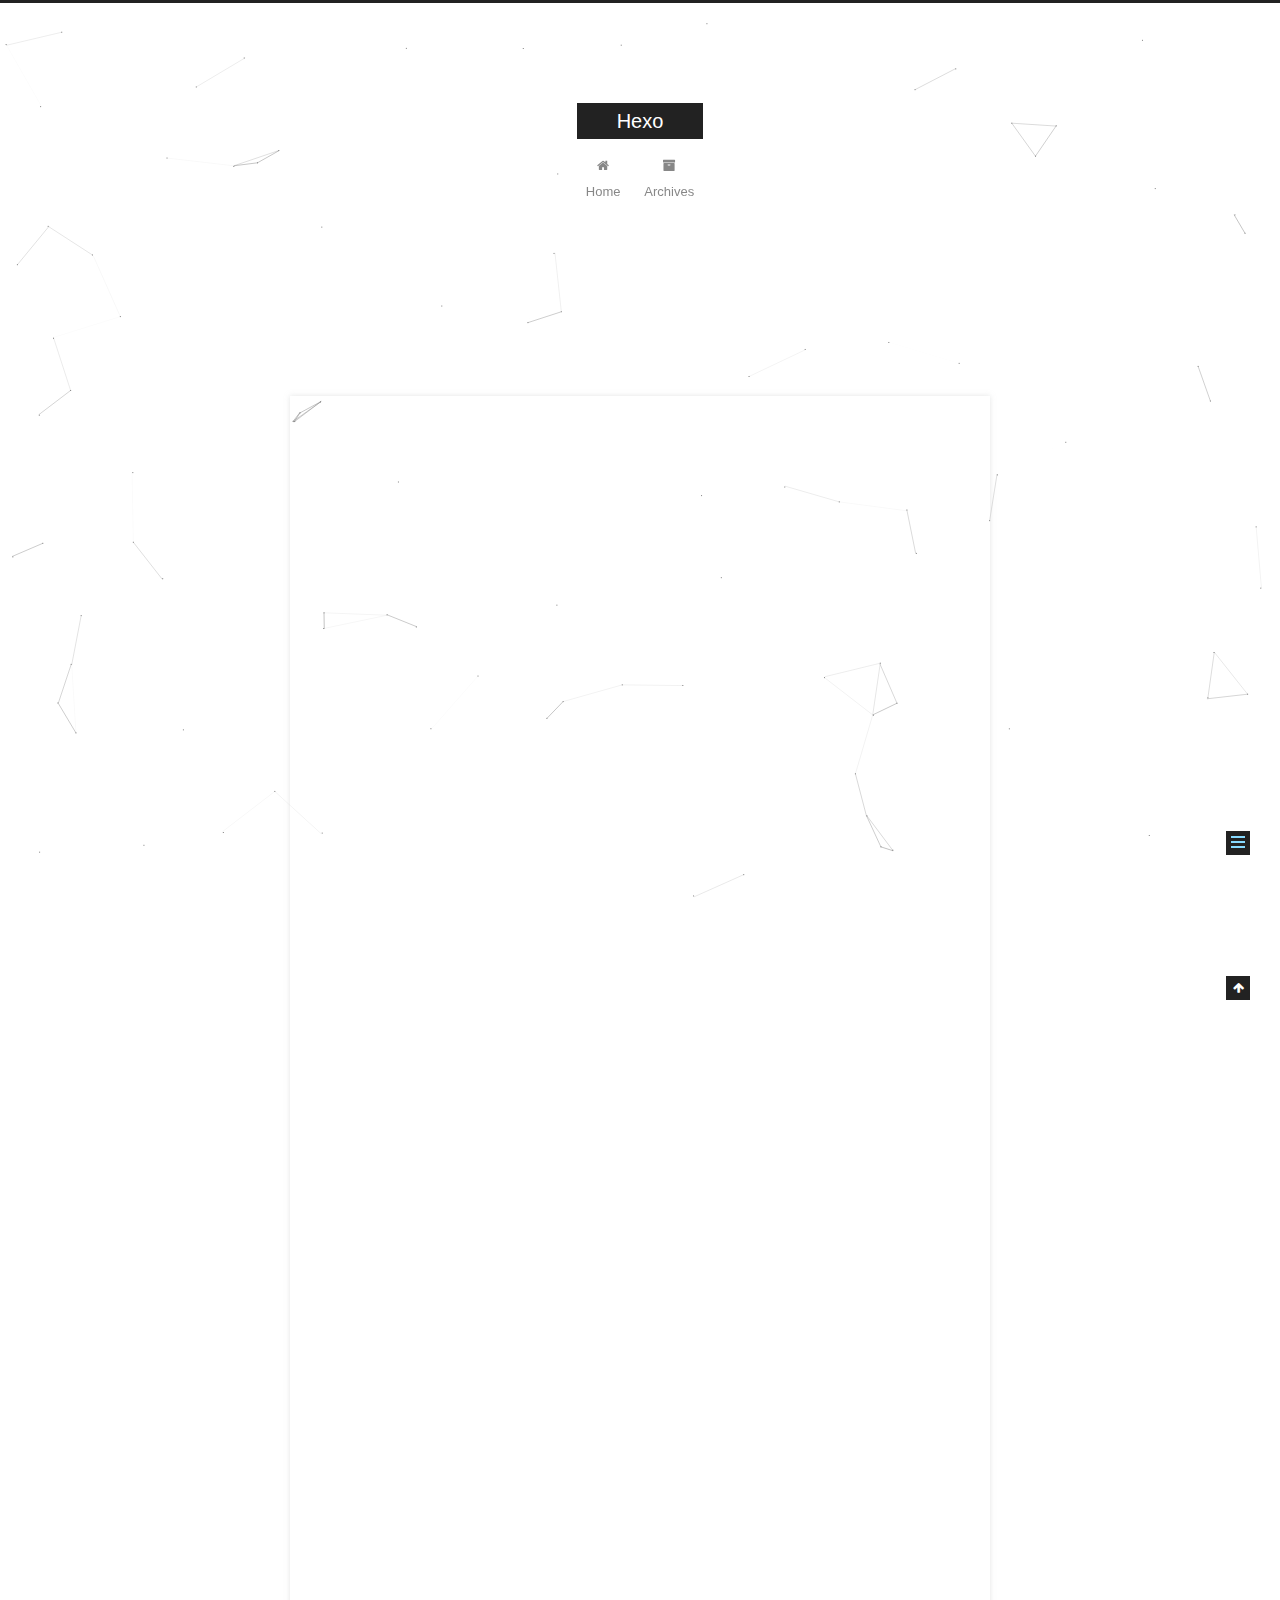
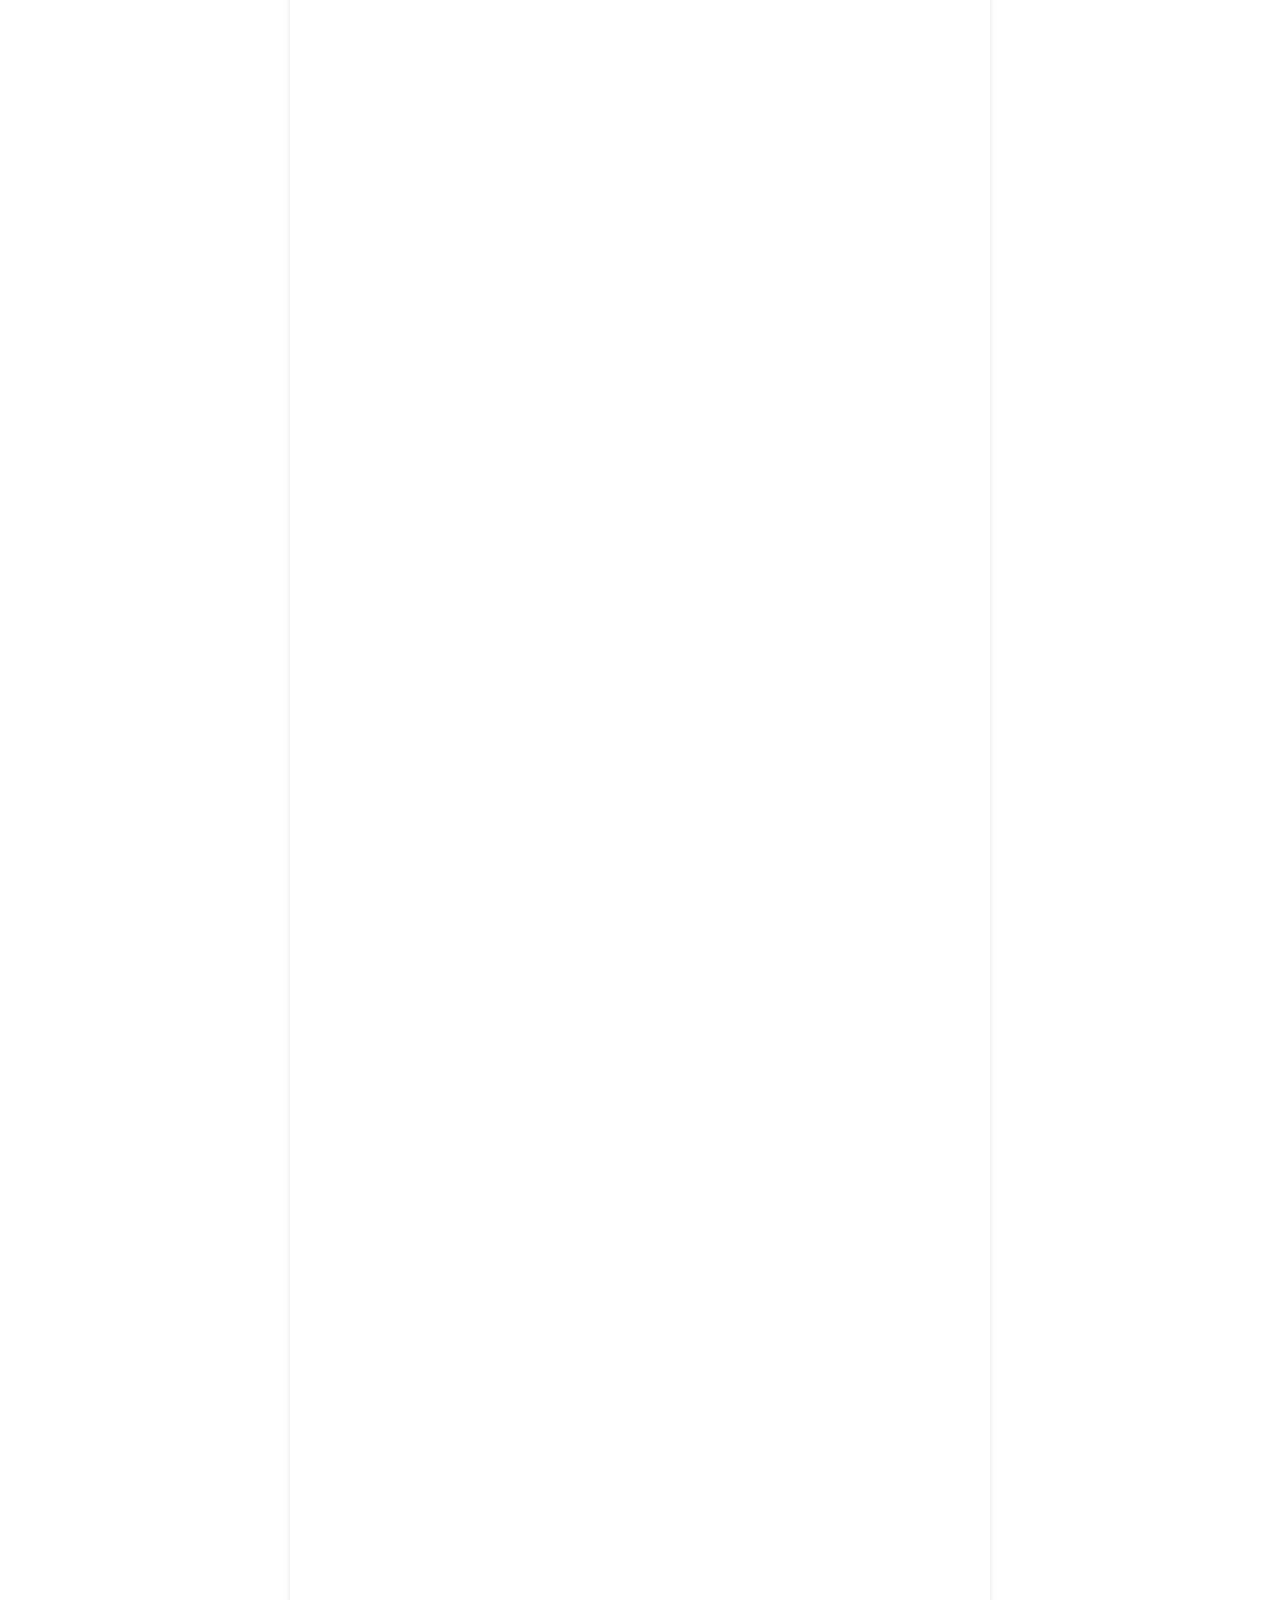
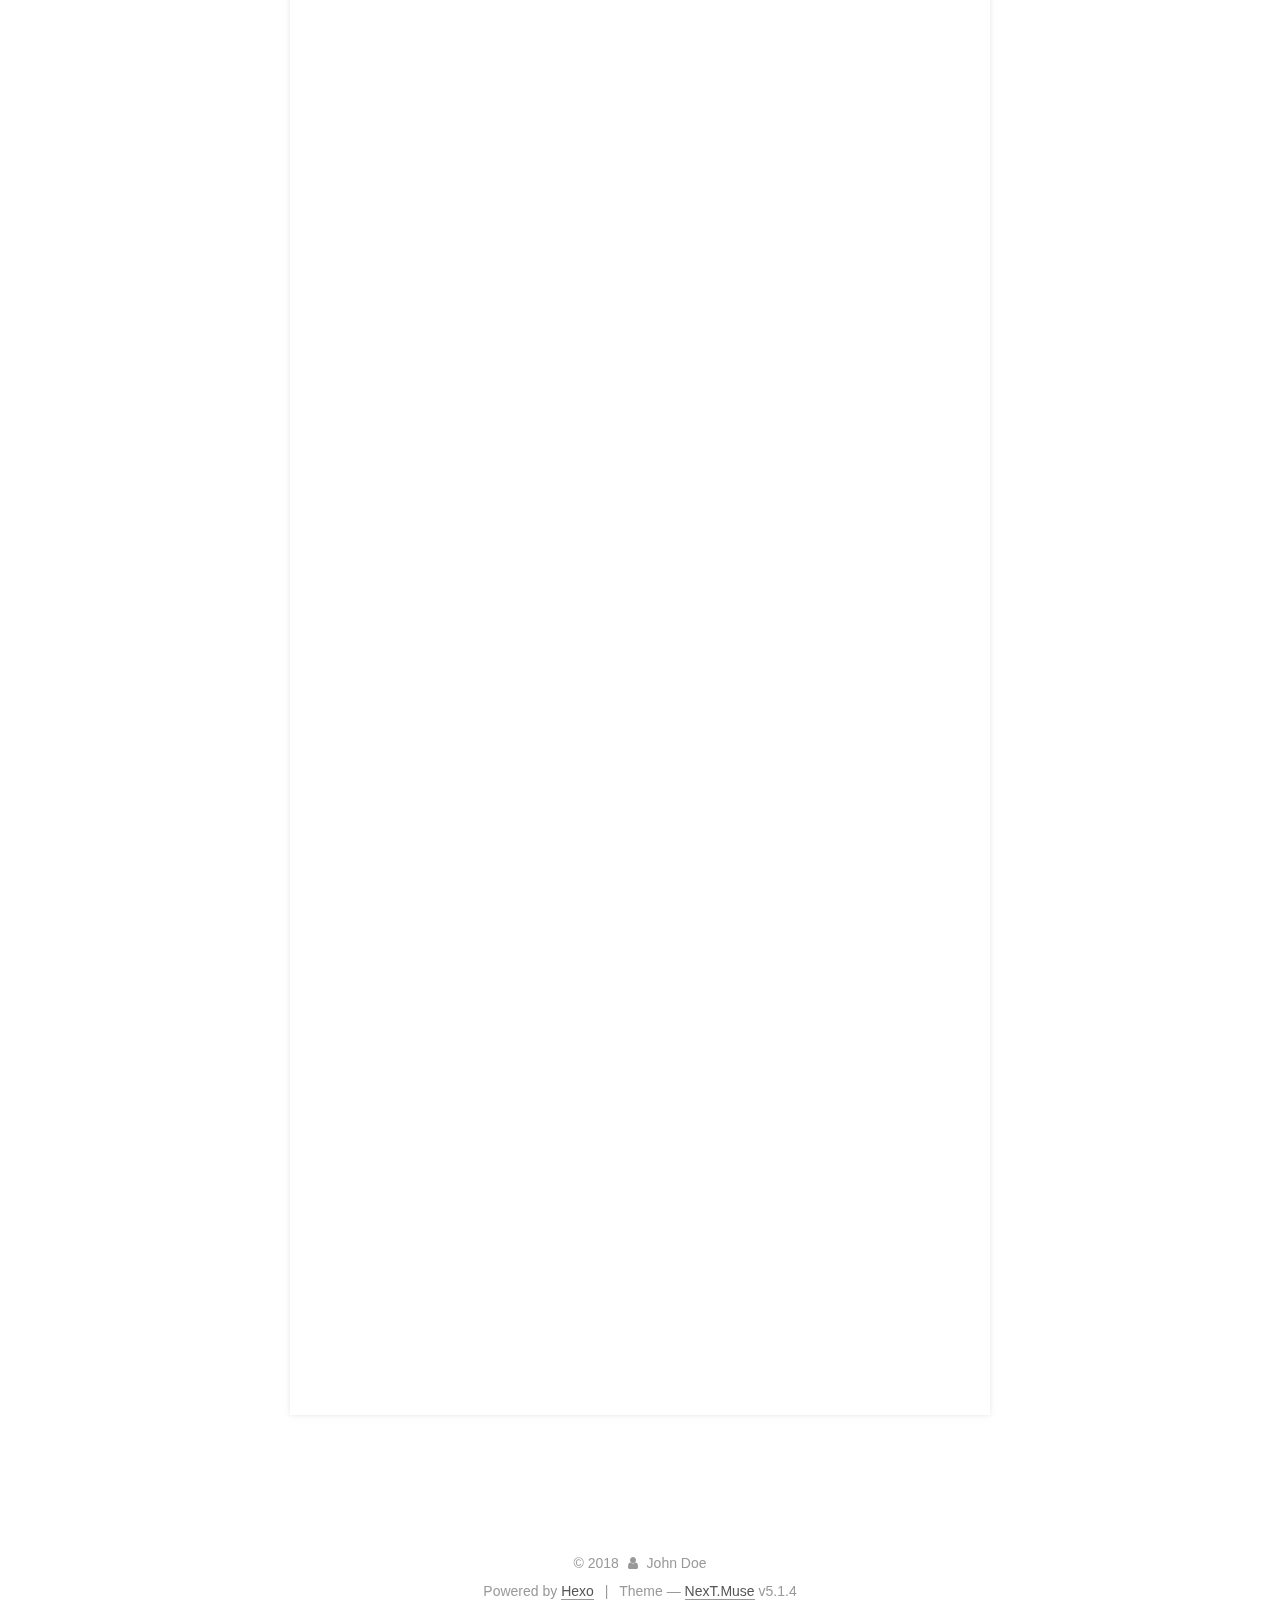
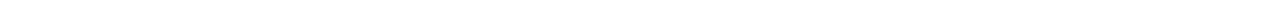
<file: 2018/05/16/java代理简析/index.html>
<!DOCTYPE html>



  


<html class="theme-next muse use-motion" lang="">
<head>
  <meta charset="UTF-8"/>
<meta http-equiv="X-UA-Compatible" content="IE=edge" />
<meta name="viewport" content="width=device-width, initial-scale=1, maximum-scale=1"/>
<meta name="theme-color" content="#222">









<meta http-equiv="Cache-Control" content="no-transform" />
<meta http-equiv="Cache-Control" content="no-siteapp" />
















  
  
  <link href="/lib/fancybox/source/jquery.fancybox.css?v=2.1.5" rel="stylesheet" type="text/css" />







<link href="/lib/font-awesome/css/font-awesome.min.css?v=4.6.2" rel="stylesheet" type="text/css" />

<link href="/css/main.css?v=5.1.4" rel="stylesheet" type="text/css" />


  <link rel="apple-touch-icon" sizes="180x180" href="/images/apple-touch-icon-next.png?v=5.1.4">


  <link rel="icon" type="image/png" sizes="32x32" href="/images/favicon-32x32-next.png?v=5.1.4">


  <link rel="icon" type="image/png" sizes="16x16" href="/images/favicon-16x16-next.png?v=5.1.4">


  <link rel="mask-icon" href="/images/logo.svg?v=5.1.4" color="#222">





  <meta name="keywords" content="Hexo, NexT" />










<meta name="description" content="java代理的用处java代理能够在方法的前后加上统一需要执行的代码，类似方法的执行时间，方法执行后产生的日志 java代理的实现通过静态代理实现定义一个接口123public interface Hello &amp;#123;    public void say();&amp;#125; 再定义一个实现类12345public class HelloImpl implements Hello &amp;#123;">
<meta property="og:type" content="article">
<meta property="og:title" content="java代理解析">
<meta property="og:url" content="http://yoursite.com/2018/05/16/java代理简析/index.html">
<meta property="og:site_name" content="Hexo">
<meta property="og:description" content="java代理的用处java代理能够在方法的前后加上统一需要执行的代码，类似方法的执行时间，方法执行后产生的日志 java代理的实现通过静态代理实现定义一个接口123public interface Hello &amp;#123;    public void say();&amp;#125; 再定义一个实现类12345public class HelloImpl implements Hello &amp;#123;">
<meta property="og:updated_time" content="2018-05-16T06:41:53.405Z">
<meta name="twitter:card" content="summary">
<meta name="twitter:title" content="java代理解析">
<meta name="twitter:description" content="java代理的用处java代理能够在方法的前后加上统一需要执行的代码，类似方法的执行时间，方法执行后产生的日志 java代理的实现通过静态代理实现定义一个接口123public interface Hello &amp;#123;    public void say();&amp;#125; 再定义一个实现类12345public class HelloImpl implements Hello &amp;#123;">



<script type="text/javascript" id="hexo.configurations">
  var NexT = window.NexT || {};
  var CONFIG = {
    root: '/',
    scheme: 'Muse',
    version: '5.1.4',
    sidebar: {"position":"left","display":"post","offset":12,"b2t":false,"scrollpercent":false,"onmobile":false},
    fancybox: true,
    tabs: true,
    motion: {"enable":true,"async":false,"transition":{"post_block":"fadeIn","post_header":"slideDownIn","post_body":"slideDownIn","coll_header":"slideLeftIn","sidebar":"slideUpIn"}},
    duoshuo: {
      userId: '0',
      author: 'Author'
    },
    algolia: {
      applicationID: '',
      apiKey: '',
      indexName: '',
      hits: {"per_page":10},
      labels: {"input_placeholder":"Search for Posts","hits_empty":"We didn't find any results for the search: ${query}","hits_stats":"${hits} results found in ${time} ms"}
    }
  };
</script>



  <link rel="canonical" href="http://yoursite.com/2018/05/16/java代理简析/"/>





  <title>java代理解析 | Hexo</title>
  








</head>

<body itemscope itemtype="http://schema.org/WebPage" lang="">

  
  
    
  

  <div class="container sidebar-position-left page-post-detail">
    <div class="headband"></div>

    <header id="header" class="header" itemscope itemtype="http://schema.org/WPHeader">
      <div class="header-inner"><div class="site-brand-wrapper">
  <div class="site-meta ">
    

    <div class="custom-logo-site-title">
      <a href="/"  class="brand" rel="start">
        <span class="logo-line-before"><i></i></span>
        <span class="site-title">Hexo</span>
        <span class="logo-line-after"><i></i></span>
      </a>
    </div>
      
        <p class="site-subtitle"></p>
      
  </div>

  <div class="site-nav-toggle">
    <button>
      <span class="btn-bar"></span>
      <span class="btn-bar"></span>
      <span class="btn-bar"></span>
    </button>
  </div>
</div>

<nav class="site-nav">
  

  
    <ul id="menu" class="menu">
      
        
        <li class="menu-item menu-item-home">
          <a href="/" rel="section">
            
              <i class="menu-item-icon fa fa-fw fa-home"></i> <br />
            
            Home
          </a>
        </li>
      
        
        <li class="menu-item menu-item-archives">
          <a href="/archives/" rel="section">
            
              <i class="menu-item-icon fa fa-fw fa-archive"></i> <br />
            
            Archives
          </a>
        </li>
      

      
    </ul>
  

  
</nav>



 </div>
    </header>

    <main id="main" class="main">
      <div class="main-inner">
        <div class="content-wrap">
          <div id="content" class="content">
            

  <div id="posts" class="posts-expand">
    

  

  
  
  

  <article class="post post-type-normal" itemscope itemtype="http://schema.org/Article">
  
  
  
  <div class="post-block">
    <link itemprop="mainEntityOfPage" href="http://yoursite.com/2018/05/16/java代理简析/">

    <span hidden itemprop="author" itemscope itemtype="http://schema.org/Person">
      <meta itemprop="name" content="John Doe">
      <meta itemprop="description" content="">
      <meta itemprop="image" content="/images/avatar.gif">
    </span>

    <span hidden itemprop="publisher" itemscope itemtype="http://schema.org/Organization">
      <meta itemprop="name" content="Hexo">
    </span>

    
      <header class="post-header">

        
        
          <h1 class="post-title" itemprop="name headline">java代理解析</h1>
        

        <div class="post-meta">
          <span class="post-time">
            
              <span class="post-meta-item-icon">
                <i class="fa fa-calendar-o"></i>
              </span>
              
                <span class="post-meta-item-text">Posted on</span>
              
              <time title="Post created" itemprop="dateCreated datePublished" datetime="2018-05-16T14:30:29+08:00">
                2018-05-16
              </time>
            

            

            
          </span>

          

          
            
          

          
          

          

          

          

        </div>
      </header>
    

    
    
    
    <div class="post-body" itemprop="articleBody">

      
      

      
        <h1 id="java代理的用处"><a href="#java代理的用处" class="headerlink" title="java代理的用处"></a>java代理的用处</h1><p>java代理能够在方法的前后加上统一需要执行的代码，类似方法的执行时间，方法执行后产生的日志</p>
<h1 id="java代理的实现"><a href="#java代理的实现" class="headerlink" title="java代理的实现"></a>java代理的实现</h1><h2 id="通过静态代理实现"><a href="#通过静态代理实现" class="headerlink" title="通过静态代理实现"></a>通过静态代理实现</h2><p>定义一个接口<br><figure class="highlight bash"><table><tr><td class="gutter"><pre><span class="line">1</span><br><span class="line">2</span><br><span class="line">3</span><br></pre></td><td class="code"><pre><span class="line">public interface Hello &#123;</span><br><span class="line">    public void say();</span><br><span class="line">&#125;</span><br></pre></td></tr></table></figure></p>
<p>再定义一个实现类<br><figure class="highlight bash"><table><tr><td class="gutter"><pre><span class="line">1</span><br><span class="line">2</span><br><span class="line">3</span><br><span class="line">4</span><br><span class="line">5</span><br></pre></td><td class="code"><pre><span class="line">public class HelloImpl implements Hello &#123;</span><br><span class="line">    public void <span class="function"><span class="title">say</span></span>() &#123;</span><br><span class="line">        System.out.println(<span class="string">"hello"</span>);</span><br><span class="line">    &#125;</span><br><span class="line">&#125;</span><br></pre></td></tr></table></figure></p>
<p>再写一个代理方法来代理<br><figure class="highlight bash"><table><tr><td class="gutter"><pre><span class="line">1</span><br><span class="line">2</span><br><span class="line">3</span><br><span class="line">4</span><br><span class="line">5</span><br><span class="line">6</span><br><span class="line">7</span><br><span class="line">8</span><br><span class="line">9</span><br><span class="line">10</span><br><span class="line">11</span><br><span class="line">12</span><br><span class="line">13</span><br><span class="line">14</span><br><span class="line">15</span><br><span class="line">16</span><br><span class="line">17</span><br><span class="line">18</span><br><span class="line">19</span><br><span class="line">20</span><br><span class="line">21</span><br><span class="line">22</span><br></pre></td><td class="code"><pre><span class="line">public class HelloProxy implements Hello &#123;</span><br><span class="line"></span><br><span class="line">    private HelloImpl hello ;</span><br><span class="line"></span><br><span class="line">    public HelloProxy(HelloImpl hello) &#123;</span><br><span class="line">        this.hello=hello;</span><br><span class="line">    &#125;</span><br><span class="line"></span><br><span class="line">    public void <span class="function"><span class="title">say</span></span>() &#123;</span><br><span class="line">        before();</span><br><span class="line">        hello.say();</span><br><span class="line">        after();</span><br><span class="line">    &#125;</span><br><span class="line"></span><br><span class="line">    private void <span class="function"><span class="title">after</span></span>() &#123;</span><br><span class="line">        System.out.println(<span class="string">"after方法被调用"</span>);</span><br><span class="line">    &#125;</span><br><span class="line"></span><br><span class="line">    private void <span class="function"><span class="title">before</span></span>() &#123;</span><br><span class="line">        System.out.println(<span class="string">"before方法被调用"</span>);</span><br><span class="line">    &#125;</span><br><span class="line">&#125;</span><br></pre></td></tr></table></figure></p>
<p>该方法在实例化代理类的时候获取到了实际对象，<br>在调用代理类方法时，实际调用的是实际对象的方法，<br>并在前后加上了自己的方法<br>最后通过main方法调用一下<br><figure class="highlight bash"><table><tr><td class="gutter"><pre><span class="line">1</span><br><span class="line">2</span><br><span class="line">3</span><br><span class="line">4</span><br></pre></td><td class="code"><pre><span class="line">public static void main(String[] args) throws  Exception&#123;</span><br><span class="line">    HelloProxy helloProxy = new HelloProxy(new HelloImpl());</span><br><span class="line">    helloProxy.say();</span><br><span class="line">&#125;</span><br></pre></td></tr></table></figure></p>
<p>控制台输出结果<br><figure class="highlight bash"><table><tr><td class="gutter"><pre><span class="line">1</span><br><span class="line">2</span><br><span class="line">3</span><br></pre></td><td class="code"><pre><span class="line">before方法被调用</span><br><span class="line">hello</span><br><span class="line">after方法被调用</span><br></pre></td></tr></table></figure></p>
<h2 id="通过动态代理实现"><a href="#通过动态代理实现" class="headerlink" title="通过动态代理实现"></a>通过动态代理实现</h2><p>动态代理有两种实现<br>1.JDK动态代理<br>2.CGLib动态代理<br>动态代理是在运行时动态的生成代理类</p>
<h3 id="JDK动态代理"><a href="#JDK动态代理" class="headerlink" title="JDK动态代理"></a>JDK动态代理</h3><p>JDK的动态代理实现代码如下<br><figure class="highlight bash"><table><tr><td class="gutter"><pre><span class="line">1</span><br><span class="line">2</span><br><span class="line">3</span><br><span class="line">4</span><br><span class="line">5</span><br><span class="line">6</span><br><span class="line">7</span><br><span class="line">8</span><br><span class="line">9</span><br><span class="line">10</span><br><span class="line">11</span><br><span class="line">12</span><br><span class="line">13</span><br><span class="line">14</span><br><span class="line">15</span><br><span class="line">16</span><br><span class="line">17</span><br><span class="line">18</span><br><span class="line">19</span><br><span class="line">20</span><br><span class="line">21</span><br><span class="line">22</span><br><span class="line">23</span><br><span class="line">24</span><br><span class="line">25</span><br><span class="line">26</span><br><span class="line">27</span><br></pre></td><td class="code"><pre><span class="line">public class JDKProxy implements InvocationHandler &#123;</span><br><span class="line">    private Object target;</span><br><span class="line"></span><br><span class="line">    public JDKProxy(Object target) &#123;</span><br><span class="line">        this.target = target;</span><br><span class="line">    &#125;</span><br><span class="line"></span><br><span class="line">    public &lt;T&gt; T <span class="function"><span class="title">getProxy</span></span>()&#123;</span><br><span class="line">        <span class="built_in">return</span> (T)Proxy.newProxyInstance(target.getClass().getClassLoader(), target.getClass().getInterfaces(), this);</span><br><span class="line">    &#125;</span><br><span class="line">    </span><br><span class="line">    @Override</span><br><span class="line">    public Object invoke(Object proxy, Method method, Object[] args) throws Throwable &#123;</span><br><span class="line">        before();</span><br><span class="line">        Object invoke = method.invoke(target, args);</span><br><span class="line">        after();</span><br><span class="line">        <span class="built_in">return</span> invoke;</span><br><span class="line">    &#125;</span><br><span class="line"></span><br><span class="line">    private void <span class="function"><span class="title">after</span></span>() &#123;</span><br><span class="line">        System.out.println(<span class="string">"after"</span>);</span><br><span class="line">    &#125;</span><br><span class="line"></span><br><span class="line">    private void <span class="function"><span class="title">before</span></span>() &#123;</span><br><span class="line">        System.out.println(<span class="string">"before"</span>);</span><br><span class="line">    &#125;</span><br><span class="line">&#125;</span><br></pre></td></tr></table></figure></p>
<p>首先创建一个JDKProxy类<br>JDK动态代理需要实现InvocationHandler接口<br>实现invoke方法<br>在实例化该类的时候，构造方法里会注入实际对象<br>实例化好对象后JDKProxy类会调用getProxy()方法<br>该方法时动态的创建一个代理类，参数为<br>1.类加载器<br>2.类的实现的全部接口<br>3.类对象<br>代码中可以看出，该方法的三个参数，传的都是实际对象的<br>动态的代理类会创建接口中的全部方法<br>最后在JDKProxy类调用方法时，会触发invoke方法从而调用before(),实际对象方法，after()</p>
<p>main方法代码如下<br><figure class="highlight bash"><table><tr><td class="gutter"><pre><span class="line">1</span><br><span class="line">2</span><br><span class="line">3</span><br><span class="line">4</span><br><span class="line">5</span><br></pre></td><td class="code"><pre><span class="line">public static void main(String[] args) throws  Exception&#123;</span><br><span class="line">    JDKProxy dynamicProxy = new JDKProxy(new HelloImpl());</span><br><span class="line">    Hello proxy = dynamicProxy.getProxy();</span><br><span class="line">    proxy.say();</span><br><span class="line">&#125;</span><br></pre></td></tr></table></figure></p>
<p>JDK动态代理实现的实际对象必须实现接口</p>
<h3 id="CGLib动态代理"><a href="#CGLib动态代理" class="headerlink" title="CGLib动态代理"></a>CGLib动态代理</h3><p>代码如下<br><figure class="highlight bash"><table><tr><td class="gutter"><pre><span class="line">1</span><br><span class="line">2</span><br><span class="line">3</span><br><span class="line">4</span><br><span class="line">5</span><br><span class="line">6</span><br><span class="line">7</span><br><span class="line">8</span><br><span class="line">9</span><br><span class="line">10</span><br><span class="line">11</span><br><span class="line">12</span><br><span class="line">13</span><br><span class="line">14</span><br><span class="line">15</span><br><span class="line">16</span><br><span class="line">17</span><br><span class="line">18</span><br><span class="line">19</span><br><span class="line">20</span><br><span class="line">21</span><br><span class="line">22</span><br><span class="line">23</span><br><span class="line">24</span><br><span class="line">25</span><br><span class="line">26</span><br><span class="line">27</span><br><span class="line">28</span><br><span class="line">29</span><br></pre></td><td class="code"><pre><span class="line">public class CGLibDynamicProxy implements MethodInterceptor &#123;</span><br><span class="line">    private static CGLibDynamicProxy cgLibDynamicProxy = new CGLibDynamicProxy();</span><br><span class="line"></span><br><span class="line">    private <span class="function"><span class="title">CGLibDynamicProxy</span></span>() &#123;</span><br><span class="line">    &#125;</span><br><span class="line"></span><br><span class="line">    public static CGLibDynamicProxy <span class="function"><span class="title">getInstance</span></span>()&#123;</span><br><span class="line">        <span class="built_in">return</span> cgLibDynamicProxy;</span><br><span class="line">    &#125;</span><br><span class="line"></span><br><span class="line">    public &lt;T&gt; T getProxy(Class&lt;T&gt; cls)&#123;</span><br><span class="line">        <span class="built_in">return</span> (T)Enhancer.create(cls,this);</span><br><span class="line">    &#125;</span><br><span class="line"></span><br><span class="line">    public Object intercept(Object o, Method method, Object[] objects, MethodProxy methodProxy) throws Throwable &#123;</span><br><span class="line">        before();</span><br><span class="line">        Object result = methodProxy.invokeSuper(o, objects);</span><br><span class="line">        after();</span><br><span class="line">        <span class="built_in">return</span> result;</span><br><span class="line">    &#125;</span><br><span class="line"></span><br><span class="line">    private void <span class="function"><span class="title">after</span></span>() &#123;</span><br><span class="line">        System.out.println(<span class="string">"after"</span>);</span><br><span class="line">    &#125;</span><br><span class="line"></span><br><span class="line">    private void <span class="function"><span class="title">before</span></span>() &#123;</span><br><span class="line">        System.out.println(<span class="string">"before"</span>);</span><br><span class="line">    &#125;</span><br><span class="line">&#125;</span><br></pre></td></tr></table></figure></p>
<p>CGLibDynamicProxy代理类是单例模式的<br>实现MethodInterceptor方法<br>main方法代码如下<br><figure class="highlight bash"><table><tr><td class="gutter"><pre><span class="line">1</span><br><span class="line">2</span><br><span class="line">3</span><br><span class="line">4</span><br></pre></td><td class="code"><pre><span class="line">public static void main(String[] args) throws  Exception&#123;</span><br><span class="line">     HelloImpl proxy = CGLibDynamicProxy.getInstance().getProxy(HelloImpl.class);</span><br><span class="line">     proxy.say();</span><br><span class="line">&#125;</span><br></pre></td></tr></table></figure></p>
<p>CGLibDynamicProxy.getInstance()获取单例对象，getProxy(HelloImpl.class)获取HelloImpl的动态代理类<br>之后的方法都与JDK动态代理类似，CGLib不需要实际对象实现接口</p>

      
    </div>
    
    
    

    

    

    

    <footer class="post-footer">
      

      
      
      

      
        <div class="post-nav">
          <div class="post-nav-next post-nav-item">
            
              <a href="/2018/05/11/测试用/" rel="next" title="测试用~~">
                <i class="fa fa-chevron-left"></i> 测试用~~
              </a>
            
          </div>

          <span class="post-nav-divider"></span>

          <div class="post-nav-prev post-nav-item">
            
              <a href="/2018/07/11/Spi简单解析/" rel="prev" title="Spi简单解析">
                Spi简单解析 <i class="fa fa-chevron-right"></i>
              </a>
            
          </div>
        </div>
      

      
      
    </footer>
  </div>
  
  
  
  </article>



    <div class="post-spread">
      
    </div>
  </div>


          </div>
          


          

  



        </div>
        
          
  
  <div class="sidebar-toggle">
    <div class="sidebar-toggle-line-wrap">
      <span class="sidebar-toggle-line sidebar-toggle-line-first"></span>
      <span class="sidebar-toggle-line sidebar-toggle-line-middle"></span>
      <span class="sidebar-toggle-line sidebar-toggle-line-last"></span>
    </div>
  </div>

  <aside id="sidebar" class="sidebar">
    
    <div class="sidebar-inner">

      

      
        <ul class="sidebar-nav motion-element">
          <li class="sidebar-nav-toc sidebar-nav-active" data-target="post-toc-wrap">
            Table of Contents
          </li>
          <li class="sidebar-nav-overview" data-target="site-overview-wrap">
            Overview
          </li>
        </ul>
      

      <section class="site-overview-wrap sidebar-panel">
        <div class="site-overview">
          <div class="site-author motion-element" itemprop="author" itemscope itemtype="http://schema.org/Person">
            
              <p class="site-author-name" itemprop="name">John Doe</p>
              <p class="site-description motion-element" itemprop="description"></p>
          </div>

          <nav class="site-state motion-element">

            
              <div class="site-state-item site-state-posts">
              
                <a href="/archives/">
              
                  <span class="site-state-item-count">5</span>
                  <span class="site-state-item-name">posts</span>
                </a>
              </div>
            

            

            

          </nav>

          

          

          
          

          
          

          

        </div>
      </section>

      
      <!--noindex-->
        <section class="post-toc-wrap motion-element sidebar-panel sidebar-panel-active">
          <div class="post-toc">

            
              
            

            
              <div class="post-toc-content"><ol class="nav"><li class="nav-item nav-level-1"><a class="nav-link" href="#java代理的用处"><span class="nav-number">1.</span> <span class="nav-text">java代理的用处</span></a></li><li class="nav-item nav-level-1"><a class="nav-link" href="#java代理的实现"><span class="nav-number">2.</span> <span class="nav-text">java代理的实现</span></a><ol class="nav-child"><li class="nav-item nav-level-2"><a class="nav-link" href="#通过静态代理实现"><span class="nav-number">2.1.</span> <span class="nav-text">通过静态代理实现</span></a></li><li class="nav-item nav-level-2"><a class="nav-link" href="#通过动态代理实现"><span class="nav-number">2.2.</span> <span class="nav-text">通过动态代理实现</span></a><ol class="nav-child"><li class="nav-item nav-level-3"><a class="nav-link" href="#JDK动态代理"><span class="nav-number">2.2.1.</span> <span class="nav-text">JDK动态代理</span></a></li><li class="nav-item nav-level-3"><a class="nav-link" href="#CGLib动态代理"><span class="nav-number">2.2.2.</span> <span class="nav-text">CGLib动态代理</span></a></li></ol></li></ol></li></ol></div>
            

          </div>
        </section>
      <!--/noindex-->
      

      

    </div>
  </aside>


        
      </div>
    </main>

    <footer id="footer" class="footer">
      <div class="footer-inner">
        <div class="copyright">&copy; <span itemprop="copyrightYear">2018</span>
  <span class="with-love">
    <i class="fa fa-user"></i>
  </span>
  <span class="author" itemprop="copyrightHolder">John Doe</span>

  
</div>


  <div class="powered-by">Powered by <a class="theme-link" target="_blank" href="https://hexo.io">Hexo</a></div>



  <span class="post-meta-divider">|</span>



  <div class="theme-info">Theme &mdash; <a class="theme-link" target="_blank" href="https://github.com/iissnan/hexo-theme-next">NexT.Muse</a> v5.1.4</div>




        







        
      </div>
    </footer>

    
      <div class="back-to-top">
        <i class="fa fa-arrow-up"></i>
        
      </div>
    

    

  </div>

  

<script type="text/javascript">
  if (Object.prototype.toString.call(window.Promise) !== '[object Function]') {
    window.Promise = null;
  }
</script>









  


  











  
  
    <script type="text/javascript" src="/lib/jquery/index.js?v=2.1.3"></script>
  

  
  
    <script type="text/javascript" src="/lib/fastclick/lib/fastclick.min.js?v=1.0.6"></script>
  

  
  
    <script type="text/javascript" src="/lib/jquery_lazyload/jquery.lazyload.js?v=1.9.7"></script>
  

  
  
    <script type="text/javascript" src="/lib/velocity/velocity.min.js?v=1.2.1"></script>
  

  
  
    <script type="text/javascript" src="/lib/velocity/velocity.ui.min.js?v=1.2.1"></script>
  

  
  
    <script type="text/javascript" src="/lib/fancybox/source/jquery.fancybox.pack.js?v=2.1.5"></script>
  

  
  
    <script type="text/javascript" src="/lib/canvas-nest/canvas-nest.min.js"></script>
  


  


  <script type="text/javascript" src="/js/src/utils.js?v=5.1.4"></script>

  <script type="text/javascript" src="/js/src/motion.js?v=5.1.4"></script>



  
  

  
  <script type="text/javascript" src="/js/src/scrollspy.js?v=5.1.4"></script>
<script type="text/javascript" src="/js/src/post-details.js?v=5.1.4"></script>



  


  <script type="text/javascript" src="/js/src/bootstrap.js?v=5.1.4"></script>



  


  




	





  





  












  





  

  

  

  
  

  

  

  

</body>
</html>
<!-- 页面点击小红心 -->
<script type="text/javascript" src="/js/src/love.js"></script>
</file>
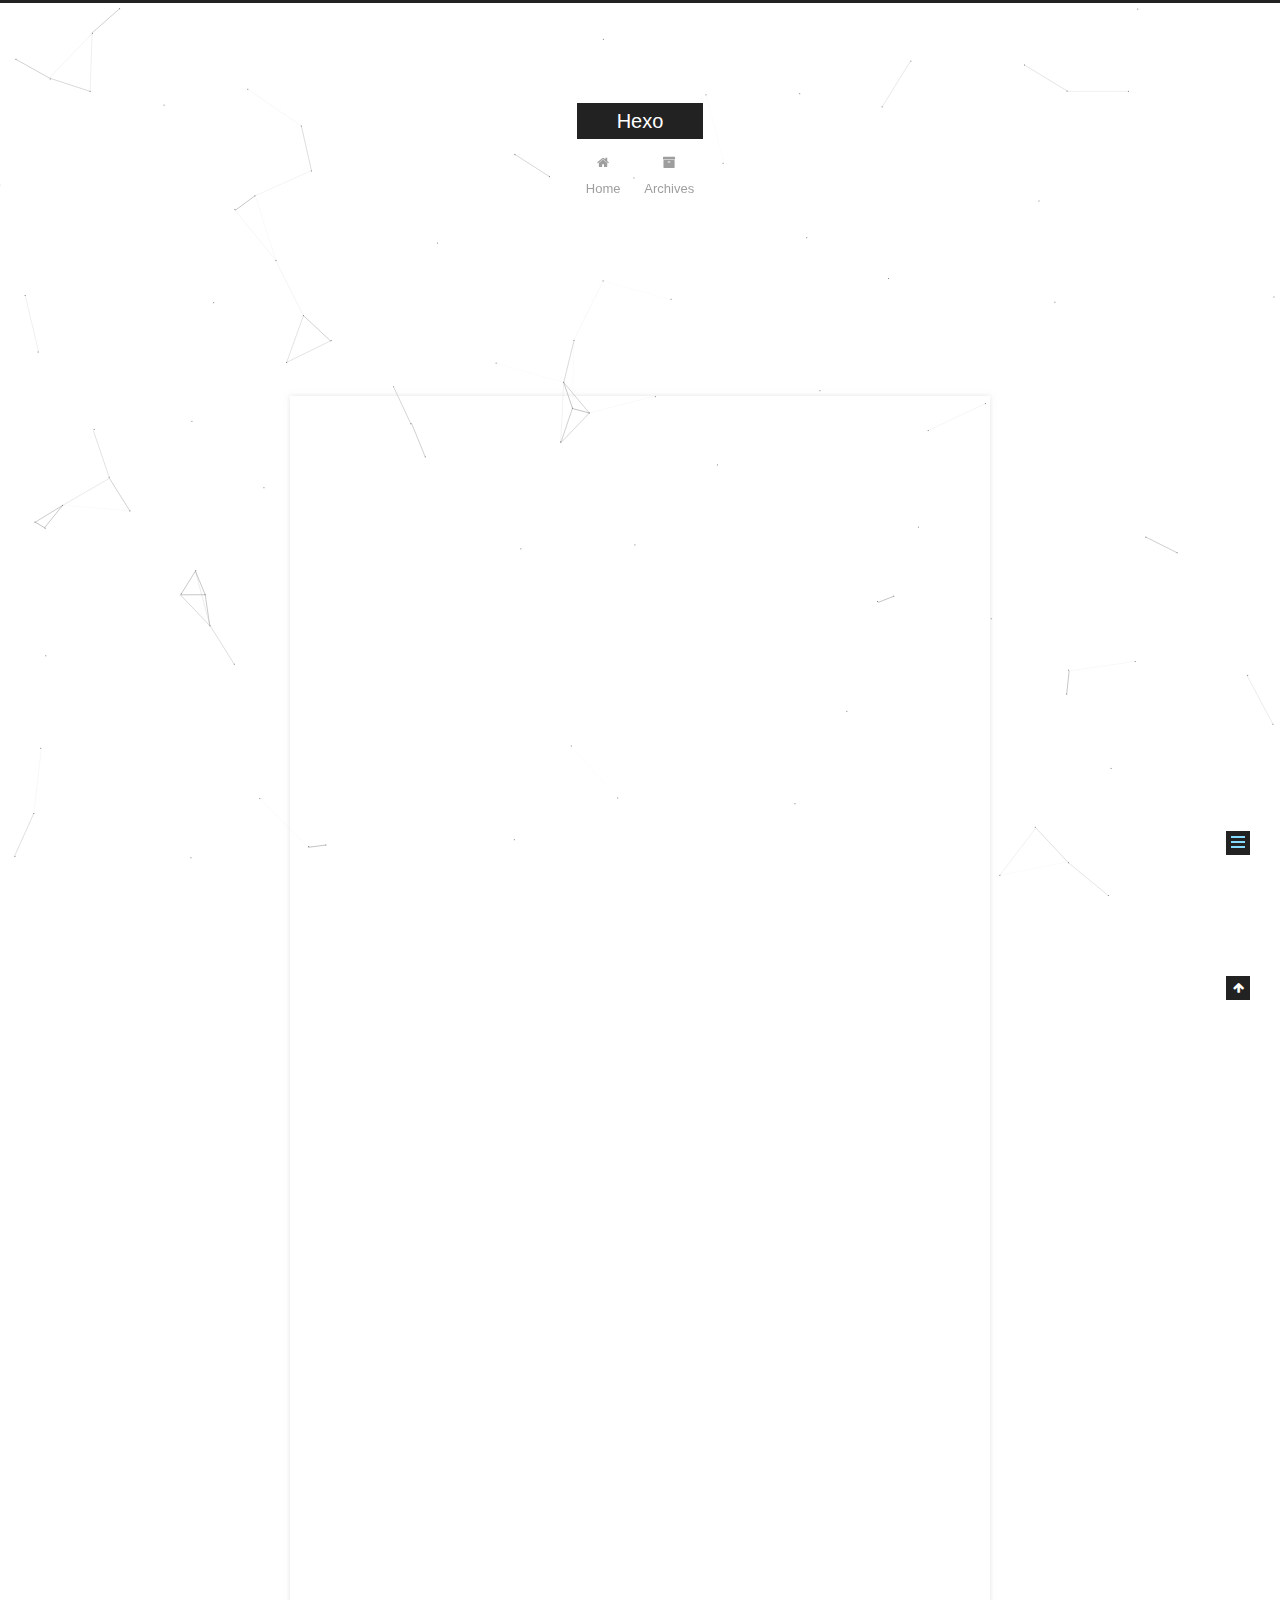
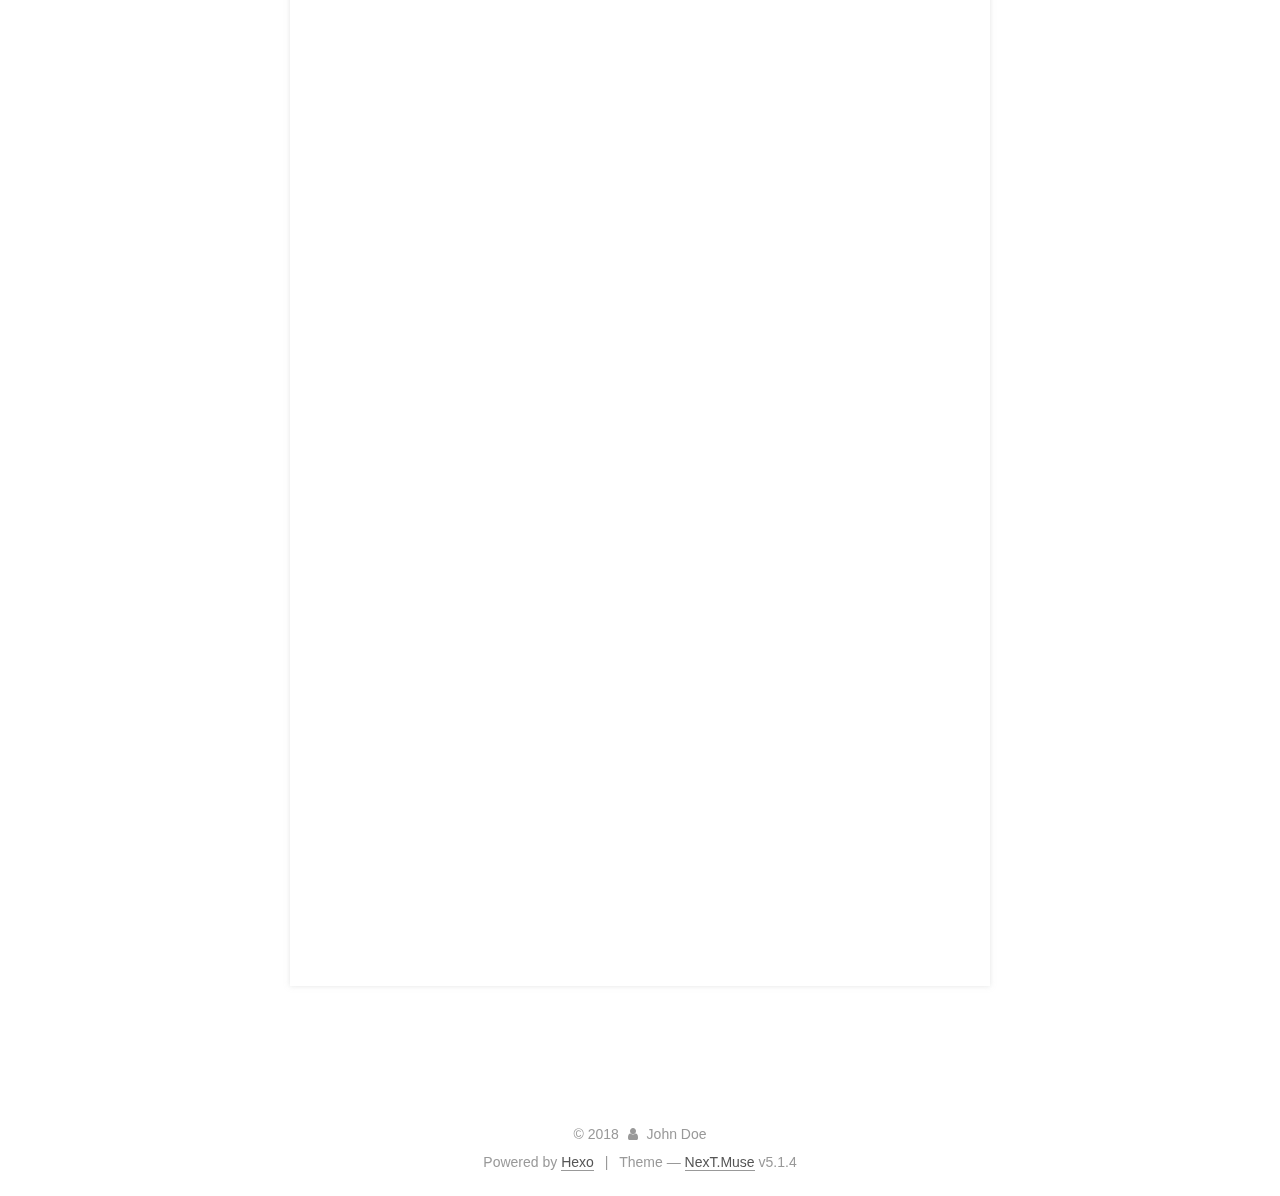
<file: 2018/07/11/Spi简单解析/index.html>
<!DOCTYPE html>



  


<html class="theme-next muse use-motion" lang="">
<head>
  <meta charset="UTF-8"/>
<meta http-equiv="X-UA-Compatible" content="IE=edge" />
<meta name="viewport" content="width=device-width, initial-scale=1, maximum-scale=1"/>
<meta name="theme-color" content="#222">









<meta http-equiv="Cache-Control" content="no-transform" />
<meta http-equiv="Cache-Control" content="no-siteapp" />
















  
  
  <link href="/lib/fancybox/source/jquery.fancybox.css?v=2.1.5" rel="stylesheet" type="text/css" />







<link href="/lib/font-awesome/css/font-awesome.min.css?v=4.6.2" rel="stylesheet" type="text/css" />

<link href="/css/main.css?v=5.1.4" rel="stylesheet" type="text/css" />


  <link rel="apple-touch-icon" sizes="180x180" href="/images/apple-touch-icon-next.png?v=5.1.4">


  <link rel="icon" type="image/png" sizes="32x32" href="/images/favicon-32x32-next.png?v=5.1.4">


  <link rel="icon" type="image/png" sizes="16x16" href="/images/favicon-16x16-next.png?v=5.1.4">


  <link rel="mask-icon" href="/images/logo.svg?v=5.1.4" color="#222">





  <meta name="keywords" content="Hexo, NexT" />










<meta name="description" content="SPI机制：定义了服务接口标准，让厂商去实现JDK通过jdk通过ServiceLoader类实现spi机制的服务查找功能 实例通过JDK的ServiceLoader类实现spi机制的服务查找功能先看目录结构-com.example.demo&amp;emsp;&amp;emsp;-SpiMain.java&amp;emsp;&amp;emsp;-spi1&amp;emsp;&amp;emsp;&amp;emsp;&amp;emsp;-Spi.java&amp;emsp">
<meta property="og:type" content="article">
<meta property="og:title" content="Spi简单解析">
<meta property="og:url" content="http://yoursite.com/2018/07/11/Spi简单解析/index.html">
<meta property="og:site_name" content="Hexo">
<meta property="og:description" content="SPI机制：定义了服务接口标准，让厂商去实现JDK通过jdk通过ServiceLoader类实现spi机制的服务查找功能 实例通过JDK的ServiceLoader类实现spi机制的服务查找功能先看目录结构-com.example.demo&amp;emsp;&amp;emsp;-SpiMain.java&amp;emsp;&amp;emsp;-spi1&amp;emsp;&amp;emsp;&amp;emsp;&amp;emsp;-Spi.java&amp;emsp">
<meta property="og:updated_time" content="2018-07-11T09:02:54.255Z">
<meta name="twitter:card" content="summary">
<meta name="twitter:title" content="Spi简单解析">
<meta name="twitter:description" content="SPI机制：定义了服务接口标准，让厂商去实现JDK通过jdk通过ServiceLoader类实现spi机制的服务查找功能 实例通过JDK的ServiceLoader类实现spi机制的服务查找功能先看目录结构-com.example.demo&amp;emsp;&amp;emsp;-SpiMain.java&amp;emsp;&amp;emsp;-spi1&amp;emsp;&amp;emsp;&amp;emsp;&amp;emsp;-Spi.java&amp;emsp">



<script type="text/javascript" id="hexo.configurations">
  var NexT = window.NexT || {};
  var CONFIG = {
    root: '/',
    scheme: 'Muse',
    version: '5.1.4',
    sidebar: {"position":"left","display":"post","offset":12,"b2t":false,"scrollpercent":false,"onmobile":false},
    fancybox: true,
    tabs: true,
    motion: {"enable":true,"async":false,"transition":{"post_block":"fadeIn","post_header":"slideDownIn","post_body":"slideDownIn","coll_header":"slideLeftIn","sidebar":"slideUpIn"}},
    duoshuo: {
      userId: '0',
      author: 'Author'
    },
    algolia: {
      applicationID: '',
      apiKey: '',
      indexName: '',
      hits: {"per_page":10},
      labels: {"input_placeholder":"Search for Posts","hits_empty":"We didn't find any results for the search: ${query}","hits_stats":"${hits} results found in ${time} ms"}
    }
  };
</script>



  <link rel="canonical" href="http://yoursite.com/2018/07/11/Spi简单解析/"/>





  <title>Spi简单解析 | Hexo</title>
  








</head>

<body itemscope itemtype="http://schema.org/WebPage" lang="">

  
  
    
  

  <div class="container sidebar-position-left page-post-detail">
    <div class="headband"></div>

    <header id="header" class="header" itemscope itemtype="http://schema.org/WPHeader">
      <div class="header-inner"><div class="site-brand-wrapper">
  <div class="site-meta ">
    

    <div class="custom-logo-site-title">
      <a href="/"  class="brand" rel="start">
        <span class="logo-line-before"><i></i></span>
        <span class="site-title">Hexo</span>
        <span class="logo-line-after"><i></i></span>
      </a>
    </div>
      
        <p class="site-subtitle"></p>
      
  </div>

  <div class="site-nav-toggle">
    <button>
      <span class="btn-bar"></span>
      <span class="btn-bar"></span>
      <span class="btn-bar"></span>
    </button>
  </div>
</div>

<nav class="site-nav">
  

  
    <ul id="menu" class="menu">
      
        
        <li class="menu-item menu-item-home">
          <a href="/" rel="section">
            
              <i class="menu-item-icon fa fa-fw fa-home"></i> <br />
            
            Home
          </a>
        </li>
      
        
        <li class="menu-item menu-item-archives">
          <a href="/archives/" rel="section">
            
              <i class="menu-item-icon fa fa-fw fa-archive"></i> <br />
            
            Archives
          </a>
        </li>
      

      
    </ul>
  

  
</nav>



 </div>
    </header>

    <main id="main" class="main">
      <div class="main-inner">
        <div class="content-wrap">
          <div id="content" class="content">
            

  <div id="posts" class="posts-expand">
    

  

  
  
  

  <article class="post post-type-normal" itemscope itemtype="http://schema.org/Article">
  
  
  
  <div class="post-block">
    <link itemprop="mainEntityOfPage" href="http://yoursite.com/2018/07/11/Spi简单解析/">

    <span hidden itemprop="author" itemscope itemtype="http://schema.org/Person">
      <meta itemprop="name" content="John Doe">
      <meta itemprop="description" content="">
      <meta itemprop="image" content="/images/avatar.gif">
    </span>

    <span hidden itemprop="publisher" itemscope itemtype="http://schema.org/Organization">
      <meta itemprop="name" content="Hexo">
    </span>

    
      <header class="post-header">

        
        
          <h1 class="post-title" itemprop="name headline">Spi简单解析</h1>
        

        <div class="post-meta">
          <span class="post-time">
            
              <span class="post-meta-item-icon">
                <i class="fa fa-calendar-o"></i>
              </span>
              
                <span class="post-meta-item-text">Posted on</span>
              
              <time title="Post created" itemprop="dateCreated datePublished" datetime="2018-07-11T15:21:40+08:00">
                2018-07-11
              </time>
            

            

            
          </span>

          

          
            
          

          
          

          

          

          

        </div>
      </header>
    

    
    
    
    <div class="post-body" itemprop="articleBody">

      
      

      
        <h1 id="SPI机制："><a href="#SPI机制：" class="headerlink" title="SPI机制："></a>SPI机制：</h1><p>定义了服务接口标准，让厂商去实现<br>JDK通过jdk通过ServiceLoader类实现spi机制的服务查找功能</p>
<h1 id="实例"><a href="#实例" class="headerlink" title="实例"></a>实例</h1><p>通过JDK的ServiceLoader类实现spi机制的服务查找功能<br>先看目录结构<br>-com.example.demo<br>&emsp;&emsp;-SpiMain.java<br>&emsp;&emsp;-spi1<br>&emsp;&emsp;&emsp;&emsp;-Spi.java<br>&emsp;&emsp;&emsp;&emsp;-SpiAImpl.java<br>&emsp;&emsp;&emsp;&emsp;-SpiBImpl.java<br>&emsp;&emsp;-spi2<br>&emsp;&emsp;&emsp;&emsp;-Spi.java<br>&emsp;&emsp;&emsp;&emsp;-SpiAImpl.java<br>&emsp;&emsp;&emsp;&emsp;-SpiBImpl.java<br>先看spi1包里的代码<br>Spi.java<br><figure class="highlight bash"><table><tr><td class="gutter"><pre><span class="line">1</span><br><span class="line">2</span><br><span class="line">3</span><br><span class="line">4</span><br><span class="line">5</span><br></pre></td><td class="code"><pre><span class="line">package com.example.demo.spi.spi1;</span><br><span class="line">public interface Spi &#123;</span><br><span class="line">       boolean isSupport(String name);</span><br><span class="line">       String sayHello();</span><br><span class="line">&#125;</span><br></pre></td></tr></table></figure></p>
<p>定义一个叫Spi的接口，需要实现isSupport()和sayHello()接口<br>SpiAImpl.java<br><figure class="highlight bash"><table><tr><td class="gutter"><pre><span class="line">1</span><br><span class="line">2</span><br><span class="line">3</span><br><span class="line">4</span><br><span class="line">5</span><br><span class="line">6</span><br><span class="line">7</span><br><span class="line">8</span><br><span class="line">9</span><br></pre></td><td class="code"><pre><span class="line">package com.example.demo.spi.spi1;</span><br><span class="line">public class SpiAImpl implements Spi &#123;</span><br><span class="line">    public boolean isSupport(String name) &#123;</span><br><span class="line">        <span class="built_in">return</span> <span class="string">"A"</span>.equalsIgnoreCase(name.trim());</span><br><span class="line">    &#125;</span><br><span class="line">    public String <span class="function"><span class="title">sayHello</span></span>() &#123;</span><br><span class="line">        <span class="built_in">return</span> <span class="string">"hello 我是spi1 的 SpiAImpl方法"</span>;</span><br><span class="line">    &#125;</span><br><span class="line">&#125;</span><br></pre></td></tr></table></figure></p>
<p>接下来就是ServiceLoader的重点<br>ServiceLoader会遍历所有jar查找META-INF/services/XXX.Spi文件<br>在resource目录下创建META-INF/services/com.example.demo.spi.spi1.Spi文件<br>其实com.example.demo.spi.spi1.Spi这个文件名就是Spi.java的路径<br>文件里边需要写上该Spi接口的实现类路径<br><figure class="highlight bash"><table><tr><td class="gutter"><pre><span class="line">1</span><br><span class="line">2</span><br><span class="line">3</span><br><span class="line">4</span><br><span class="line">5</span><br><span class="line">6</span><br><span class="line">7</span><br><span class="line">8</span><br><span class="line">9</span><br><span class="line">10</span><br><span class="line">11</span><br><span class="line">12</span><br><span class="line">13</span><br><span class="line">14</span><br><span class="line">15</span><br><span class="line">16</span><br><span class="line">17</span><br><span class="line">18</span><br><span class="line">19</span><br><span class="line">20</span><br><span class="line">21</span><br><span class="line">22</span><br><span class="line">23</span><br><span class="line">24</span><br></pre></td><td class="code"><pre><span class="line">com.zjw.dubbo.spi.SpiAImpl</span><br><span class="line">com.zjw.dubbo.spi.SpiBImpl</span><br><span class="line">``` </span><br><span class="line">测试接口SprMain.java</span><br><span class="line">```bash</span><br><span class="line">import com.example.demo.spi.spi1.Spi;</span><br><span class="line">public class SpiMain &#123;</span><br><span class="line">    public static ServiceLoader&lt;Spi&gt; load = ServiceLoader.load(Spi.class);</span><br><span class="line"></span><br><span class="line">    public static Spi getSpi(String name) &#123;</span><br><span class="line"></span><br><span class="line">        <span class="keyword">for</span>(Spi spi : load) &#123;</span><br><span class="line">            <span class="keyword">if</span>(spi.isSupport(name) ) &#123;</span><br><span class="line">                <span class="built_in">return</span> spi;</span><br><span class="line">            &#125;</span><br><span class="line">        &#125;</span><br><span class="line">        <span class="built_in">return</span> null;</span><br><span class="line">    &#125;</span><br><span class="line"></span><br><span class="line">    public static void main(String[] args) &#123;</span><br><span class="line">        Spi spi = getSpi(<span class="string">"A"</span>);</span><br><span class="line">        System.out.println(spi.sayHello());</span><br><span class="line">    &#125;</span><br><span class="line">&#125;</span><br></pre></td></tr></table></figure></p>
<p>注意引入的Spi包为spi1里的Spi，ServiceLoader初始化传入的对象会读取该对象的路径，并从META-INF/services/下寻找该类路径为名字的文件com.example.demo.spi.spi1.Spi，并读取里边的文件</p>
<p>所以在META-INF/services/下如果有2个文件，com.example.demo.spi.spi1.Spi和com.example.demo.spi.spi2.Spi，当load的类为spi1里的Spi时，则加载com.example.demo.spi.spi1.Spi文件下的内容<br>数据谷连接驱动也是如此，通过实现不同的类，即可实例化不同的对象，不同的厂商针对同一个接口实现不同的逻辑</p>
<p>参考博客:<a href="https://blog.csdn.net/quhongwei_zhanqiu/article/details/41577159" target="_blank" rel="noopener">https://blog.csdn.net/quhongwei_zhanqiu/article/details/41577159</a></p>

      
    </div>
    
    
    

    

    

    

    <footer class="post-footer">
      

      
      
      

      
        <div class="post-nav">
          <div class="post-nav-next post-nav-item">
            
              <a href="/2018/05/16/java代理简析/" rel="next" title="java代理解析">
                <i class="fa fa-chevron-left"></i> java代理解析
              </a>
            
          </div>

          <span class="post-nav-divider"></span>

          <div class="post-nav-prev post-nav-item">
            
              <a href="/2018/09/03/springboot简单集成kafka/" rel="prev" title="Springboot简单集成kafka">
                Springboot简单集成kafka <i class="fa fa-chevron-right"></i>
              </a>
            
          </div>
        </div>
      

      
      
    </footer>
  </div>
  
  
  
  </article>



    <div class="post-spread">
      
    </div>
  </div>


          </div>
          


          

  



        </div>
        
          
  
  <div class="sidebar-toggle">
    <div class="sidebar-toggle-line-wrap">
      <span class="sidebar-toggle-line sidebar-toggle-line-first"></span>
      <span class="sidebar-toggle-line sidebar-toggle-line-middle"></span>
      <span class="sidebar-toggle-line sidebar-toggle-line-last"></span>
    </div>
  </div>

  <aside id="sidebar" class="sidebar">
    
    <div class="sidebar-inner">

      

      
        <ul class="sidebar-nav motion-element">
          <li class="sidebar-nav-toc sidebar-nav-active" data-target="post-toc-wrap">
            Table of Contents
          </li>
          <li class="sidebar-nav-overview" data-target="site-overview-wrap">
            Overview
          </li>
        </ul>
      

      <section class="site-overview-wrap sidebar-panel">
        <div class="site-overview">
          <div class="site-author motion-element" itemprop="author" itemscope itemtype="http://schema.org/Person">
            
              <p class="site-author-name" itemprop="name">John Doe</p>
              <p class="site-description motion-element" itemprop="description"></p>
          </div>

          <nav class="site-state motion-element">

            
              <div class="site-state-item site-state-posts">
              
                <a href="/archives/">
              
                  <span class="site-state-item-count">5</span>
                  <span class="site-state-item-name">posts</span>
                </a>
              </div>
            

            

            

          </nav>

          

          

          
          

          
          

          

        </div>
      </section>

      
      <!--noindex-->
        <section class="post-toc-wrap motion-element sidebar-panel sidebar-panel-active">
          <div class="post-toc">

            
              
            

            
              <div class="post-toc-content"><ol class="nav"><li class="nav-item nav-level-1"><a class="nav-link" href="#SPI机制："><span class="nav-number">1.</span> <span class="nav-text">SPI机制：</span></a></li><li class="nav-item nav-level-1"><a class="nav-link" href="#实例"><span class="nav-number">2.</span> <span class="nav-text">实例</span></a></li></ol></div>
            

          </div>
        </section>
      <!--/noindex-->
      

      

    </div>
  </aside>


        
      </div>
    </main>

    <footer id="footer" class="footer">
      <div class="footer-inner">
        <div class="copyright">&copy; <span itemprop="copyrightYear">2018</span>
  <span class="with-love">
    <i class="fa fa-user"></i>
  </span>
  <span class="author" itemprop="copyrightHolder">John Doe</span>

  
</div>


  <div class="powered-by">Powered by <a class="theme-link" target="_blank" href="https://hexo.io">Hexo</a></div>



  <span class="post-meta-divider">|</span>



  <div class="theme-info">Theme &mdash; <a class="theme-link" target="_blank" href="https://github.com/iissnan/hexo-theme-next">NexT.Muse</a> v5.1.4</div>




        







        
      </div>
    </footer>

    
      <div class="back-to-top">
        <i class="fa fa-arrow-up"></i>
        
      </div>
    

    

  </div>

  

<script type="text/javascript">
  if (Object.prototype.toString.call(window.Promise) !== '[object Function]') {
    window.Promise = null;
  }
</script>









  


  











  
  
    <script type="text/javascript" src="/lib/jquery/index.js?v=2.1.3"></script>
  

  
  
    <script type="text/javascript" src="/lib/fastclick/lib/fastclick.min.js?v=1.0.6"></script>
  

  
  
    <script type="text/javascript" src="/lib/jquery_lazyload/jquery.lazyload.js?v=1.9.7"></script>
  

  
  
    <script type="text/javascript" src="/lib/velocity/velocity.min.js?v=1.2.1"></script>
  

  
  
    <script type="text/javascript" src="/lib/velocity/velocity.ui.min.js?v=1.2.1"></script>
  

  
  
    <script type="text/javascript" src="/lib/fancybox/source/jquery.fancybox.pack.js?v=2.1.5"></script>
  

  
  
    <script type="text/javascript" src="/lib/canvas-nest/canvas-nest.min.js"></script>
  


  


  <script type="text/javascript" src="/js/src/utils.js?v=5.1.4"></script>

  <script type="text/javascript" src="/js/src/motion.js?v=5.1.4"></script>



  
  

  
  <script type="text/javascript" src="/js/src/scrollspy.js?v=5.1.4"></script>
<script type="text/javascript" src="/js/src/post-details.js?v=5.1.4"></script>



  


  <script type="text/javascript" src="/js/src/bootstrap.js?v=5.1.4"></script>



  


  




	





  





  












  





  

  

  

  
  

  

  

  

</body>
</html>
<!-- 页面点击小红心 -->
<script type="text/javascript" src="/js/src/love.js"></script>
</file>
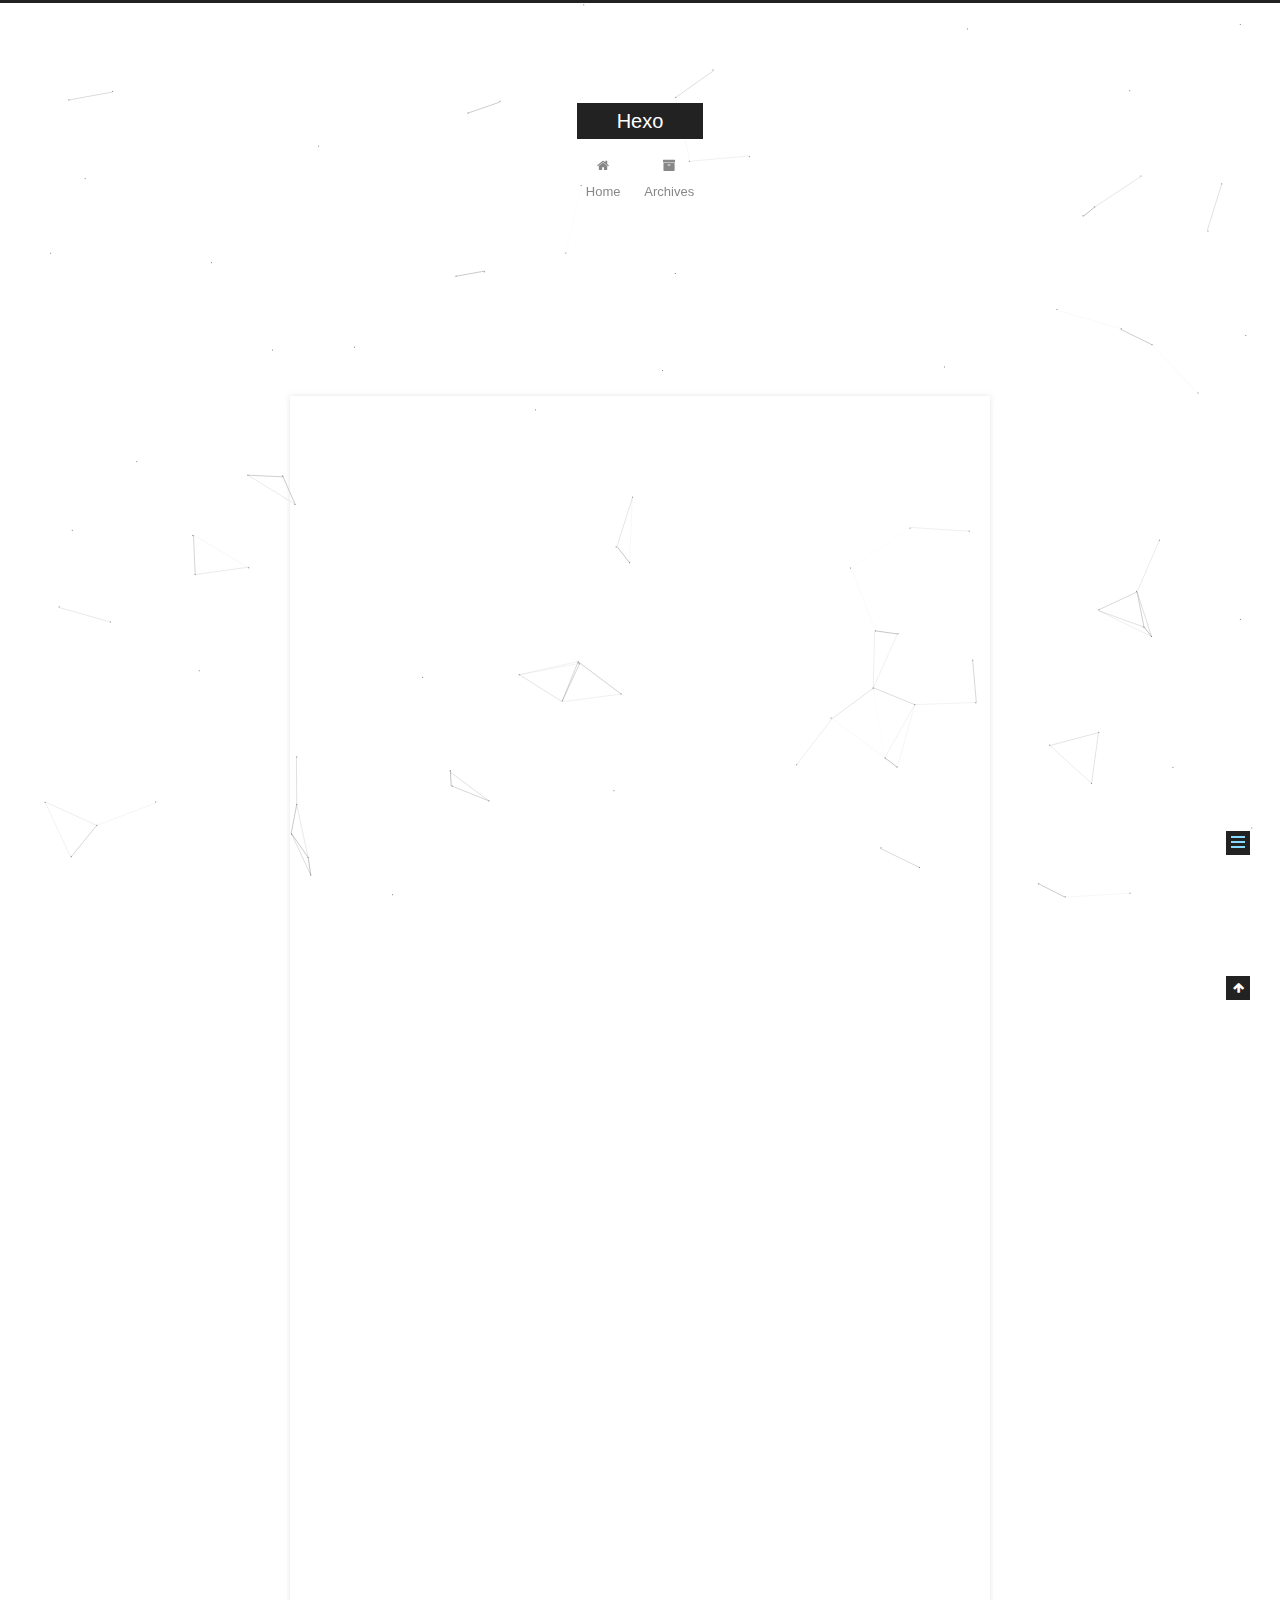
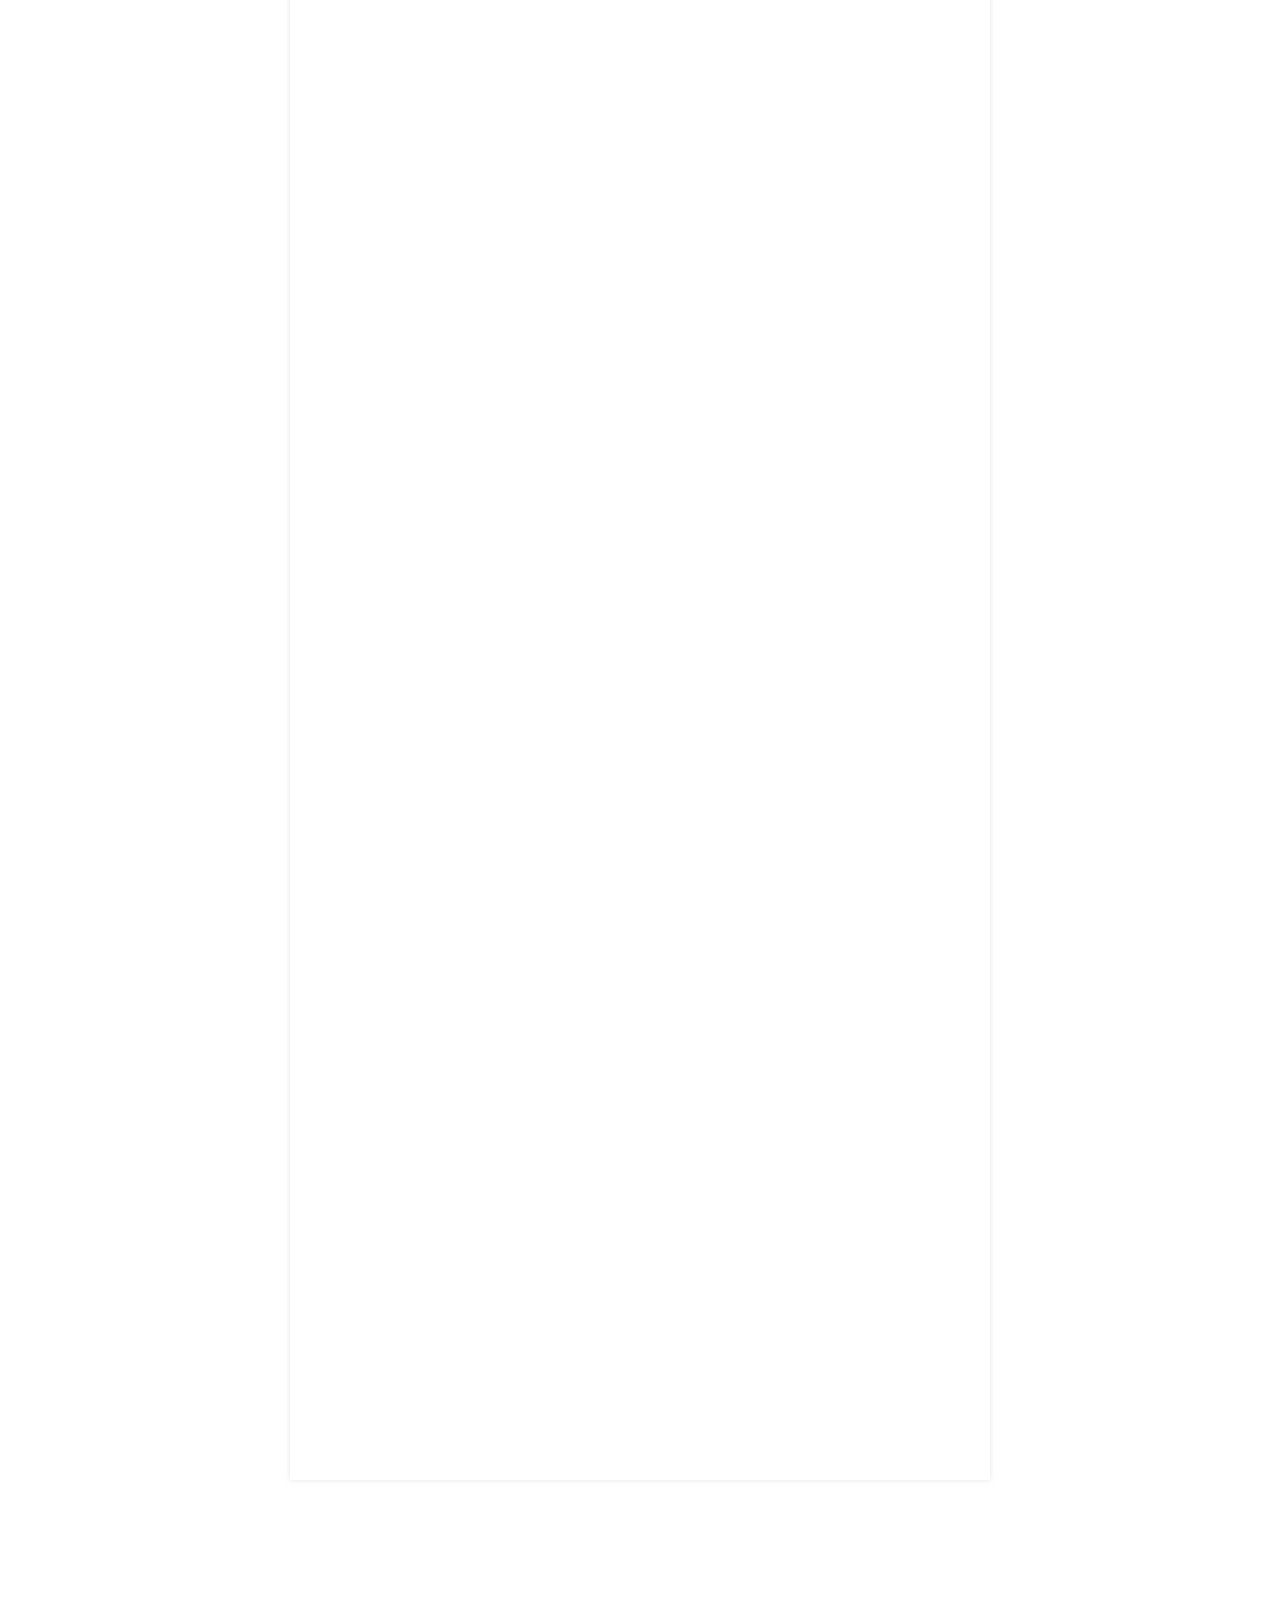
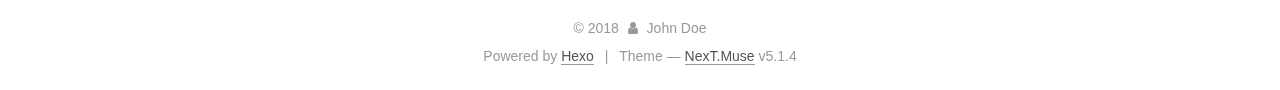
<file: 2018/09/03/springboot简单集成kafka/index.html>
<!DOCTYPE html>



  


<html class="theme-next muse use-motion" lang="">
<head>
  <meta charset="UTF-8"/>
<meta http-equiv="X-UA-Compatible" content="IE=edge" />
<meta name="viewport" content="width=device-width, initial-scale=1, maximum-scale=1"/>
<meta name="theme-color" content="#222">









<meta http-equiv="Cache-Control" content="no-transform" />
<meta http-equiv="Cache-Control" content="no-siteapp" />
















  
  
  <link href="/lib/fancybox/source/jquery.fancybox.css?v=2.1.5" rel="stylesheet" type="text/css" />







<link href="/lib/font-awesome/css/font-awesome.min.css?v=4.6.2" rel="stylesheet" type="text/css" />

<link href="/css/main.css?v=5.1.4" rel="stylesheet" type="text/css" />


  <link rel="apple-touch-icon" sizes="180x180" href="/images/apple-touch-icon-next.png?v=5.1.4">


  <link rel="icon" type="image/png" sizes="32x32" href="/images/favicon-32x32-next.png?v=5.1.4">


  <link rel="icon" type="image/png" sizes="16x16" href="/images/favicon-16x16-next.png?v=5.1.4">


  <link rel="mask-icon" href="/images/logo.svg?v=5.1.4" color="#222">





  <meta name="keywords" content="Hexo, NexT" />










<meta name="description" content="#Linux下安装kafka安装前需要先注意下,spring-kafka的版本和kafka-client的版本有对应的要求，这里我们下载1.0.0版本的kafka到linux1wget http://mirrors.shuosc.org/apache/kafka/1.0.0/kafka_2.11-1.0.0.tgz 下载到linux下12tar -zxvf kafka_2.11-1.0.0.tgz">
<meta property="og:type" content="article">
<meta property="og:title" content="Springboot简单集成kafka">
<meta property="og:url" content="http://yoursite.com/2018/09/03/springboot简单集成kafka/index.html">
<meta property="og:site_name" content="Hexo">
<meta property="og:description" content="#Linux下安装kafka安装前需要先注意下,spring-kafka的版本和kafka-client的版本有对应的要求，这里我们下载1.0.0版本的kafka到linux1wget http://mirrors.shuosc.org/apache/kafka/1.0.0/kafka_2.11-1.0.0.tgz 下载到linux下12tar -zxvf kafka_2.11-1.0.0.tgz">
<meta property="og:updated_time" content="2018-09-03T03:59:32.169Z">
<meta name="twitter:card" content="summary">
<meta name="twitter:title" content="Springboot简单集成kafka">
<meta name="twitter:description" content="#Linux下安装kafka安装前需要先注意下,spring-kafka的版本和kafka-client的版本有对应的要求，这里我们下载1.0.0版本的kafka到linux1wget http://mirrors.shuosc.org/apache/kafka/1.0.0/kafka_2.11-1.0.0.tgz 下载到linux下12tar -zxvf kafka_2.11-1.0.0.tgz">



<script type="text/javascript" id="hexo.configurations">
  var NexT = window.NexT || {};
  var CONFIG = {
    root: '/',
    scheme: 'Muse',
    version: '5.1.4',
    sidebar: {"position":"left","display":"post","offset":12,"b2t":false,"scrollpercent":false,"onmobile":false},
    fancybox: true,
    tabs: true,
    motion: {"enable":true,"async":false,"transition":{"post_block":"fadeIn","post_header":"slideDownIn","post_body":"slideDownIn","coll_header":"slideLeftIn","sidebar":"slideUpIn"}},
    duoshuo: {
      userId: '0',
      author: 'Author'
    },
    algolia: {
      applicationID: '',
      apiKey: '',
      indexName: '',
      hits: {"per_page":10},
      labels: {"input_placeholder":"Search for Posts","hits_empty":"We didn't find any results for the search: ${query}","hits_stats":"${hits} results found in ${time} ms"}
    }
  };
</script>



  <link rel="canonical" href="http://yoursite.com/2018/09/03/springboot简单集成kafka/"/>





  <title>Springboot简单集成kafka | Hexo</title>
  








</head>

<body itemscope itemtype="http://schema.org/WebPage" lang="">

  
  
    
  

  <div class="container sidebar-position-left page-post-detail">
    <div class="headband"></div>

    <header id="header" class="header" itemscope itemtype="http://schema.org/WPHeader">
      <div class="header-inner"><div class="site-brand-wrapper">
  <div class="site-meta ">
    

    <div class="custom-logo-site-title">
      <a href="/"  class="brand" rel="start">
        <span class="logo-line-before"><i></i></span>
        <span class="site-title">Hexo</span>
        <span class="logo-line-after"><i></i></span>
      </a>
    </div>
      
        <p class="site-subtitle"></p>
      
  </div>

  <div class="site-nav-toggle">
    <button>
      <span class="btn-bar"></span>
      <span class="btn-bar"></span>
      <span class="btn-bar"></span>
    </button>
  </div>
</div>

<nav class="site-nav">
  

  
    <ul id="menu" class="menu">
      
        
        <li class="menu-item menu-item-home">
          <a href="/" rel="section">
            
              <i class="menu-item-icon fa fa-fw fa-home"></i> <br />
            
            Home
          </a>
        </li>
      
        
        <li class="menu-item menu-item-archives">
          <a href="/archives/" rel="section">
            
              <i class="menu-item-icon fa fa-fw fa-archive"></i> <br />
            
            Archives
          </a>
        </li>
      

      
    </ul>
  

  
</nav>



 </div>
    </header>

    <main id="main" class="main">
      <div class="main-inner">
        <div class="content-wrap">
          <div id="content" class="content">
            

  <div id="posts" class="posts-expand">
    

  

  
  
  

  <article class="post post-type-normal" itemscope itemtype="http://schema.org/Article">
  
  
  
  <div class="post-block">
    <link itemprop="mainEntityOfPage" href="http://yoursite.com/2018/09/03/springboot简单集成kafka/">

    <span hidden itemprop="author" itemscope itemtype="http://schema.org/Person">
      <meta itemprop="name" content="John Doe">
      <meta itemprop="description" content="">
      <meta itemprop="image" content="/images/avatar.gif">
    </span>

    <span hidden itemprop="publisher" itemscope itemtype="http://schema.org/Organization">
      <meta itemprop="name" content="Hexo">
    </span>

    
      <header class="post-header">

        
        
          <h1 class="post-title" itemprop="name headline">Springboot简单集成kafka</h1>
        

        <div class="post-meta">
          <span class="post-time">
            
              <span class="post-meta-item-icon">
                <i class="fa fa-calendar-o"></i>
              </span>
              
                <span class="post-meta-item-text">Posted on</span>
              
              <time title="Post created" itemprop="dateCreated datePublished" datetime="2018-09-03T11:59:57+08:00">
                2018-09-03
              </time>
            

            

            
          </span>

          

          
            
          

          
          

          

          

          

        </div>
      </header>
    

    
    
    
    <div class="post-body" itemprop="articleBody">

      
      

      
        <p>#Linux下安装kafka<br>安装前需要先注意下,spring-kafka的版本和kafka-client的版本有对应的要求，这里我们下载1.0.0版本的kafka到linux<br><figure class="highlight bash"><table><tr><td class="gutter"><pre><span class="line">1</span><br></pre></td><td class="code"><pre><span class="line">wget http://mirrors.shuosc.org/apache/kafka/1.0.0/kafka_2.11-1.0.0.tgz</span><br></pre></td></tr></table></figure></p>
<p>下载到linux下<br><figure class="highlight bash"><table><tr><td class="gutter"><pre><span class="line">1</span><br><span class="line">2</span><br></pre></td><td class="code"><pre><span class="line">tar -zxvf kafka_2.11-1.0.0.tgz</span><br><span class="line"><span class="built_in">cd</span> kafka_2.11-1.0.0/</span><br></pre></td></tr></table></figure></p>
<p>解压并进入kafka的目录<br><figure class="highlight bash"><table><tr><td class="gutter"><pre><span class="line">1</span><br><span class="line">2</span><br></pre></td><td class="code"><pre><span class="line">bin/zookeeper-server-start.sh -daemon config/zookeeper.properties</span><br><span class="line">bin/kafka-server-start.sh  config/server.properties</span><br></pre></td></tr></table></figure></p>
<p>启动自带的zookeeper<br>启动kafka</p>
<p>#测试是否能够正常通讯<br><figure class="highlight bash"><table><tr><td class="gutter"><pre><span class="line">1</span><br></pre></td><td class="code"><pre><span class="line">bin/kafka-console-producer.sh --broker-list localhost:9092 --topic <span class="built_in">test</span></span><br></pre></td></tr></table></figure></p>
<p>启动生产者<br>输入几个字符<br><figure class="highlight bash"><table><tr><td class="gutter"><pre><span class="line">1</span><br></pre></td><td class="code"><pre><span class="line">bin/kafka-console-consumer.sh --bootstrap-server localhost:9092 --topic <span class="built_in">test</span> --from-beginning</span><br></pre></td></tr></table></figure></p>
<p>启动消费者，接收到生产者发来的消息</p>
<p>#进行springboot的配置<br>在配置之前，需要先将server.properties的配置进行修改，否则springboot的监听器无法生效<br><figure class="highlight bash"><table><tr><td class="gutter"><pre><span class="line">1</span><br></pre></td><td class="code"><pre><span class="line">vim config/server.properties</span><br></pre></td></tr></table></figure></p>
<p>中间有一段被注释掉的：listeners=PLAINTEXT://:9092<br>将注释改为当前ip的完整地址<br><figure class="highlight bash"><table><tr><td class="gutter"><pre><span class="line">1</span><br></pre></td><td class="code"><pre><span class="line">listeners=PLAINTEXT://192.168.0.188:9092</span><br></pre></td></tr></table></figure></p>
<p>192.168.0.188自行修改<br>idea生成一个简单的springboot项目<br><figure class="highlight bash"><table><tr><td class="gutter"><pre><span class="line">1</span><br><span class="line">2</span><br><span class="line">3</span><br><span class="line">4</span><br></pre></td><td class="code"><pre><span class="line">&lt;dependency&gt;</span><br><span class="line">            &lt;groupId&gt;org.springframework.boot&lt;/groupId&gt;</span><br><span class="line">            &lt;artifactId&gt;spring-boot-starter&lt;/artifactId&gt;</span><br><span class="line">&lt;/dependency&gt;</span><br></pre></td></tr></table></figure></p>
<p>笔者版本为2.1.8<br>spring-kafka的版本和linux上的版本会有要求，具体见<br><a href="https://projects.spring.io/spring-kafka/" target="_blank" rel="noopener">https://projects.spring.io/spring-kafka/</a></p>
<p>测试前需要先启动linux下的kafka和zookeeper</p>
<p>application.properties如下<br><figure class="highlight bash"><table><tr><td class="gutter"><pre><span class="line">1</span><br><span class="line">2</span><br></pre></td><td class="code"><pre><span class="line">spring.kafka.bootstrap-servers=192.168.0.188:9092</span><br><span class="line">spring.kafka.consumer.group-id=<span class="built_in">test</span>-consume-group</span><br></pre></td></tr></table></figure></p>
<figure class="highlight bash"><table><tr><td class="gutter"><pre><span class="line">1</span><br><span class="line">2</span><br><span class="line">3</span><br><span class="line">4</span><br><span class="line">5</span><br><span class="line">6</span><br><span class="line">7</span><br><span class="line">8</span><br><span class="line">9</span><br><span class="line">10</span><br><span class="line">11</span><br><span class="line">12</span><br><span class="line">13</span><br><span class="line">14</span><br></pre></td><td class="code"><pre><span class="line">@RestController</span><br><span class="line">@RequestMapping(<span class="string">"/kafka"</span>)</span><br><span class="line">public class CollectController &#123;</span><br><span class="line">    protected final Logger logger = LoggerFactory.getLogger(this.getClass());</span><br><span class="line">    @Autowired</span><br><span class="line">    private KafkaTemplate kafkaTemplate;</span><br><span class="line"></span><br><span class="line">    @RequestMapping(value = <span class="string">"/sendMsg"</span>, method = RequestMethod.GET)</span><br><span class="line">    public String <span class="function"><span class="title">sendMsg</span></span>() &#123;</span><br><span class="line">        kafkaTemplate.send(<span class="string">"test"</span>, <span class="string">"foo"</span>);</span><br><span class="line">        <span class="built_in">return</span> <span class="string">"ok"</span>;</span><br><span class="line">    &#125;</span><br><span class="line"></span><br><span class="line">&#125;</span><br></pre></td></tr></table></figure>
<figure class="highlight bash"><table><tr><td class="gutter"><pre><span class="line">1</span><br><span class="line">2</span><br><span class="line">3</span><br><span class="line">4</span><br><span class="line">5</span><br><span class="line">6</span><br><span class="line">7</span><br><span class="line">8</span><br><span class="line">9</span><br><span class="line">10</span><br></pre></td><td class="code"><pre><span class="line">@Component</span><br><span class="line">public class MyBean &#123;</span><br><span class="line"></span><br><span class="line">	@Autowired</span><br><span class="line">	private KafkaTemplate kafkaTemplate;</span><br><span class="line"></span><br><span class="line">	@KafkaListener(topics = <span class="string">"test"</span>)</span><br><span class="line">	public void processMessage(String content) &#123;</span><br><span class="line">		System.out.println(<span class="string">"++++++++++++++++++++++++++++++++++++++++"</span>);</span><br><span class="line">	&#125;</span><br></pre></td></tr></table></figure>
<p>访问<a href="http://localhost:8080/kafka/sendMsg" target="_blank" rel="noopener">http://localhost:8080/kafka/sendMsg</a><br>@KafkaListener(topics = “test”)注册的监听事件被触发</p>
<p>kafa相关命令集合:<br><figure class="highlight bash"><table><tr><td class="gutter"><pre><span class="line">1</span><br><span class="line">2</span><br><span class="line">3</span><br><span class="line">4</span><br><span class="line">5</span><br><span class="line">6</span><br><span class="line">7</span><br><span class="line">8</span><br><span class="line">9</span><br></pre></td><td class="code"><pre><span class="line">bin/kafka-console-producer.sh --broker-list 192.168.0.188:9092 --topic test2</span><br><span class="line"></span><br><span class="line">bin/kafka-console-consumer.sh --bootstrap-server 192.168.0.188:9092 --topic test2 --from-beginning</span><br><span class="line"></span><br><span class="line">bin/kaftopics.sh --describe --zookeeper 192.168.0.109:2181 --topic test123</span><br><span class="line"></span><br><span class="line">bin/kafka-topics.sh --list --zookeeper 192.168.0.109:2181</span><br><span class="line"></span><br><span class="line">netstat -tunlp|egrep <span class="string">"(2181|9092)"</span></span><br></pre></td></tr></table></figure></p>

      
    </div>
    
    
    

    

    

    

    <footer class="post-footer">
      

      
      
      

      
        <div class="post-nav">
          <div class="post-nav-next post-nav-item">
            
              <a href="/2018/07/11/Spi简单解析/" rel="next" title="Spi简单解析">
                <i class="fa fa-chevron-left"></i> Spi简单解析
              </a>
            
          </div>

          <span class="post-nav-divider"></span>

          <div class="post-nav-prev post-nav-item">
            
          </div>
        </div>
      

      
      
    </footer>
  </div>
  
  
  
  </article>



    <div class="post-spread">
      
    </div>
  </div>


          </div>
          


          

  



        </div>
        
          
  
  <div class="sidebar-toggle">
    <div class="sidebar-toggle-line-wrap">
      <span class="sidebar-toggle-line sidebar-toggle-line-first"></span>
      <span class="sidebar-toggle-line sidebar-toggle-line-middle"></span>
      <span class="sidebar-toggle-line sidebar-toggle-line-last"></span>
    </div>
  </div>

  <aside id="sidebar" class="sidebar">
    
    <div class="sidebar-inner">

      

      

      <section class="site-overview-wrap sidebar-panel sidebar-panel-active">
        <div class="site-overview">
          <div class="site-author motion-element" itemprop="author" itemscope itemtype="http://schema.org/Person">
            
              <p class="site-author-name" itemprop="name">John Doe</p>
              <p class="site-description motion-element" itemprop="description"></p>
          </div>

          <nav class="site-state motion-element">

            
              <div class="site-state-item site-state-posts">
              
                <a href="/archives/">
              
                  <span class="site-state-item-count">5</span>
                  <span class="site-state-item-name">posts</span>
                </a>
              </div>
            

            

            

          </nav>

          

          

          
          

          
          

          

        </div>
      </section>

      

      

    </div>
  </aside>


        
      </div>
    </main>

    <footer id="footer" class="footer">
      <div class="footer-inner">
        <div class="copyright">&copy; <span itemprop="copyrightYear">2018</span>
  <span class="with-love">
    <i class="fa fa-user"></i>
  </span>
  <span class="author" itemprop="copyrightHolder">John Doe</span>

  
</div>


  <div class="powered-by">Powered by <a class="theme-link" target="_blank" href="https://hexo.io">Hexo</a></div>



  <span class="post-meta-divider">|</span>



  <div class="theme-info">Theme &mdash; <a class="theme-link" target="_blank" href="https://github.com/iissnan/hexo-theme-next">NexT.Muse</a> v5.1.4</div>




        







        
      </div>
    </footer>

    
      <div class="back-to-top">
        <i class="fa fa-arrow-up"></i>
        
      </div>
    

    

  </div>

  

<script type="text/javascript">
  if (Object.prototype.toString.call(window.Promise) !== '[object Function]') {
    window.Promise = null;
  }
</script>









  


  











  
  
    <script type="text/javascript" src="/lib/jquery/index.js?v=2.1.3"></script>
  

  
  
    <script type="text/javascript" src="/lib/fastclick/lib/fastclick.min.js?v=1.0.6"></script>
  

  
  
    <script type="text/javascript" src="/lib/jquery_lazyload/jquery.lazyload.js?v=1.9.7"></script>
  

  
  
    <script type="text/javascript" src="/lib/velocity/velocity.min.js?v=1.2.1"></script>
  

  
  
    <script type="text/javascript" src="/lib/velocity/velocity.ui.min.js?v=1.2.1"></script>
  

  
  
    <script type="text/javascript" src="/lib/fancybox/source/jquery.fancybox.pack.js?v=2.1.5"></script>
  

  
  
    <script type="text/javascript" src="/lib/canvas-nest/canvas-nest.min.js"></script>
  


  


  <script type="text/javascript" src="/js/src/utils.js?v=5.1.4"></script>

  <script type="text/javascript" src="/js/src/motion.js?v=5.1.4"></script>



  
  

  
  <script type="text/javascript" src="/js/src/scrollspy.js?v=5.1.4"></script>
<script type="text/javascript" src="/js/src/post-details.js?v=5.1.4"></script>



  


  <script type="text/javascript" src="/js/src/bootstrap.js?v=5.1.4"></script>



  


  




	





  





  












  





  

  

  

  
  

  

  

  

</body>
</html>
<!-- 页面点击小红心 -->
<script type="text/javascript" src="/js/src/love.js"></script>
</file>
<file: css/main.css>
/* normalize.css v3.0.2 | MIT License | git.io/normalize */
html {
  font-family: sans-serif; /* 1 */
  -ms-text-size-adjust: 100%; /* 2 */
  -webkit-text-size-adjust: 100%; /* 2 */
}
body {
  margin: 0;
}
article,
aside,
details,
figcaption,
figure,
footer,
header,
hgroup,
main,
menu,
nav,
section,
summary {
  display: block;
}
audio,
canvas,
progress,
video {
  display: inline-block; /* 1 */
  vertical-align: baseline; /* 2 */
}
audio:not([controls]) {
  display: none;
  height: 0;
}
[hidden],
template {
  display: none;
}
a {
  background-color: transparent;
}
a:active,
a:hover {
  outline: 0;
}
abbr[title] {
  border-bottom: 1px dotted;
}
b,
strong {
  font-weight: bold;
}
dfn {
  font-style: italic;
}
h1 {
  font-size: 2em;
  margin: 0.67em 0;
}
mark {
  background: #ff0;
  color: #000;
}
small {
  font-size: 80%;
}
sub,
sup {
  font-size: 75%;
  line-height: 0;
  position: relative;
  vertical-align: baseline;
}
sup {
  top: -0.5em;
}
sub {
  bottom: -0.25em;
}
img {
  border: 0;
}
svg:not(:root) {
  overflow: hidden;
}
figure {
  margin: 1em 40px;
}
hr {
  -moz-box-sizing: content-box;
  box-sizing: content-box;
  height: 0;
}
pre {
  overflow: auto;
}
code,
kbd,
pre,
samp {
  font-family: monospace, monospace;
  font-size: 1em;
}
button,
input,
optgroup,
select,
textarea {
  color: inherit; /* 1 */
  font: inherit; /* 2 */
  margin: 0; /* 3 */
}
button {
  overflow: visible;
}
button,
select {
  text-transform: none;
}
button,
html input[type="button"],
input[type="reset"],
input[type="submit"] {
  -webkit-appearance: button; /* 2 */
  cursor: pointer; /* 3 */
}
button[disabled],
html input[disabled] {
  cursor: default;
}
button::-moz-focus-inner,
input::-moz-focus-inner {
  border: 0;
  padding: 0;
}
input {
  line-height: normal;
}
input[type="checkbox"],
input[type="radio"] {
  box-sizing: border-box; /* 1 */
  padding: 0; /* 2 */
}
input[type="number"]::-webkit-inner-spin-button,
input[type="number"]::-webkit-outer-spin-button {
  height: auto;
}
input[type="search"] {
  -webkit-appearance: textfield; /* 1 */
  -moz-box-sizing: content-box;
  -webkit-box-sizing: content-box; /* 2 */
  box-sizing: content-box;
}
input[type="search"]::-webkit-search-cancel-button,
input[type="search"]::-webkit-search-decoration {
  -webkit-appearance: none;
}
fieldset {
  border: 1px solid #c0c0c0;
  margin: 0 2px;
  padding: 0.35em 0.625em 0.75em;
}
legend {
  border: 0; /* 1 */
  padding: 0; /* 2 */
}
textarea {
  overflow: auto;
}
optgroup {
  font-weight: bold;
}
table {
  border-collapse: collapse;
  border-spacing: 0;
}
td,
th {
  padding: 0;
}
::selection {
  background: #262a30;
  color: #fff;
}
body {
  position: relative;
  font-family: 'Lato', "PingFang SC", "Microsoft YaHei", sans-serif;
  font-size: 14px;
  line-height: 2;
  color: #555;
  background: #fff;
}
@media (max-width: 767px) {
  body {
    padding-right: 0 !important;
  }
}
@media (min-width: 768px) and (max-width: 991px) {
  body {
    padding-right: 0 !important;
  }
}
@media (min-width: 1600px) {
  body {
    font-size: 16px;
  }
}
h1,
h2,
h3,
h4,
h5,
h6 {
  margin: 0;
  padding: 0;
  font-weight: bold;
  line-height: 1.5;
  font-family: 'Lato', "PingFang SC", "Microsoft YaHei", sans-serif;
}
h2,
h3,
h4,
h5,
h6 {
  margin: 20px 0 15px;
}
h1 {
  font-size: 22px;
}
@media (max-width: 767px) {
  h1 {
    font-size: 18px;
  }
}
h2 {
  font-size: 20px;
}
@media (max-width: 767px) {
  h2 {
    font-size: 16px;
  }
}
h3 {
  font-size: 18px;
}
@media (max-width: 767px) {
  h3 {
    font-size: 14px;
  }
}
h4 {
  font-size: 16px;
}
@media (max-width: 767px) {
  h4 {
    font-size: 12px;
  }
}
h5 {
  font-size: 14px;
}
@media (max-width: 767px) {
  h5 {
    font-size: 10px;
  }
}
h6 {
  font-size: 12px;
}
@media (max-width: 767px) {
  h6 {
    font-size: 8px;
  }
}
p {
  margin: 0 0 20px 0;
}
a {
  color: #555;
  text-decoration: none;
  outline: none;
  border-bottom: 1px solid #999;
  word-wrap: break-word;
}
a:hover {
  color: #222;
  border-bottom-color: #222;
}
blockquote {
  margin: 0;
  padding: 0;
}
img {
  display: block;
  margin: auto;
  max-width: 100%;
  height: auto;
}
hr {
  margin: 40px 0;
  height: 3px;
  border: none;
  background-color: #ddd;
  background-image: repeating-linear-gradient(-45deg, #fff, #fff 4px, transparent 4px, transparent 8px);
}
blockquote {
  padding: 0 15px;
  color: #666;
  border-left: 4px solid #ddd;
}
blockquote cite::before {
  content: "-";
  padding: 0 5px;
}
dt {
  font-weight: 700;
}
dd {
  margin: 0;
  padding: 0;
}
kbd {
  border: 1px solid #ccc;
  border-radius: 0.2em;
  box-shadow: 0.1em 0.1em 0.2em rgba(0,0,0,0.1);
  background-color: #f9f9f9;
  font-family: inherit;
  background-image: -webkit-linear-gradient(top, #eee, #fff, #eee);
  padding: 0.1em 0.3em;
  white-space: nowrap;
}
.text-left {
  text-align: left;
}
.text-center {
  text-align: center;
}
.text-right {
  text-align: right;
}
.text-justify {
  text-align: justify;
}
.text-nowrap {
  white-space: nowrap;
}
.text-lowercase {
  text-transform: lowercase;
}
.text-uppercase {
  text-transform: uppercase;
}
.text-capitalize {
  text-transform: capitalize;
}
.center-block {
  display: block;
  margin-left: auto;
  margin-right: auto;
}
.clearfix:before,
.clearfix:after {
  content: " ";
  display: table;
}
.clearfix:after {
  clear: both;
}
.pullquote {
  width: 45%;
}
.pullquote.left {
  float: left;
  margin-left: 5px;
  margin-right: 10px;
}
.pullquote.right {
  float: right;
  margin-left: 10px;
  margin-right: 5px;
}
.affix.affix.affix {
  position: fixed;
}
.translation {
  margin-top: -20px;
  font-size: 14px;
  color: #999;
}
.scrollbar-measure {
  width: 100px;
  height: 100px;
  overflow: scroll;
  position: absolute;
  top: -9999px;
}
.use-motion .motion-element {
  opacity: 0;
}
table {
  margin: 20px 0;
  width: 100%;
  border-collapse: collapse;
  border-spacing: 0;
  border: 1px solid #ddd;
  font-size: 14px;
  table-layout: fixed;
  word-wrap: break-all;
}
table>tbody>tr:nth-of-type(odd) {
  background-color: #f9f9f9;
}
table>tbody>tr:hover {
  background-color: #f5f5f5;
}
caption,
th,
td {
  padding: 8px;
  text-align: left;
  vertical-align: middle;
  font-weight: normal;
}
th,
td {
  border-bottom: 3px solid #ddd;
  border-right: 1px solid #eee;
}
th {
  padding-bottom: 10px;
  font-weight: 700;
}
td {
  border-bottom-width: 1px;
}
html,
body {
  height: 100%;
}
.container {
  position: relative;
  min-height: 100%;
}
.header-inner {
  margin: 0 auto;
  padding: 100px 0 70px;
  width: 700px;
}
@media (min-width: 1600px) {
  .container .header-inner {
    width: 900px;
  }
}
.main {
  padding-bottom: 150px;
}
.main-inner {
  margin: 0 auto;
  width: 700px;
}
@media (min-width: 1600px) {
  .container .main-inner {
    width: 900px;
  }
}
.footer {
  position: absolute;
  left: 0;
  bottom: 0;
  width: 100%;
  min-height: 50px;
}
.footer-inner {
  box-sizing: border-box;
  margin: 20px auto;
  width: 700px;
}
@media (min-width: 1600px) {
  .container .footer-inner {
    width: 900px;
  }
}
pre,
.highlight {
  overflow: auto;
  margin: 20px 0;
  padding: 0;
  font-size: 13px;
  color: #4d4d4c;
  background: #f7f7f7;
  line-height: 1.6;
}
pre,
code {
  font-family: consolas, Menlo, "PingFang SC", "Microsoft YaHei", monospace;
}
code {
  padding: 2px 4px;
  word-wrap: break-word;
  color: #555;
  background: #eee;
  border-radius: 3px;
  font-size: 13px;
}
pre {
  padding: 10px;
}
pre code {
  padding: 0;
  color: #4d4d4c;
  background: none;
  text-shadow: none;
}
.highlight {
  border-radius: 1px;
}
.highlight pre {
  border: none;
  margin: 0;
  padding: 10px 0;
}
.highlight table {
  margin: 0;
  width: auto;
  border: none;
}
.highlight td {
  border: none;
  padding: 0;
}
.highlight figcaption {
  font-size: 1em;
  color: #4d4d4c;
  line-height: 1em;
  margin-bottom: 1em;
}
.highlight figcaption:before,
.highlight figcaption:after {
  content: " ";
  display: table;
}
.highlight figcaption:after {
  clear: both;
}
.highlight figcaption a {
  float: right;
  color: #4d4d4c;
}
.highlight figcaption a:hover {
  border-bottom-color: #4d4d4c;
}
.highlight .gutter pre {
  padding-left: 10px;
  padding-right: 10px;
  color: #869194;
  text-align: right;
  background-color: #eff2f3;
}
.highlight .code pre {
  width: 100%;
  padding-left: 10px;
  padding-right: 10px;
  background-color: #f7f7f7;
}
.highlight .line {
  height: 20px;
}
.gutter {
  -webkit-user-select: none;
  -moz-user-select: none;
  -ms-user-select: none;
  user-select: none;
}
.gist table {
  width: auto;
}
.gist table td {
  border: none;
}
pre .deletion {
  background: #fdd;
}
pre .addition {
  background: #dfd;
}
pre .meta {
  color: #8959a8;
}
pre .comment {
  color: #8e908c;
}
pre .variable,
pre .attribute,
pre .tag,
pre .regexp,
pre .ruby .constant,
pre .xml .tag .title,
pre .xml .pi,
pre .xml .doctype,
pre .html .doctype,
pre .css .id,
pre .css .class,
pre .css .pseudo {
  color: #c82829;
}
pre .number,
pre .preprocessor,
pre .built_in,
pre .literal,
pre .params,
pre .constant,
pre .command {
  color: #f5871f;
}
pre .ruby .class .title,
pre .css .rules .attribute,
pre .string,
pre .value,
pre .inheritance,
pre .header,
pre .ruby .symbol,
pre .xml .cdata,
pre .special,
pre .number,
pre .formula {
  color: #718c00;
}
pre .title,
pre .css .hexcolor {
  color: #3e999f;
}
pre .function,
pre .python .decorator,
pre .python .title,
pre .ruby .function .title,
pre .ruby .title .keyword,
pre .perl .sub,
pre .javascript .title,
pre .coffeescript .title {
  color: #4271ae;
}
pre .keyword,
pre .javascript .function {
  color: #8959a8;
}
.full-image.full-image.full-image.full-image {
  border: none;
  max-width: 100%;
  width: auto;
  margin: 20px auto 25px;
}
@media (min-width: 992px) {
  .full-image.full-image.full-image.full-image {
    max-width: none;
    width: 110%;
    margin: 25px -5%;
  }
}
.blockquote-center,
.page-home .post-type-quote blockquote,
.page-post-detail .post-type-quote blockquote {
  position: relative;
  margin: 40px 0;
  padding: 0;
  border-left: none;
  text-align: center;
}
.blockquote-center::before,
.page-home .post-type-quote blockquote::before,
.page-post-detail .post-type-quote blockquote::before,
.blockquote-center::after,
.page-home .post-type-quote blockquote::after,
.page-post-detail .post-type-quote blockquote::after {
  position: absolute;
  content: ' ';
  display: block;
  width: 100%;
  height: 24px;
  opacity: 0.2;
  background-repeat: no-repeat;
  background-position: 0 -6px;
  background-size: 22px 22px;
}
.blockquote-center::before,
.page-home .post-type-quote blockquote::before,
.page-post-detail .post-type-quote blockquote::before {
  top: -20px;
  background-image: url("../images/quote-l.svg");
  border-top: 1px solid #ccc;
}
.blockquote-center::after,
.page-home .post-type-quote blockquote::after,
.page-post-detail .post-type-quote blockquote::after {
  bottom: -20px;
  background-image: url("../images/quote-r.svg");
  border-bottom: 1px solid #ccc;
  background-position: 100% 8px;
}
.blockquote-center p,
.page-home .post-type-quote blockquote p,
.page-post-detail .post-type-quote blockquote p,
.blockquote-center div,
.page-home .post-type-quote blockquote div,
.page-post-detail .post-type-quote blockquote div {
  text-align: center;
}
.post .post-body .group-picture img {
  box-sizing: border-box;
  padding: 0 3px;
  border: none;
}
.post .group-picture-row {
  overflow: hidden;
  margin-top: 6px;
}
.post .group-picture-row:first-child {
  margin-top: 0;
}
.post .group-picture-column {
  float: left;
}
.page-post-detail .post-body .group-picture-column {
  float: none;
  margin-top: 10px;
  width: auto !important;
}
.page-post-detail .post-body .group-picture-column img {
  margin: 0 auto;
}
.page-archive .group-picture-container {
  overflow: hidden;
}
.page-archive .group-picture-row {
  float: left;
}
.page-archive .group-picture-row:first-child {
  margin-top: 6px;
}
.page-archive .group-picture-column {
  max-width: 150px;
  max-height: 150px;
}
.post-body .note {
  position: relative;
  padding: 15px;
  margin-bottom: 20px;
  border: 1px solid #eee;
  border-left-width: 5px;
  border-radius: 3px;
}
.post-body .note h2,
.post-body .note h3,
.post-body .note h4,
.post-body .note h5,
.post-body .note h6 {
  margin-top: 0;
  margin-bottom: 0;
  border-bottom: initial;
  padding-top: 0 !important;
}
.post-body .note p:first-child,
.post-body .note ul:first-child,
.post-body .note ol:first-child,
.post-body .note table:first-child,
.post-body .note pre:first-child,
.post-body .note blockquote:first-child {
  margin-top: 0;
}
.post-body .note p:last-child,
.post-body .note ul:last-child,
.post-body .note ol:last-child,
.post-body .note table:last-child,
.post-body .note pre:last-child,
.post-body .note blockquote:last-child {
  margin-bottom: 0;
}
.post-body .note.default {
  border-left-color: #777;
}
.post-body .note.default h2,
.post-body .note.default h3,
.post-body .note.default h4,
.post-body .note.default h5,
.post-body .note.default h6 {
  color: #777;
}
.post-body .note.primary {
  border-left-color: #6f42c1;
}
.post-body .note.primary h2,
.post-body .note.primary h3,
.post-body .note.primary h4,
.post-body .note.primary h5,
.post-body .note.primary h6 {
  color: #6f42c1;
}
.post-body .note.info {
  border-left-color: #428bca;
}
.post-body .note.info h2,
.post-body .note.info h3,
.post-body .note.info h4,
.post-body .note.info h5,
.post-body .note.info h6 {
  color: #428bca;
}
.post-body .note.success {
  border-left-color: #5cb85c;
}
.post-body .note.success h2,
.post-body .note.success h3,
.post-body .note.success h4,
.post-body .note.success h5,
.post-body .note.success h6 {
  color: #5cb85c;
}
.post-body .note.warning {
  border-left-color: #f0ad4e;
}
.post-body .note.warning h2,
.post-body .note.warning h3,
.post-body .note.warning h4,
.post-body .note.warning h5,
.post-body .note.warning h6 {
  color: #f0ad4e;
}
.post-body .note.danger {
  border-left-color: #d9534f;
}
.post-body .note.danger h2,
.post-body .note.danger h3,
.post-body .note.danger h4,
.post-body .note.danger h5,
.post-body .note.danger h6 {
  color: #d9534f;
}
.post-body .label {
  display: inline;
  padding: 0 2px;
  white-space: nowrap;
}
.post-body .label.default {
  background-color: #f0f0f0;
}
.post-body .label.primary {
  background-color: #efe6f7;
}
.post-body .label.info {
  background-color: #e5f2f8;
}
.post-body .label.success {
  background-color: #e7f4e9;
}
.post-body .label.warning {
  background-color: #fcf6e1;
}
.post-body .label.danger {
  background-color: #fae8eb;
}
.post-body .tabs {
  position: relative;
  display: block;
  margin-bottom: 20px;
  padding-top: 10px;
}
.post-body .tabs ul.nav-tabs {
  margin: 0;
  padding: 0;
  display: flex;
  margin-bottom: -1px;
}
@media (max-width: 413px) {
  .post-body .tabs ul.nav-tabs {
    display: block;
    margin-bottom: 5px;
  }
}
.post-body .tabs ul.nav-tabs li.tab {
  list-style-type: none !important;
  margin: 0 0.25em 0 0;
  border-top: 3px solid transparent;
  border-left: 1px solid transparent;
  border-right: 1px solid transparent;
}
@media (max-width: 413px) {
  .post-body .tabs ul.nav-tabs li.tab {
    margin: initial;
    border-top: 1px solid transparent;
    border-left: 3px solid transparent;
    border-right: 1px solid transparent;
    border-bottom: 1px solid transparent;
  }
}
.post-body .tabs ul.nav-tabs li.tab a {
  outline: 0;
  border-bottom: initial;
  display: block;
  line-height: 1.8em;
  padding: 0.25em 0.75em;
  transition-duration: 0.2s;
  transition-timing-function: ease-out;
  transition-delay: 0s;
}
.post-body .tabs ul.nav-tabs li.tab a i {
  width: 1.285714285714286em;
}
.post-body .tabs ul.nav-tabs li.tab.active {
  border-top: 3px solid #fc6423;
  border-left: 1px solid #ddd;
  border-right: 1px solid #ddd;
  background-color: #fff;
}
@media (max-width: 413px) {
  .post-body .tabs ul.nav-tabs li.tab.active {
    border-top: 1px solid #ddd;
    border-left: 3px solid #fc6423;
    border-right: 1px solid #ddd;
    border-bottom: 1px solid #ddd;
  }
}
.post-body .tabs ul.nav-tabs li.tab.active a {
  cursor: default;
  color: #555;
}
.post-body .tabs .tab-content {
  background-color: #fff;
}
.post-body .tabs .tab-content .tab-pane {
  border: 1px solid #ddd;
  padding: 20px 20px 0 20px;
}
.post-body .tabs .tab-content .tab-pane:not(.active) {
  display: none !important;
}
.post-body .tabs .tab-content .tab-pane.active {
  display: block !important;
}
.btn {
  display: inline-block;
  padding: 0 20px;
  font-size: 14px;
  color: #fff;
  background: #222;
  border: 2px solid #222;
  text-decoration: none;
  border-radius: 0;
  transition-property: background-color;
  transition-duration: 0.2s;
  transition-timing-function: ease-in-out;
  transition-delay: 0s;
  line-height: 2;
}
.btn:hover {
  border-color: #222;
  color: #222;
  background: #fff;
}
.btn +.btn {
  margin: 0 0 8px 8px;
}
.btn .fa-fw {
  width: 1.285714285714286em;
  text-align: left;
}
.btn-bar {
  display: block;
  width: 22px;
  height: 2px;
  background: #555;
  border-radius: 1px;
}
.btn-bar+.btn-bar {
  margin-top: 4px;
}
.pagination {
  margin: 120px 0 40px;
  text-align: center;
  border-top: 1px solid #eee;
}
.page-number-basic,
.pagination .prev,
.pagination .next,
.pagination .page-number,
.pagination .space {
  display: inline-block;
  position: relative;
  top: -1px;
  margin: 0 10px;
  padding: 0 11px;
}
@media (max-width: 767px) {
  .page-number-basic,
  .pagination .prev,
  .pagination .next,
  .pagination .page-number,
  .pagination .space {
    margin: 0 5px;
  }
}
.pagination .prev,
.pagination .next,
.pagination .page-number {
  border-bottom: 0;
  border-top: 1px solid #eee;
  transition-property: border-color;
  transition-duration: 0.2s;
  transition-timing-function: ease-in-out;
  transition-delay: 0s;
}
.pagination .prev:hover,
.pagination .next:hover,
.pagination .page-number:hover {
  border-top-color: #222;
}
.pagination .space {
  padding: 0;
  margin: 0;
}
.pagination .prev {
  margin-left: 0;
}
.pagination .next {
  margin-right: 0;
}
.pagination .page-number.current {
  color: #fff;
  background: #ccc;
  border-top-color: #ccc;
}
@media (max-width: 767px) {
  .pagination {
    border-top: none;
  }
  .pagination .prev,
  .pagination .next,
  .pagination .page-number {
    margin-bottom: 10px;
    border-top: 0;
    border-bottom: 1px solid #eee;
    padding: 0 10px;
  }
  .pagination .prev:hover,
  .pagination .next:hover,
  .pagination .page-number:hover {
    border-bottom-color: #222;
  }
}
.comments {
  margin: 60px 20px 0;
}
.tag-cloud {
  text-align: center;
}
.tag-cloud a {
  display: inline-block;
  margin: 10px;
}
.back-to-top {
  box-sizing: border-box;
  position: fixed;
  bottom: -100px;
  right: 30px;
  z-index: 1050;
  padding: 0 6px;
  width: 24px;
  background: #222;
  font-size: 12px;
  opacity: 1;
  color: #fff;
  cursor: pointer;
  text-align: center;
  -webkit-transform: translateZ(0);
  transition-property: bottom;
  transition-duration: 0.2s;
  transition-timing-function: ease-in-out;
  transition-delay: 0s;
}
@media (min-width: 768px) and (max-width: 991px) {
  .back-to-top {
    display: none !important;
  }
}
@media (max-width: 767px) {
  .back-to-top {
    display: none !important;
  }
}
.back-to-top.back-to-top-on {
  bottom: 19px;
}
.header {
  background: transparent;
}
.header-inner {
  position: relative;
}
.headband {
  height: 3px;
  background: #222;
}
.site-meta {
  margin: 0;
  text-align: center;
}
@media (max-width: 767px) {
  .site-meta {
    text-align: center;
  }
}
.brand {
  position: relative;
  display: inline-block;
  padding: 0 40px;
  color: #fff;
  background: #222;
  border-bottom: none;
}
.brand:hover {
  color: #fff;
}
.logo {
  display: inline-block;
  margin-right: 5px;
  line-height: 36px;
  vertical-align: top;
}
.site-title {
  display: inline-block;
  vertical-align: top;
  line-height: 36px;
  font-size: 20px;
  font-weight: normal;
  font-family: 'Lato', "PingFang SC", "Microsoft YaHei", sans-serif;
}
.site-subtitle {
  margin-top: 10px;
  font-size: 13px;
  color: #999;
}
.use-motion .brand {
  opacity: 0;
}
.use-motion .logo,
.use-motion .site-title,
.use-motion .site-subtitle {
  opacity: 0;
  position: relative;
  top: -10px;
}
.site-nav-toggle {
  display: none;
  position: absolute;
  top: 10px;
  left: 10px;
}
@media (max-width: 767px) {
  .site-nav-toggle {
    display: block;
  }
}
.site-nav-toggle button {
  margin-top: 2px;
  padding: 9px 10px;
  background: transparent;
  border: none;
}
@media (max-width: 767px) {
  .site-nav {
    display: none;
    margin: 0 -10px;
    padding: 0 10px;
    clear: both;
    border-top: 1px solid #ddd;
  }
}
@media (min-width: 768px) and (max-width: 991px) {
  .site-nav {
    display: block !important;
  }
}
@media (min-width: 992px) {
  .site-nav {
    display: block !important;
  }
}
.menu {
  margin-top: 20px;
  padding-left: 0;
  text-align: center;
}
.menu .menu-item {
  display: inline-block;
  margin: 0 10px;
  list-style: none;
}
@media screen and (max-width: 767px) {
  .menu .menu-item {
    margin-top: 10px;
  }
}
.menu .menu-item a {
  display: block;
  font-size: 13px;
  line-height: inherit;
  border-bottom: 1px solid transparent;
  transition-property: border-color;
  transition-duration: 0.2s;
  transition-timing-function: ease-in-out;
  transition-delay: 0s;
}
.menu .menu-item a:hover {
  border-bottom-color: #222;
}
.menu .menu-item .fa {
  margin-right: 5px;
}
.use-motion .menu-item {
  opacity: 0;
}
.post-body {
  font-family: 'Lato', "PingFang SC", "Microsoft YaHei", sans-serif;
}
@media (max-width: 767px) {
  .post-body {
    word-break: break-word;
  }
}
.post-body .fancybox img {
  display: block !important;
  margin: 0 auto;
  cursor: pointer;
  cursor: zoom-in;
  cursor: -webkit-zoom-in;
}
.post-body .image-caption,
.post-body .figure .caption {
  margin: -20px auto 15px;
  text-align: center;
  font-size: 14px;
  color: #999;
  font-weight: bold;
  line-height: 1;
}
.post-sticky-flag {
  display: inline-block;
  font-size: 16px;
  -ms-transform: rotate(30deg);
  -webkit-transform: rotate(30deg);
  -moz-transform: rotate(30deg);
  -ms-transform: rotate(30deg);
  -o-transform: rotate(30deg);
  transform: rotate(30deg);
}
.use-motion .post-block,
.use-motion .pagination,
.use-motion .comments {
  opacity: 0;
}
.use-motion .post-header {
  opacity: 0;
}
.use-motion .post-body {
  opacity: 0;
}
.use-motion .collection-title {
  opacity: 0;
}
.posts-expand {
  padding-top: 40px;
}
@media (max-width: 767px) {
  .posts-expand {
    margin: 0 20px;
  }
  .post-body pre .gutter pre {
    padding-right: 10px;
  }
  .post-body .highlight {
    margin-left: 0px;
    margin-right: 0px;
    padding: 0;
  }
  .post-body .highlight .gutter pre {
    padding-right: 10px;
  }
}
@media (min-width: 992px) {
  .posts-expand .post-body {
    text-align: justify;
  }
}
.posts-expand .post-body h2,
.posts-expand .post-body h3,
.posts-expand .post-body h4,
.posts-expand .post-body h5,
.posts-expand .post-body h6 {
  padding-top: 10px;
}
.posts-expand .post-body h2 .header-anchor,
.posts-expand .post-body h3 .header-anchor,
.posts-expand .post-body h4 .header-anchor,
.posts-expand .post-body h5 .header-anchor,
.posts-expand .post-body h6 .header-anchor {
  float: right;
  margin-left: 10px;
  color: #ccc;
  border-bottom-style: none;
  visibility: hidden;
}
.posts-expand .post-body h2 .header-anchor:hover,
.posts-expand .post-body h3 .header-anchor:hover,
.posts-expand .post-body h4 .header-anchor:hover,
.posts-expand .post-body h5 .header-anchor:hover,
.posts-expand .post-body h6 .header-anchor:hover {
  color: inherit;
}
.posts-expand .post-body h2:hover .header-anchor,
.posts-expand .post-body h3:hover .header-anchor,
.posts-expand .post-body h4:hover .header-anchor,
.posts-expand .post-body h5:hover .header-anchor,
.posts-expand .post-body h6:hover .header-anchor {
  visibility: visible;
}
.posts-expand .post-body ul li {
  list-style: circle;
}
.posts-expand .post-body img {
  box-sizing: border-box;
  margin: auto;
  padding: 3px;
  border: 1px solid #ddd;
}
.posts-expand .post-body .fancybox img {
  margin: 0 auto 25px;
}
@media (max-width: 767px) {
  .posts-collapse {
    margin: 0 20px;
  }
  .posts-collapse .post-title,
  .posts-collapse .post-meta {
    display: block;
    width: auto;
    text-align: left;
  }
}
.posts-collapse {
  position: relative;
  z-index: 1010;
  margin-left: 55px;
}
.posts-collapse::after {
  content: " ";
  position: absolute;
  top: 20px;
  left: 0;
  margin-left: -2px;
  width: 4px;
  height: 100%;
  background: #f5f5f5;
  z-index: -1;
}
@media (max-width: 767px) {
  .posts-collapse {
    margin: 0 20px;
  }
}
.posts-collapse .collection-title {
  position: relative;
  margin: 60px 0;
}
.posts-collapse .collection-title h1,
.posts-collapse .collection-title h2 {
  margin-left: 20px;
}
.posts-collapse .collection-title small {
  color: #bbb;
  margin-left: 5px;
}
.posts-collapse .collection-title::before {
  content: " ";
  position: absolute;
  left: 0;
  top: 50%;
  margin-left: -4px;
  margin-top: -4px;
  width: 8px;
  height: 8px;
  background: #bbb;
  border-radius: 50%;
}
.posts-collapse .post {
  margin: 30px 0;
}
.posts-collapse .post-header {
  position: relative;
  transition-duration: 0.2s;
  transition-timing-function: ease-in-out;
  transition-delay: 0s;
  transition-property: border;
  border-bottom: 1px dashed #ccc;
}
.posts-collapse .post-header::before {
  content: " ";
  position: absolute;
  left: 0;
  top: 12px;
  width: 6px;
  height: 6px;
  margin-left: -4px;
  background: #bbb;
  border-radius: 50%;
  border: 1px solid #fff;
  transition-duration: 0.2s;
  transition-timing-function: ease-in-out;
  transition-delay: 0s;
  transition-property: background;
}
.posts-collapse .post-header:hover {
  border-bottom-color: #666;
}
.posts-collapse .post-header:hover::before {
  background: #222;
}
.posts-collapse .post-meta {
  position: absolute;
  font-size: 12px;
  left: 20px;
  top: 5px;
}
.posts-collapse .post-comments-count {
  display: none;
}
.posts-collapse .post-title {
  margin-left: 60px;
  font-size: 16px;
  font-weight: normal;
  line-height: inherit;
}
.posts-collapse .post-title::after {
  margin-left: 3px;
  opacity: 0.6;
}
.posts-collapse .post-title a {
  color: #666;
  border-bottom: none;
}
.page-home .post-type-quote .post-header,
.page-post-detail .post-type-quote .post-header,
.page-home .post-type-quote .post-tags,
.page-post-detail .post-type-quote .post-tags {
  display: none;
}
.posts-expand .post-title {
  text-align: center;
  word-break: break-word;
  font-weight: 400;
}
.posts-expand .post-title-link {
  display: inline-block;
  position: relative;
  color: #555;
  border-bottom: none;
  line-height: 1.2;
  vertical-align: top;
}
.posts-expand .post-title-link::before {
  content: "";
  position: absolute;
  width: 100%;
  height: 2px;
  bottom: 0;
  left: 0;
  background-color: #000;
  visibility: hidden;
  -webkit-transform: scaleX(0);
  -moz-transform: scaleX(0);
  -ms-transform: scaleX(0);
  -o-transform: scaleX(0);
  transform: scaleX(0);
  transition-duration: 0.2s;
  transition-timing-function: ease-in-out;
  transition-delay: 0s;
}
.posts-expand .post-title-link:hover::before {
  visibility: visible;
  -webkit-transform: scaleX(1);
  -moz-transform: scaleX(1);
  -ms-transform: scaleX(1);
  -o-transform: scaleX(1);
  transform: scaleX(1);
}
.posts-expand .post-title-link .fa {
  font-size: 16px;
}
.posts-expand .post-meta {
  margin: 3px 0 60px 0;
  color: #999;
  font-family: 'Lato', "PingFang SC", "Microsoft YaHei", sans-serif;
  font-size: 12px;
  text-align: center;
}
.posts-expand .post-meta .post-category-list {
  display: inline-block;
  margin: 0;
  padding: 3px;
}
.posts-expand .post-meta .post-category-list-link {
  color: #999;
}
.posts-expand .post-meta .post-description {
  font-size: 14px;
  margin-top: 2px;
}
.post-meta-divider {
  margin: 0 0.5em;
}
.post-meta-item-icon {
  margin-right: 3px;
}
@media (min-width: 768px) and (max-width: 991px) {
  .post-meta-item-icon {
    display: inline-block;
  }
}
@media (max-width: 767px) {
  .post-meta-item-icon {
    display: inline-block;
  }
}
@media (min-width: 768px) and (max-width: 991px) {
  .post-meta-item-text {
    display: none;
  }
}
@media (max-width: 767px) {
  .post-meta-item-text {
    display: none;
  }
}
@media (max-width: 767px) {
  .posts-expand .post-comments-count {
    display: none;
  }
}
.post-button {
  margin-top: 40px;
}
.posts-expand .post-tags {
  margin-top: 40px;
  text-align: center;
}
.posts-expand .post-tags a {
  display: inline-block;
  margin-right: 10px;
  font-size: 13px;
}
.post-nav {
  display: table;
  margin-top: 15px;
  width: 100%;
  border-top: 1px solid #eee;
}
.post-nav-divider {
  display: table-cell;
  width: 10%;
}
.post-nav-item {
  display: table-cell;
  padding: 10px 0 0 0;
  width: 45%;
  vertical-align: top;
}
.post-nav-item a {
  position: relative;
  display: block;
  line-height: 25px;
  font-size: 14px;
  color: #555;
  border-bottom: none;
}
.post-nav-item a:hover {
  color: #222;
  border-bottom: none;
}
.post-nav-item a:active {
  top: 2px;
}
.post-nav-item .fa {
  position: absolute;
  top: 8px;
  left: 0;
  font-size: 12px;
}
.post-nav-next a {
  padding-left: 15px;
}
.post-nav-prev {
  text-align: right;
}
.post-nav-prev a {
  padding-right: 15px;
}
.post-nav-prev .fa {
  right: 0;
  left: auto;
}
.posts-expand .post-eof {
  display: block;
  margin: 80px auto 60px;
  width: 8%;
  height: 1px;
  background: #ccc;
  text-align: center;
}
.post:last-child .post-eof.post-eof.post-eof {
  display: none;
}
.post-gallery {
  display: table;
  table-layout: fixed;
  width: 100%;
  border-collapse: separate;
}
.post-gallery-row {
  display: table-row;
}
.post-gallery .post-gallery-img {
  display: table-cell;
  text-align: center;
  vertical-align: middle;
  border: none;
}
.post-gallery .post-gallery-img img {
  max-width: 100%;
  max-height: 100%;
  border: none;
}
.fancybox-close,
.fancybox-close:hover {
  border: none;
}
.rtl.post-body p,
.rtl.post-body a,
.rtl.post-body h1,
.rtl.post-body h2,
.rtl.post-body h3,
.rtl.post-body h4,
.rtl.post-body h5,
.rtl.post-body h6,
.rtl.post-body li,
.rtl.post-body ul,
.rtl.post-body ol {
  direction: rtl;
  font-family: UKIJ Ekran;
}
.rtl.post-title {
  font-family: UKIJ Ekran;
}
.sidebar {
  position: fixed;
  right: 0;
  top: 0;
  bottom: 0;
  width: 0;
  z-index: 1040;
  box-shadow: inset 0 2px 6px #000;
  background: #222;
  -webkit-transform: translateZ(0);
}
.sidebar a {
  color: #999;
  border-bottom-color: #555;
}
.sidebar a:hover {
  color: #eee;
}
@media (min-width: 768px) and (max-width: 991px) {
  .sidebar {
    display: none !important;
  }
}
@media (max-width: 767px) {
  .sidebar {
    display: none !important;
  }
}
.sidebar-inner {
  position: relative;
  padding: 20px 10px;
  color: #999;
  text-align: center;
}
.site-overview-wrap {
  overflow: hidden;
}
.site-overview {
  overflow-y: auto;
  overflow-x: hidden;
}
.sidebar-toggle {
  position: fixed;
  right: 30px;
  bottom: 45px;
  width: 14px;
  height: 14px;
  padding: 5px;
  background: #222;
  line-height: 0;
  z-index: 1050;
  cursor: pointer;
  -webkit-transform: translateZ(0);
}
@media (min-width: 768px) and (max-width: 991px) {
  .sidebar-toggle {
    display: none !important;
  }
}
@media (max-width: 767px) {
  .sidebar-toggle {
    display: none !important;
  }
}
.sidebar-toggle-line {
  position: relative;
  display: inline-block;
  vertical-align: top;
  height: 2px;
  width: 100%;
  background: #fff;
  margin-top: 3px;
}
.sidebar-toggle-line:first-child {
  margin-top: 0;
}
.site-author-image {
  display: block;
  margin: 0 auto;
  padding: 2px;
  max-width: 96px;
  height: auto;
  border: 2px solid #333;
}
.site-author-name {
  margin: 5px 0 0;
  text-align: center;
  color: #f5f5f5;
  font-weight: normal;
}
.site-description {
  margin-top: 5px;
  text-align: center;
  font-size: 14px;
  color: #999;
}
.site-state {
  overflow: hidden;
  line-height: 1.4;
  white-space: nowrap;
  text-align: center;
}
.site-state-item {
  display: inline-block;
  padding: 0 15px;
  border-left: 1px solid #333;
}
.site-state-item:first-child {
  border-left: none;
}
.site-state-item a {
  border-bottom: none;
}
.site-state-item-count {
  display: block;
  text-align: center;
  color: inherit;
  font-weight: 600;
  font-size: 18px;
}
.site-state-item-name {
  font-size: 13px;
  color: inherit;
}
.feed-link {
  margin-top: 20px;
}
.feed-link a {
  display: inline-block;
  padding: 0 15px;
  color: #fc6423;
  border: 1px solid #fc6423;
  border-radius: 4px;
}
.feed-link a i {
  color: #fc6423;
  font-size: 14px;
}
.feed-link a:hover {
  color: #fff;
  background: #fc6423;
}
.feed-link a:hover i {
  color: #fff;
}
.links-of-author {
  margin-top: 20px;
}
.links-of-author a {
  display: inline-block;
  vertical-align: middle;
  margin-right: 10px;
  margin-bottom: 10px;
  border-bottom-color: #555;
  font-size: 13px;
}
.links-of-author a:before {
  display: inline-block;
  vertical-align: middle;
  margin-right: 3px;
  content: " ";
  width: 4px;
  height: 4px;
  border-radius: 50%;
  background: #cc34ff;
}
.links-of-blogroll {
  font-size: 13px;
}
.links-of-blogroll-title {
  margin-top: 20px;
  font-size: 14px;
  font-weight: 600;
}
.links-of-blogroll-list {
  margin: 0;
  padding: 0;
  list-style: none;
}
.links-of-blogroll-item {
  padding: 2px 10px;
}
.links-of-blogroll-item a {
  max-width: 280px;
  box-sizing: border-box;
  display: inline-block;
  overflow: hidden;
  white-space: nowrap;
  text-overflow: ellipsis;
}
.sidebar-nav {
  margin: 0 0 20px;
  padding-left: 0;
}
.sidebar-nav li {
  display: inline-block;
  cursor: pointer;
  border-bottom: 1px solid transparent;
  font-size: 14px;
  color: #555;
}
.sidebar-nav li:hover {
  color: #f5f5f5;
}
.page-post-detail .sidebar-nav-toc {
  padding: 0 5px;
}
.page-post-detail .sidebar-nav-overview {
  margin-left: 10px;
}
.sidebar-nav .sidebar-nav-active {
  color: #87daff;
  border-bottom-color: #87daff;
}
.sidebar-nav .sidebar-nav-active:hover {
  color: #87daff;
}
.sidebar-panel {
  display: none;
}
.sidebar-panel-active {
  display: block;
}
.post-toc-empty {
  font-size: 14px;
  color: #666;
}
.post-toc-wrap {
  overflow: hidden;
}
.post-toc {
  overflow: auto;
}
.post-toc ol {
  margin: 0;
  padding: 0 2px 5px 10px;
  text-align: left;
  list-style: none;
  font-size: 14px;
}
.post-toc ol > ol {
  padding-left: 0;
}
.post-toc ol a {
  transition-duration: 0.2s;
  transition-timing-function: ease-in-out;
  transition-delay: 0s;
  transition-property: all;
  color: #999;
  border-bottom-color: #555;
}
.post-toc ol a:hover {
  color: #ccc;
  border-bottom-color: #ccc;
}
.post-toc .nav-item {
  overflow: hidden;
  text-overflow: ellipsis;
  text-align: justify;
  white-space: nowrap;
  line-height: 1.8;
}
.post-toc .nav .nav-child {
  display: none;
}
.post-toc .nav .active > .nav-child {
  display: block;
}
.post-toc .nav .active-current > .nav-child {
  display: block;
}
.post-toc .nav .active-current > .nav-child > .nav-item {
  display: block;
}
.post-toc .nav .active > a {
  color: #87daff;
  border-bottom-color: #87daff;
}
.post-toc .nav .active-current > a {
  color: #87daff;
}
.post-toc .nav .active-current > a:hover {
  color: #87daff;
}
.footer {
  font-size: 14px;
  color: #999;
}
.footer img {
  border: none;
}
.footer-inner {
  text-align: center;
}
.with-love {
  display: inline-block;
  margin: 0 5px;
}
.powered-by,
.theme-info {
  display: inline-block;
}
.cc-license {
  margin-top: 10px;
  text-align: center;
}
.cc-license .cc-opacity {
  opacity: 0.7;
  border-bottom: none;
}
.cc-license .cc-opacity:hover {
  opacity: 0.9;
}
.cc-license img {
  display: inline-block;
}
.theme-next #ds-thread #ds-reset {
  color: #555;
}
.theme-next #ds-thread #ds-reset .ds-replybox {
  margin-bottom: 30px;
}
.theme-next #ds-thread #ds-reset .ds-replybox .ds-avatar,
.theme-next #ds-reset .ds-avatar img {
  box-shadow: none;
}
.theme-next #ds-thread #ds-reset .ds-textarea-wrapper {
  border-color: #c7d4e1;
  background: none;
  border-top-right-radius: 3px;
  border-top-left-radius: 3px;
}
.theme-next #ds-thread #ds-reset .ds-textarea-wrapper textarea {
  height: 60px;
}
.theme-next #ds-reset .ds-rounded-top {
  border-radius: 0;
}
.theme-next #ds-thread #ds-reset .ds-post-toolbar {
  box-sizing: border-box;
  border: 1px solid #c7d4e1;
  background: #f6f8fa;
}
.theme-next #ds-thread #ds-reset .ds-post-options {
  height: 40px;
  border: none;
  background: none;
}
.theme-next #ds-thread #ds-reset .ds-toolbar-buttons {
  top: 11px;
}
.theme-next #ds-thread #ds-reset .ds-sync {
  top: 5px;
}
.theme-next #ds-thread #ds-reset .ds-post-button {
  top: 4px;
  right: 5px;
  width: 90px;
  height: 30px;
  border: 1px solid #c5ced7;
  border-radius: 3px;
  background-image: linear-gradient(#fbfbfc, #f5f7f9);
  color: #60676d;
}
.theme-next #ds-thread #ds-reset .ds-post-button:hover {
  background-position: 0 -30px;
  color: #60676d;
}
.theme-next #ds-thread #ds-reset .ds-comments-info {
  padding: 10px 0;
}
.theme-next #ds-thread #ds-reset .ds-sort {
  display: none;
}
.theme-next #ds-thread #ds-reset li.ds-tab a.ds-current {
  border: none;
  background: #f6f8fa;
  color: #60676d;
}
.theme-next #ds-thread #ds-reset li.ds-tab a.ds-current:hover {
  background-color: #e9f0f7;
  color: #60676d;
}
.theme-next #ds-thread #ds-reset li.ds-tab a {
  border-radius: 2px;
  padding: 5px;
}
.theme-next #ds-thread #ds-reset .ds-login-buttons p {
  color: #999;
  line-height: 36px;
}
.theme-next #ds-thread #ds-reset .ds-login-buttons .ds-service-list li {
  height: 28px;
}
.theme-next #ds-thread #ds-reset .ds-service-list a {
  background: none;
  padding: 5px;
  border: 1px solid;
  border-radius: 3px;
  text-align: center;
}
.theme-next #ds-thread #ds-reset .ds-service-list a:hover {
  color: #fff;
  background: #666;
}
.theme-next #ds-thread #ds-reset .ds-service-list .ds-weibo {
  color: #fc9b00;
  border-color: #fc9b00;
}
.theme-next #ds-thread #ds-reset .ds-service-list .ds-weibo:hover {
  background: #fc9b00;
}
.theme-next #ds-thread #ds-reset .ds-service-list .ds-qq {
  color: #60a3ec;
  border-color: #60a3ec;
}
.theme-next #ds-thread #ds-reset .ds-service-list .ds-qq:hover {
  background: #60a3ec;
}
.theme-next #ds-thread #ds-reset .ds-service-list .ds-renren {
  color: #2e7ac4;
  border-color: #2e7ac4;
}
.theme-next #ds-thread #ds-reset .ds-service-list .ds-renren:hover {
  background: #2e7ac4;
}
.theme-next #ds-thread #ds-reset .ds-service-list .ds-douban {
  color: #37994c;
  border-color: #37994c;
}
.theme-next #ds-thread #ds-reset .ds-service-list .ds-douban:hover {
  background: #37994c;
}
.theme-next #ds-thread #ds-reset .ds-service-list .ds-kaixin {
  color: #fef20d;
  border-color: #fef20d;
}
.theme-next #ds-thread #ds-reset .ds-service-list .ds-kaixin:hover {
  background: #fef20d;
}
.theme-next #ds-thread #ds-reset .ds-service-list .ds-netease {
  color: #f00;
  border-color: #f00;
}
.theme-next #ds-thread #ds-reset .ds-service-list .ds-netease:hover {
  background: #f00;
}
.theme-next #ds-thread #ds-reset .ds-service-list .ds-sohu {
  color: #ffcb05;
  border-color: #ffcb05;
}
.theme-next #ds-thread #ds-reset .ds-service-list .ds-sohu:hover {
  background: #ffcb05;
}
.theme-next #ds-thread #ds-reset .ds-service-list .ds-baidu {
  color: #2831e0;
  border-color: #2831e0;
}
.theme-next #ds-thread #ds-reset .ds-service-list .ds-baidu:hover {
  background: #2831e0;
}
.theme-next #ds-thread #ds-reset .ds-service-list .ds-google {
  color: #166bec;
  border-color: #166bec;
}
.theme-next #ds-thread #ds-reset .ds-service-list .ds-google:hover {
  background: #166bec;
}
.theme-next #ds-thread #ds-reset .ds-service-list .ds-weixin {
  color: #00ce0d;
  border-color: #00ce0d;
}
.theme-next #ds-thread #ds-reset .ds-service-list .ds-weixin:hover {
  background: #00ce0d;
}
.theme-next #ds-thread #ds-reset .ds-service-list .ds-more-services {
  border: none;
}
.theme-next #ds-thread #ds-reset .ds-service-list .ds-more-services:hover {
  background: none;
}
.theme-next #ds-reset .duoshuo-ua-admin {
  display: inline-block;
  color: #f00;
}
.theme-next #ds-reset .duoshuo-ua-platform,
.theme-next #ds-reset .duoshuo-ua-browser {
  color: #ccc;
}
.theme-next #ds-reset .duoshuo-ua-platform .fa,
.theme-next #ds-reset .duoshuo-ua-browser .fa {
  display: inline-block;
  margin-right: 3px;
}
.theme-next #ds-reset .duoshuo-ua-separator {
  display: inline-block;
  margin-left: 5px;
}
.theme-next .this_ua {
  background-color: #ccc !important;
  border-radius: 4px;
  padding: 0 5px !important;
  margin: 1px 1px !important;
  border: 1px solid #bbb !important;
  color: #fff;
  display: inline-block !important;
}
.theme-next .this_ua.admin {
  background-color: #d9534f !important;
  border-color: #d9534f !important;
}
.theme-next .this_ua.platform.iOS,
.theme-next .this_ua.platform.Mac,
.theme-next .this_ua.platform.Windows {
  background-color: #39b3d7 !important;
  border-color: #46b8da !important;
}
.theme-next .this_ua.platform.Linux {
  background-color: #3a3a3a !important;
  border-color: #1f1f1f !important;
}
.theme-next .this_ua.platform.Android {
  background-color: #00c47d !important;
  border-color: #01b171 !important;
}
.theme-next .this_ua.browser.Mobile,
.theme-next .this_ua.browser.Chrome {
  background-color: #5cb85c !important;
  border-color: #4cae4c !important;
}
.theme-next .this_ua.browser.Firefox {
  background-color: #f0ad4e !important;
  border-color: #eea236 !important;
}
.theme-next .this_ua.browser.Maxthon,
.theme-next .this_ua.browser.IE {
  background-color: #428bca !important;
  border-color: #357ebd !important;
}
.theme-next .this_ua.browser.baidu,
.theme-next .this_ua.browser.UCBrowser,
.theme-next .this_ua.browser.Opera {
  background-color: #d9534f !important;
  border-color: #d43f3a !important;
}
.theme-next .this_ua.browser.Android,
.theme-next .this_ua.browser.QQBrowser {
  background-color: #78ace9 !important;
  border-color: #4cae4c !important;
}
.post-spread {
  margin-top: 20px;
  text-align: center;
}
.jiathis_style {
  display: inline-block;
}
.jiathis_style a {
  border: none;
}
.fa {
  font-family: FontAwesome !important;
}
.post-spread {
  margin-top: 20px;
  text-align: center;
}
.bdshare-slide-button-box a {
  border: none;
}
.bdsharebuttonbox {
  display: inline-block;
}
.bdsharebuttonbox a {
  border: none;
}
.local-search-pop-overlay {
  position: fixed;
  width: 100%;
  height: 100%;
  top: 0;
  left: 0;
  z-index: 2080;
  background-color: rgba(0,0,0,0.3);
}
.local-search-popup {
  display: none;
  position: fixed;
  top: 10%;
  left: 50%;
  margin-left: -350px;
  width: 700px;
  height: 80%;
  padding: 0;
  background: #fff;
  color: #333;
  z-index: 9999;
  border-radius: 5px;
}
@media (max-width: 767px) {
  .local-search-popup {
    padding: 0;
    top: 0;
    left: 0;
    margin: 0;
    width: 100%;
    height: 100%;
    border-radius: 0;
  }
}
.local-search-popup ul.search-result-list {
  padding: 0;
  margin: 0 5px;
}
.local-search-popup p.search-result {
  border-bottom: 1px dashed #ccc;
  padding: 5px 0;
}
.local-search-popup a.search-result-title {
  font-weight: bold;
  font-size: 16px;
}
.local-search-popup .search-keyword {
  border-bottom: 1px dashed #f00;
  font-weight: bold;
  color: #f00;
}
.local-search-popup .local-search-header {
  padding: 5px;
  height: 36px;
  background: #f5f5f5;
  border-top-left-radius: 5px;
  border-top-right-radius: 5px;
}
.local-search-popup #local-search-result {
  overflow: auto;
  position: relative;
  padding: 5px 25px;
  height: calc(100% - 55px);
}
.local-search-popup .local-search-input-wrapper {
  display: inline-block;
  width: calc(100% - 90px);
  height: 36px;
  line-height: 36px;
  padding: 0 5px;
}
.local-search-popup .local-search-input-wrapper input {
  padding: 8px 0;
  height: 20px;
  display: block;
  width: 100%;
  outline: none;
  border: none;
  background: transparent;
  vertical-align: middle;
}
.local-search-popup .search-icon,
.local-search-popup .popup-btn-close {
  display: inline-block;
  font-size: 18px;
  color: #999;
  height: 36px;
  width: 18px;
  padding-left: 10px;
  padding-right: 10px;
}
.local-search-popup .search-icon {
  float: left;
}
.local-search-popup .popup-btn-close {
  border-left: 1px solid #eee;
  float: right;
  cursor: pointer;
}
.local-search-popup #no-result {
  position: absolute;
  left: 50%;
  top: 50%;
  -webkit-transform: translate(-50%, -50%);
  -webkit-transform: translate(-50%, -50%);
  -moz-transform: translate(-50%, -50%);
  -ms-transform: translate(-50%, -50%);
  -o-transform: translate(-50%, -50%);
  transform: translate(-50%, -50%);
  color: #ccc;
}
.site-uv,
.site-pv,
.page-pv {
  display: inline-block;
}
.site-uv .busuanzi-value,
.site-pv .busuanzi-value,
.page-pv .busuanzi-value {
  margin: 0 5px;
}
.site-uv {
  margin-right: 10px;
}
.site-uv::after {
  content: "|";
  padding-left: 10px;
}
.page-archive .archive-page-counter {
  position: relative;
  top: 3px;
  left: 20px;
}
@media (max-width: 767px) {
  .page-archive .archive-page-counter {
    top: 5px;
  }
}
.page-archive .posts-collapse .archive-move-on {
  position: absolute;
  top: 11px;
  left: 0;
  margin-left: -6px;
  width: 10px;
  height: 10px;
  opacity: 0.5;
  background: #555;
  border: 1px solid #fff;
  border-radius: 50%;
}
.category-all-page .category-all-title {
  text-align: center;
}
.category-all-page .category-all {
  margin-top: 20px;
}
.category-all-page .category-list {
  margin: 0;
  padding: 0;
  list-style: none;
}
.category-all-page .category-list-item {
  margin: 5px 10px;
}
.category-all-page .category-list-count {
  color: #bbb;
}
.category-all-page .category-list-count:before {
  display: inline;
  content: " (";
}
.category-all-page .category-list-count:after {
  display: inline;
  content: ") ";
}
.category-all-page .category-list-child {
  padding-left: 10px;
}
#schedule ul#event-list {
  padding-left: 30px;
}
#schedule ul#event-list hr {
  margin: 20px 0 45px 0 !important;
  background: #222;
}
#schedule ul#event-list hr:after {
  display: inline-block;
  content: 'NOW';
  background: #222;
  color: #fff;
  font-weight: bold;
  text-align: right;
  padding: 0 5px;
}
#schedule ul#event-list li.event {
  margin: 20px 0px;
  background: #f9f9f9;
  padding-left: 10px;
  min-height: 40px;
}
#schedule ul#event-list li.event h2.event-summary {
  margin: 0;
  padding-bottom: 3px;
}
#schedule ul#event-list li.event h2.event-summary:before {
  display: inline-block;
  font-family: FontAwesome;
  font-size: 8px;
  content: '\f111';
  vertical-align: middle;
  margin-right: 25px;
  color: #bbb;
}
#schedule ul#event-list li.event span.event-relative-time {
  display: inline-block;
  font-size: 12px;
  font-weight: 400;
  padding-left: 12px;
  color: #bbb;
}
#schedule ul#event-list li.event span.event-details {
  display: block;
  color: #bbb;
  margin-left: 56px;
  padding-top: 3px;
  padding-bottom: 6px;
  text-indent: -24px;
  line-height: 18px;
}
#schedule ul#event-list li.event span.event-details:before {
  text-indent: 0;
  display: inline-block;
  width: 14px;
  font-family: FontAwesome;
  text-align: center;
  margin-right: 9px;
  color: #bbb;
}
#schedule ul#event-list li.event span.event-details.event-location:before {
  content: '\f041';
}
#schedule ul#event-list li.event span.event-details.event-duration:before {
  content: '\f017';
}
#schedule ul#event-list li.event-past {
  background: #fcfcfc;
}
#schedule ul#event-list li.event-past > * {
  opacity: 0.6;
}
#schedule ul#event-list li.event-past h2.event-summary {
  color: #bbb;
}
#schedule ul#event-list li.event-past h2.event-summary:before {
  color: #dfdfdf;
}
#schedule ul#event-list li.event-now {
  background: #222;
  color: #fff;
  padding: 15px 0 15px 10px;
}
#schedule ul#event-list li.event-now h2.event-summary:before {
  -webkit-transform: scale(1.2);
  -moz-transform: scale(1.2);
  -ms-transform: scale(1.2);
  -o-transform: scale(1.2);
  transform: scale(1.2);
  color: #fff;
  animation: dot-flash 1s alternate infinite ease-in-out;
}
#schedule ul#event-list li.event-now * {
  color: #fff !important;
}
@-moz-keyframes dot-flash {
  from {
    opacity: 1;
    -webkit-transform: scale(1.1);
    -moz-transform: scale(1.1);
    -ms-transform: scale(1.1);
    -o-transform: scale(1.1);
    transform: scale(1.1);
  }
  to {
    opacity: 0;
    -webkit-transform: scale(1);
    -moz-transform: scale(1);
    -ms-transform: scale(1);
    -o-transform: scale(1);
    transform: scale(1);
  }
}
@-webkit-keyframes dot-flash {
  from {
    opacity: 1;
    -webkit-transform: scale(1.1);
    -moz-transform: scale(1.1);
    -ms-transform: scale(1.1);
    -o-transform: scale(1.1);
    transform: scale(1.1);
  }
  to {
    opacity: 0;
    -webkit-transform: scale(1);
    -moz-transform: scale(1);
    -ms-transform: scale(1);
    -o-transform: scale(1);
    transform: scale(1);
  }
}
@-o-keyframes dot-flash {
  from {
    opacity: 1;
    -webkit-transform: scale(1.1);
    -moz-transform: scale(1.1);
    -ms-transform: scale(1.1);
    -o-transform: scale(1.1);
    transform: scale(1.1);
  }
  to {
    opacity: 0;
    -webkit-transform: scale(1);
    -moz-transform: scale(1);
    -ms-transform: scale(1);
    -o-transform: scale(1);
    transform: scale(1);
  }
}
@keyframes dot-flash {
  from {
    opacity: 1;
    -webkit-transform: scale(1.1);
    -moz-transform: scale(1.1);
    -ms-transform: scale(1.1);
    -o-transform: scale(1.1);
    transform: scale(1.1);
  }
  to {
    opacity: 0;
    -webkit-transform: scale(1);
    -moz-transform: scale(1);
    -ms-transform: scale(1);
    -o-transform: scale(1);
    transform: scale(1);
  }
}
.page-post-detail .sidebar-toggle-line {
  background: #87daff;
}
.page-post-detail .comments {
  overflow: hidden;
}
@media (max-width: 767px) {
  .header-inner,
  .container .main-inner,
  .footer-inner {
    width: auto;
  }
}
embed {
  display: block;
  margin: 0px auto 25px auto;
}
.custom-logo .site-meta-headline {
  text-align: center;
}
.custom-logo .brand {
  background: none;
}
.custom-logo .site-title {
  margin: 10px auto 0;
  font-size: 24px;
  color: #222;
}
.custom-logo .site-title a {
  border: none;
}
.custom-logo-image {
  margin: 0 auto;
  padding: 5px;
  max-width: 150px;
  background: #fff;
}
@media (max-width: 767px) {
  .site-nav {
    position: absolute;
    left: 0;
    top: 52px;
    margin: 0;
    width: 100%;
    padding: 0;
    background: #fff;
    border-bottom: 1px solid #ddd;
    z-index: 1030;
  }
}
@media (max-width: 767px) {
  .menu {
    text-align: left;
  }
}
@media (max-width: 767px) {
  .menu .menu-item {
    display: block;
    margin: 0 10px;
    vertical-align: top;
  }
}
@media (max-width: 767px) {
  .menu .menu-item br {
    display: none;
  }
}
@media (max-width: 767px) {
  .menu .menu-item a {
    padding: 5px 10px;
  }
}
.menu .menu-item .fa {
  margin-right: 0;
}
.site-search form {
  display: none;
}
.links-of-blogroll-inline .links-of-blogroll-item {
  display: inline-block;
}
.post {
  margin-top: 60px;
  margin-bottom: 60px;
  padding: 25px;
  -webkit-box-shadow: 0 0 5px rgba(202,203,203,0.5);
  -moz-box-shadow: 0 0 5px rgba(202,203,204,0.5);
}
</file>
